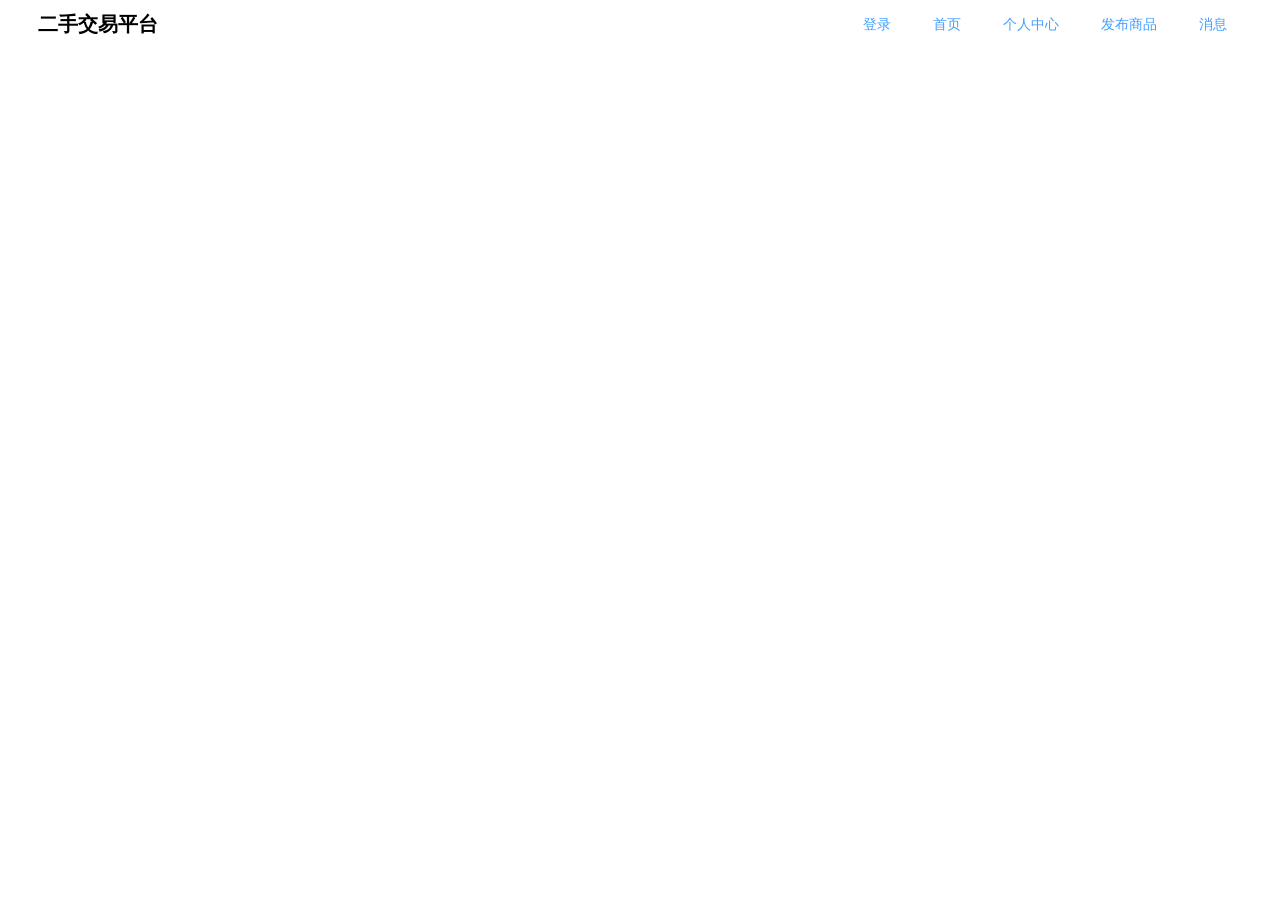
<file: index.html>
<!doctype html>
<html lang="zh-CN">
  <head>
    <meta charset="UTF-8" />
    <title>二手交易平台</title>
    <meta name="viewport" content="width=device-width, initial-scale=1.0" />
    <script type="module" crossorigin src="./assets/index-DPjPw8Ya.js"></script>
    <link rel="stylesheet" crossorigin href="./assets/index-5AOVVKNe.css">
  </head>
  <body>
    <div id="app"></div>

    <script>
        (function(){
            var redirect = sessionStorage.redirect;
            delete sessionStorage.redirect;
            if (redirect && redirect != location.href) {
                history.replaceState(null, null, redirect);
            }
        })();
    </script>
  </body>
</html>
</file>
<file: assets/index-5AOVVKNe.css>
.nav[data-v-f75970c5]{display:flex;justify-content:space-between;align-items:center;padding:0 10px}.logo[data-v-f75970c5]{font-size:20px;font-weight:700;cursor:pointer}.mobile-menu-button[data-v-f75970c5]{font-size:24px;cursor:pointer;padding:5px}.mobile-menu[data-v-f75970c5]{position:fixed;top:60px;left:0;right:0;background-color:#fff;box-shadow:0 2px 12px #0000001a;z-index:1000}.mobile-menu-content[data-v-f75970c5]{padding:10px;display:flex;flex-direction:column;gap:10px}.mobile-user-info[data-v-f75970c5]{padding:10px;border-bottom:1px solid #e4e7ed;margin-bottom:10px}.mobile-user-actions[data-v-f75970c5]{display:flex;gap:10px;margin-top:10px}@media (max-width: 768px){.logo[data-v-f75970c5]{font-size:16px}.nav-right[data-v-f75970c5]{display:none}.mobile-menu-button[data-v-f75970c5]{display:block}}@media (min-width: 769px){.mobile-menu-button[data-v-f75970c5],.mobile-menu[data-v-f75970c5]{display:none}}.search-bar[data-v-d4c4e20e]{display:flex;align-items:center;justify-content:center;margin-top:20px}.goods-card[data-v-d4c4e20e]{cursor:pointer;margin-bottom:20px}.login-wrapper[data-v-da63bbb3]{display:flex;justify-content:center;align-items:center;min-height:60vh}.login-card[data-v-da63bbb3]{width:400px}.detail[data-v-6c25f495]{max-width:600px}.publish-wrapper[data-v-188f1104]{display:flex;justify-content:center}.publish-card[data-v-188f1104]{width:600px}.register-wrapper[data-v-1138fb5c]{display:flex;justify-content:center;align-items:center;min-height:70vh}.register-card[data-v-1138fb5c]{width:450px}.cart[data-v-0b188daa]{max-width:1000px;margin:0 auto;padding:20px}.admin-container[data-v-c609aae5]{min-height:100vh;background-color:#f5f7fa}.admin-header[data-v-c609aae5]{background-color:#409eff;color:#fff;padding:0 20px;height:60px;display:flex;justify-content:space-between;align-items:center}.admin-nav[data-v-c609aae5]{display:flex;align-items:center}.admin-nav span[data-v-c609aae5]{margin-right:20px}.admin-content[data-v-c609aae5]{padding:20px}.admin-card[data-v-c609aae5]{box-shadow:0 2px 12px #0000001a}.card-header[data-v-c609aae5]{display:flex;justify-content:space-between;align-items:center}.message-list-container[data-v-d55cdf0f]{padding:20px;max-width:800px;margin:0 auto}.no-messages[data-v-d55cdf0f]{margin-top:20px}.conversation-list[data-v-d55cdf0f]{display:flex;flex-direction:column;gap:10px;margin-top:20px}.conversation-item[data-v-d55cdf0f]{cursor:pointer;transition:all .3s ease}.conversation-item[data-v-d55cdf0f]:hover{box-shadow:0 4px 12px #00000026}.conversation-content[data-v-d55cdf0f]{display:flex;align-items:center}.conversation-avatar[data-v-d55cdf0f]{position:relative;margin-right:15px}.unread-badge[data-v-d55cdf0f]{position:absolute;top:-5px;right:-5px;background-color:#f56c6c;color:#fff}.conversation-info[data-v-d55cdf0f]{flex:1;min-width:0}.conversation-header[data-v-d55cdf0f]{display:flex;justify-content:space-between;align-items:center;margin-bottom:5px}.conversation-name[data-v-d55cdf0f]{margin:0;font-size:16px;font-weight:700}.conversation-time[data-v-d55cdf0f]{font-size:12px;color:#999}.conversation-latest-message[data-v-d55cdf0f]{margin:0;font-size:14px;color:#666;white-space:nowrap;overflow:hidden;text-overflow:ellipsis}.messages-container[data-v-f8d08fbe]{padding:20px;max-width:800px;margin:0 auto;display:flex;flex-direction:column;min-height:70vh}.chat-header[data-v-f8d08fbe]{display:flex;align-items:center;margin-bottom:20px;padding-bottom:10px;border-bottom:1px solid #e4e7ed}.chat-header h2[data-v-f8d08fbe]{margin:0;font-size:18px;font-weight:700;flex:1;text-align:center}.chat-actions[data-v-f8d08fbe]{margin-left:auto}.no-messages[data-v-f8d08fbe]{margin-top:20px;flex:1;display:flex;align-items:center;justify-content:center}.message-list[data-v-f8d08fbe]{padding:10px 0;flex:1;overflow-y:auto;margin-bottom:20px}.message-item[data-v-f8d08fbe]{display:flex;margin-bottom:15px;align-items:flex-start}.message-item.sent-message[data-v-f8d08fbe]{flex-direction:row-reverse}.message-avatar[data-v-f8d08fbe]{margin:0 10px}.message-content[data-v-f8d08fbe]{max-width:70%;padding:10px 15px;border-radius:18px;background-color:#f0f0f0;position:relative}.message-item.sent-message .message-content[data-v-f8d08fbe]{background-color:#409eff;color:#fff}.message-sender[data-v-f8d08fbe]{font-size:12px;font-weight:700;margin-bottom:5px;color:#666}.message-item.sent-message .message-sender[data-v-f8d08fbe]{color:#fffc;text-align:right}.message-text[data-v-f8d08fbe]{line-height:1.5;margin-bottom:5px;word-break:break-word}.message-footer[data-v-f8d08fbe]{display:flex;justify-content:space-between;align-items:center;margin-top:5px}.message-time[data-v-f8d08fbe]{font-size:10px;color:#999}.message-item.sent-message .message-time[data-v-f8d08fbe]{color:#fff9}.message-input-container[data-v-f8d08fbe]{display:flex;gap:10px;padding-top:10px;border-top:1px solid #e4e7ed}.message-input[data-v-f8d08fbe]{flex:1}.message-input textarea[data-v-f8d08fbe]{resize:none}:root{--el-color-white:#fff;--el-color-black:#000;--el-color-primary-rgb:64, 158, 255;--el-color-success-rgb:103, 194, 58;--el-color-warning-rgb:230, 162, 60;--el-color-danger-rgb:245, 108, 108;--el-color-error-rgb:245, 108, 108;--el-color-info-rgb:144, 147, 153;--el-font-size-extra-large:20px;--el-font-size-large:18px;--el-font-size-medium:16px;--el-font-size-base:14px;--el-font-size-small:13px;--el-font-size-extra-small:12px;--el-font-family:"Helvetica Neue", Helvetica, "PingFang SC", "Hiragino Sans GB", "Microsoft YaHei", "微软雅黑", Arial, sans-serif;--el-font-weight-primary:500;--el-font-line-height-primary:24px;--el-index-normal:1;--el-index-top:1000;--el-index-popper:2000;--el-border-radius-base:4px;--el-border-radius-small:2px;--el-border-radius-round:20px;--el-border-radius-circle:100%;--el-transition-duration:.3s;--el-transition-duration-fast:.2s;--el-transition-function-ease-in-out-bezier:cubic-bezier(.645, .045, .355, 1);--el-transition-function-fast-bezier:cubic-bezier(.23, 1, .32, 1);--el-transition-all:all var(--el-transition-duration) var(--el-transition-function-ease-in-out-bezier);--el-transition-fade:opacity var(--el-transition-duration) var(--el-transition-function-fast-bezier);--el-transition-md-fade:transform var(--el-transition-duration) var(--el-transition-function-fast-bezier), opacity var(--el-transition-duration) var(--el-transition-function-fast-bezier);--el-transition-fade-linear:opacity var(--el-transition-duration-fast) linear;--el-transition-border:border-color var(--el-transition-duration-fast) var(--el-transition-function-ease-in-out-bezier);--el-transition-box-shadow:box-shadow var(--el-transition-duration-fast) var(--el-transition-function-ease-in-out-bezier);--el-transition-color:color var(--el-transition-duration-fast) var(--el-transition-function-ease-in-out-bezier);--el-component-size-large:40px;--el-component-size:32px;--el-component-size-small:24px;--lightningcss-light:initial;--lightningcss-dark: ;color-scheme:light;--el-color-primary:#409eff;--el-color-primary-light-3:#79bbff;--el-color-primary-light-5:#a0cfff;--el-color-primary-light-7:#c6e2ff;--el-color-primary-light-8:#d9ecff;--el-color-primary-light-9:#ecf5ff;--el-color-primary-dark-2:#337ecc;--el-color-success:#67c23a;--el-color-success-light-3:#95d475;--el-color-success-light-5:#b3e19d;--el-color-success-light-7:#d1edc4;--el-color-success-light-8:#e1f3d8;--el-color-success-light-9:#f0f9eb;--el-color-success-dark-2:#529b2e;--el-color-warning:#e6a23c;--el-color-warning-light-3:#eebe77;--el-color-warning-light-5:#f3d19e;--el-color-warning-light-7:#f8e3c5;--el-color-warning-light-8:#faecd8;--el-color-warning-light-9:#fdf6ec;--el-color-warning-dark-2:#b88230;--el-color-danger:#f56c6c;--el-color-danger-light-3:#f89898;--el-color-danger-light-5:#fab6b6;--el-color-danger-light-7:#fcd3d3;--el-color-danger-light-8:#fde2e2;--el-color-danger-light-9:#fef0f0;--el-color-danger-dark-2:#c45656;--el-color-error:#f56c6c;--el-color-error-light-3:#f89898;--el-color-error-light-5:#fab6b6;--el-color-error-light-7:#fcd3d3;--el-color-error-light-8:#fde2e2;--el-color-error-light-9:#fef0f0;--el-color-error-dark-2:#c45656;--el-color-info:#909399;--el-color-info-light-3:#b1b3b8;--el-color-info-light-5:#c8c9cc;--el-color-info-light-7:#dedfe0;--el-color-info-light-8:#e9e9eb;--el-color-info-light-9:#f4f4f5;--el-color-info-dark-2:#73767a;--el-bg-color:#fff;--el-bg-color-page:#f2f3f5;--el-bg-color-overlay:#fff;--el-text-color-primary:#303133;--el-text-color-regular:#606266;--el-text-color-secondary:#909399;--el-text-color-placeholder:#a8abb2;--el-text-color-disabled:#c0c4cc;--el-border-color:#dcdfe6;--el-border-color-light:#e4e7ed;--el-border-color-lighter:#ebeef5;--el-border-color-extra-light:#f2f6fc;--el-border-color-dark:#d4d7de;--el-border-color-darker:#cdd0d6;--el-fill-color:#f0f2f5;--el-fill-color-light:#f5f7fa;--el-fill-color-lighter:#fafafa;--el-fill-color-extra-light:#fafcff;--el-fill-color-dark:#ebedf0;--el-fill-color-darker:#e6e8eb;--el-fill-color-blank:#fff;--el-box-shadow:0px 12px 32px 4px #0000000a, 0px 8px 20px #00000014;--el-box-shadow-light:0px 0px 12px #0000001f;--el-box-shadow-lighter:0px 0px 6px #0000001f;--el-box-shadow-dark:0px 16px 48px 16px #00000014, 0px 12px 32px #0000001f, 0px 8px 16px -8px #00000029;--el-disabled-bg-color:var(--el-fill-color-light);--el-disabled-text-color:var(--el-text-color-placeholder);--el-disabled-border-color:var(--el-border-color-light);--el-overlay-color:#000c;--el-overlay-color-light:#000000b3;--el-overlay-color-lighter:#00000080;--el-mask-color:#ffffffe6;--el-mask-color-extra-light:#ffffff4d;--el-border-width:1px;--el-border-style:solid;--el-border-color-hover:var(--el-text-color-disabled);--el-border:var(--el-border-width) var(--el-border-style) var(--el-border-color);--el-svg-monochrome-grey:var(--el-border-color)}.fade-in-linear-enter-active,.fade-in-linear-leave-active{transition:var(--el-transition-fade-linear)}.fade-in-linear-enter-from,.fade-in-linear-leave-to{opacity:0}.el-fade-in-linear-enter-active,.el-fade-in-linear-leave-active{transition:var(--el-transition-fade-linear)}.el-fade-in-linear-enter-from,.el-fade-in-linear-leave-to{opacity:0}.el-fade-in-enter-active,.el-fade-in-leave-active{transition:all var(--el-transition-duration) cubic-bezier(.55,0,.1,1)}.el-fade-in-enter-from,.el-fade-in-leave-active{opacity:0}.el-zoom-in-center-enter-active,.el-zoom-in-center-leave-active{transition:all var(--el-transition-duration) cubic-bezier(.55,0,.1,1)}.el-zoom-in-center-enter-from,.el-zoom-in-center-leave-active{opacity:0;transform:scaleX(0)}.el-zoom-in-top-enter-active,.el-zoom-in-top-leave-active{opacity:1;transition:var(--el-transition-md-fade);transform-origin:top;transform:scaleY(1)}.el-zoom-in-top-enter-active[data-popper-placement^=top],.el-zoom-in-top-leave-active[data-popper-placement^=top]{transform-origin:bottom}.el-zoom-in-top-enter-from,.el-zoom-in-top-leave-active{opacity:0;transform:scaleY(0)}.el-zoom-in-bottom-enter-active,.el-zoom-in-bottom-leave-active{opacity:1;transition:var(--el-transition-md-fade);transform-origin:bottom;transform:scaleY(1)}.el-zoom-in-bottom-enter-from,.el-zoom-in-bottom-leave-active{opacity:0;transform:scaleY(0)}.el-zoom-in-left-enter-active,.el-zoom-in-left-leave-active{opacity:1;transition:var(--el-transition-md-fade);transform-origin:0 0;transform:scale(1)}.el-zoom-in-left-enter-from,.el-zoom-in-left-leave-active{opacity:0;transform:scale(.45)}.collapse-transition{transition:var(--el-transition-duration) height ease-in-out,var(--el-transition-duration) padding-top ease-in-out,var(--el-transition-duration) padding-bottom ease-in-out}.el-collapse-transition-leave-active,.el-collapse-transition-enter-active{transition:var(--el-transition-duration) max-height ease-in-out,var(--el-transition-duration) padding-top ease-in-out,var(--el-transition-duration) padding-bottom ease-in-out}.horizontal-collapse-transition{transition:var(--el-transition-duration) width ease-in-out,var(--el-transition-duration) padding-left ease-in-out,var(--el-transition-duration) padding-right ease-in-out}.el-list-enter-active,.el-list-leave-active{transition:all 1s}.el-list-enter-from,.el-list-leave-to{opacity:0;transform:translateY(-30px)}.el-list-leave-active{position:absolute!important}.el-opacity-transition{transition:opacity var(--el-transition-duration) cubic-bezier(.55,0,.1,1)}.el-icon--right{margin-left:5px}.el-icon--left{margin-right:5px}@keyframes rotating{0%{transform:rotate(0)}to{transform:rotate(360deg)}}.el-icon{--color:inherit;fill:currentColor;width:1em;height:1em;color:var(--color);line-height:1em;font-size:inherit;justify-content:center;align-items:center;display:inline-flex;position:relative}.el-icon.is-loading{animation:2s linear infinite rotating}.el-icon svg{width:1em;height:1em}.el-affix--fixed{position:fixed}.el-alert{--el-alert-padding:8px 16px;--el-alert-border-radius-base:var(--el-border-radius-base);--el-alert-title-font-size:14px;--el-alert-title-with-description-font-size:16px;--el-alert-description-font-size:14px;--el-alert-close-font-size:16px;--el-alert-close-customed-font-size:14px;--el-alert-icon-size:16px;--el-alert-icon-large-size:28px;width:100%;padding:var(--el-alert-padding);box-sizing:border-box;border-radius:var(--el-alert-border-radius-base);background-color:var(--el-color-white);opacity:1;transition:opacity var(--el-transition-duration-fast);align-items:center;margin:0;display:flex;position:relative;overflow:hidden}.el-alert.is-light .el-alert__close-btn{color:var(--el-text-color-placeholder)}.el-alert.is-dark .el-alert__close-btn,.el-alert.is-dark .el-alert__description{color:var(--el-color-white)}.el-alert.is-center{justify-content:center}.el-alert--primary{--el-alert-bg-color:var(--el-color-primary-light-9)}.el-alert--primary.is-light{background-color:var(--el-alert-bg-color);color:var(--el-color-primary)}.el-alert--primary.is-light .el-alert__description{color:var(--el-color-primary)}.el-alert--primary.is-dark{background-color:var(--el-color-primary);color:var(--el-color-white)}.el-alert--success{--el-alert-bg-color:var(--el-color-success-light-9)}.el-alert--success.is-light{background-color:var(--el-alert-bg-color);color:var(--el-color-success)}.el-alert--success.is-light .el-alert__description{color:var(--el-color-success)}.el-alert--success.is-dark{background-color:var(--el-color-success);color:var(--el-color-white)}.el-alert--info{--el-alert-bg-color:var(--el-color-info-light-9)}.el-alert--info.is-light{background-color:var(--el-alert-bg-color);color:var(--el-color-info)}.el-alert--info.is-light .el-alert__description{color:var(--el-color-info)}.el-alert--info.is-dark{background-color:var(--el-color-info);color:var(--el-color-white)}.el-alert--warning{--el-alert-bg-color:var(--el-color-warning-light-9)}.el-alert--warning.is-light{background-color:var(--el-alert-bg-color);color:var(--el-color-warning)}.el-alert--warning.is-light .el-alert__description{color:var(--el-color-warning)}.el-alert--warning.is-dark{background-color:var(--el-color-warning);color:var(--el-color-white)}.el-alert--error{--el-alert-bg-color:var(--el-color-error-light-9)}.el-alert--error.is-light{background-color:var(--el-alert-bg-color);color:var(--el-color-error)}.el-alert--error.is-light .el-alert__description{color:var(--el-color-error)}.el-alert--error.is-dark{background-color:var(--el-color-error);color:var(--el-color-white)}.el-alert__content{flex-direction:column;gap:4px;display:flex}.el-alert .el-alert__icon{font-size:var(--el-alert-icon-size);width:var(--el-alert-icon-size);margin-right:8px}.el-alert .el-alert__icon.is-big{font-size:var(--el-alert-icon-large-size);width:var(--el-alert-icon-large-size);margin-right:12px}.el-alert__title{font-size:var(--el-alert-title-font-size);line-height:24px}.el-alert__title.with-description{font-size:var(--el-alert-title-with-description-font-size)}.el-alert .el-alert__description{font-size:var(--el-alert-description-font-size);margin:0}.el-alert .el-alert__close-btn{font-size:var(--el-alert-close-font-size);opacity:1;cursor:pointer;position:absolute;top:12px;right:16px}.el-alert .el-alert__close-btn.is-customed{font-style:normal;font-size:var(--el-alert-close-customed-font-size);line-height:24px;top:8px}.el-alert-fade-enter-from,.el-alert-fade-leave-active{opacity:0}.el-aside{box-sizing:border-box;width:var(--el-aside-width,300px);flex-shrink:0;overflow:auto}.el-autocomplete{--el-input-text-color:var(--el-text-color-regular);--el-input-border:var(--el-border);--el-input-hover-border:var(--el-border-color-hover);--el-input-focus-border:var(--el-color-primary);--el-input-transparent-border:0 0 0 1px transparent inset;--el-input-border-color:var(--el-border-color);--el-input-border-radius:var(--el-border-radius-base);--el-input-bg-color:var(--el-fill-color-blank);--el-input-icon-color:var(--el-text-color-placeholder);--el-input-placeholder-color:var(--el-text-color-placeholder);--el-input-hover-border-color:var(--el-border-color-hover);--el-input-clear-hover-color:var(--el-text-color-secondary);--el-input-focus-border-color:var(--el-color-primary);--el-input-width:100%;width:var(--el-input-width);display:inline-block;position:relative}.el-autocomplete__popper.el-popper{background:var(--el-bg-color-overlay);border:1px solid var(--el-border-color-light);box-shadow:var(--el-box-shadow-light)}.el-autocomplete__popper.el-popper .el-popper__arrow:before{border:1px solid var(--el-border-color-light)}.el-autocomplete__popper.el-popper[data-popper-placement^=top] .el-popper__arrow:before{border-top-color:#0000;border-left-color:#0000}.el-autocomplete__popper.el-popper[data-popper-placement^=bottom] .el-popper__arrow:before{border-bottom-color:#0000;border-right-color:#0000}.el-autocomplete__popper.el-popper[data-popper-placement^=left] .el-popper__arrow:before{border-bottom-color:#0000;border-left-color:#0000}.el-autocomplete__popper.el-popper[data-popper-placement^=right] .el-popper__arrow:before{border-top-color:#0000;border-right-color:#0000}.el-autocomplete-suggestion{border-radius:var(--el-border-radius-base);box-sizing:border-box}.el-autocomplete-suggestion__header{border-bottom:1px solid var(--el-border-color-lighter);padding:10px}.el-autocomplete-suggestion__footer{border-top:1px solid var(--el-border-color-lighter);padding:10px}.el-autocomplete-suggestion__wrap{box-sizing:border-box;max-height:280px;padding:10px 0}.el-autocomplete-suggestion__list{margin:0;padding:0}.el-autocomplete-suggestion li{cursor:pointer;color:var(--el-text-color-regular);line-height:34px;font-size:var(--el-font-size-base);text-align:left;text-overflow:ellipsis;white-space:nowrap;margin:0;padding:0 20px;list-style:none;overflow:hidden}.el-autocomplete-suggestion li:hover,.el-autocomplete-suggestion li.highlighted{background-color:var(--el-fill-color-light)}.el-autocomplete-suggestion li.divider{border-top:1px solid var(--el-color-black);margin-top:6px}.el-autocomplete-suggestion li.divider:last-child{margin-bottom:-6px}.el-autocomplete-suggestion.is-loading li{cursor:default;height:100px;color:var(--el-text-color-secondary);justify-content:center;align-items:center;font-size:20px;display:flex}.el-autocomplete-suggestion.is-loading li:hover{background-color:var(--el-bg-color-overlay)}.el-avatar{--el-avatar-text-color:var(--el-color-white);--el-avatar-bg-color:var(--el-text-color-disabled);--el-avatar-text-size:14px;--el-avatar-icon-size:18px;--el-avatar-border-radius:var(--el-border-radius-base);--el-avatar-size-large:56px;--el-avatar-size:40px;--el-avatar-size-small:24px;box-sizing:border-box;text-align:center;color:var(--el-avatar-text-color);background:var(--el-avatar-bg-color);width:var(--el-avatar-size);height:var(--el-avatar-size);font-size:var(--el-avatar-text-size);outline:none;justify-content:center;align-items:center;display:inline-flex;overflow:hidden}.el-avatar>img{width:100%;height:100%;display:block}.el-avatar--circle{border-radius:50%}.el-avatar--square{border-radius:var(--el-avatar-border-radius)}.el-avatar--icon{font-size:var(--el-avatar-icon-size)}.el-avatar--small{--el-avatar-size:24px}.el-avatar--large{--el-avatar-size:56px}.el-avatar-group{--el-avatar-group-item-gap:-8px;--el-avatar-group-collapse-item-gap:4px;display:inline-flex}.el-avatar-group .el-avatar{border:1px solid var(--el-border-color-extra-light)}.el-avatar-group .el-avatar:not(:first-child){margin-left:var(--el-avatar-group-item-gap)}.el-avatar-group__collapse-avatars{--el-avatar-group-item-gap:-8px;--el-avatar-group-collapse-item-gap:4px}.el-avatar-group__collapse-avatars .el-avatar:not(:first-child){margin-left:var(--el-avatar-group-collapse-item-gap)}.el-backtop{--el-backtop-bg-color:var(--el-bg-color-overlay);--el-backtop-text-color:var(--el-color-primary);--el-backtop-hover-bg-color:var(--el-border-color-extra-light);background-color:var(--el-backtop-bg-color);width:40px;height:40px;color:var(--el-backtop-text-color);box-shadow:var(--el-box-shadow-lighter);cursor:pointer;z-index:5;border-radius:50%;justify-content:center;align-items:center;font-size:20px;display:flex;position:fixed}.el-backtop:hover{background-color:var(--el-backtop-hover-bg-color)}.el-backtop__icon{font-size:20px}.el-badge{--el-badge-bg-color:var(--el-color-danger);--el-badge-radius:10px;--el-badge-font-size:12px;--el-badge-padding:6px;--el-badge-size:18px;vertical-align:middle;width:-moz-fit-content;width:fit-content;display:inline-block;position:relative}.el-badge__content{background-color:var(--el-badge-bg-color);border-radius:var(--el-badge-radius);color:var(--el-color-white);font-size:var(--el-badge-font-size);height:var(--el-badge-size);padding:0 var(--el-badge-padding);white-space:nowrap;border:1px solid var(--el-bg-color);justify-content:center;align-items:center;display:inline-flex}.el-badge__content.is-fixed{top:0;right:calc(1px + var(--el-badge-size) / 2);z-index:var(--el-index-normal);position:absolute;transform:translateY(-50%)translate(100%)}.el-badge__content.is-fixed.is-dot{right:5px}.el-badge__content.is-dot{border-radius:50%;width:8px;height:8px;padding:0;right:0}.el-badge__content.is-hide-zero{display:none}.el-badge__content--primary{background-color:var(--el-color-primary)}.el-badge__content--success{background-color:var(--el-color-success)}.el-badge__content--warning{background-color:var(--el-color-warning)}.el-badge__content--info{background-color:var(--el-color-info)}.el-badge__content--danger{background-color:var(--el-color-danger)}.el-breadcrumb__separator{color:var(--el-text-color-placeholder);margin:0 9px;font-weight:700}.el-breadcrumb__separator.el-icon{margin:0 6px;font-weight:400}.el-breadcrumb__separator.el-icon svg{vertical-align:middle}.el-breadcrumb__item{float:left;align-items:center;display:inline-flex}.el-breadcrumb__inner{color:var(--el-text-color-regular)}.el-breadcrumb__inner.is-link,.el-breadcrumb__inner a{transition:var(--el-transition-color);color:var(--el-text-color-primary);font-weight:700;text-decoration:none}.el-breadcrumb__inner.is-link:hover,.el-breadcrumb__inner a:hover{color:var(--el-color-primary);cursor:pointer}.el-breadcrumb__item:last-child .el-breadcrumb__inner,.el-breadcrumb__item:last-child .el-breadcrumb__inner:hover,.el-breadcrumb__item:last-child .el-breadcrumb__inner a,.el-breadcrumb__item:last-child .el-breadcrumb__inner a:hover{color:var(--el-text-color-regular);cursor:text;font-weight:400}.el-breadcrumb__item:last-child .el-breadcrumb__separator{display:none}.el-breadcrumb{font-size:14px;line-height:1}.el-breadcrumb:before,.el-breadcrumb:after{content:"";display:table}.el-breadcrumb:after{clear:both}.el-button-group>.el-button+.el-button{margin-left:0}.el-button-group>.el-button:first-child:last-child{border-top-right-radius:var(--el-border-radius-base);border-bottom-right-radius:var(--el-border-radius-base);border-top-left-radius:var(--el-border-radius-base);border-bottom-left-radius:var(--el-border-radius-base)}.el-button-group>.el-button:first-child:last-child.is-round{border-radius:var(--el-border-radius-round)}.el-button-group>.el-button:first-child:last-child.is-circle{border-radius:50%}.el-button-group>.el-button:not(:first-child):not(:last-child){border-radius:0}.el-button-group>.el-button:hover,.el-button-group>.el-button:focus,.el-button-group>.el-button:active,.el-button-group>.el-button.is-active{z-index:1}.el-button-group--horizontal{vertical-align:middle;display:inline-block}.el-button-group--horizontal:before,.el-button-group--horizontal:after{content:"";display:table}.el-button-group--horizontal:after{clear:both}.el-button-group--horizontal>.el-button{float:left;position:relative}.el-button-group--horizontal>.el-button:first-child{border-top-right-radius:0;border-bottom-right-radius:0}.el-button-group--horizontal>.el-button:last-child{border-top-left-radius:0;border-bottom-left-radius:0}.el-button-group--horizontal>.el-button:not(:last-child){margin-right:-1px}.el-button-group--horizontal .el-button--primary:first-child{border-right-color:var(--el-button-divide-border-color)}.el-button-group--horizontal .el-button--primary:last-child{border-left-color:var(--el-button-divide-border-color)}.el-button-group--horizontal .el-button--primary:not(:first-child):not(:last-child){border-left-color:var(--el-button-divide-border-color);border-right-color:var(--el-button-divide-border-color)}.el-button-group--horizontal .el-button--success:first-child{border-right-color:var(--el-button-divide-border-color)}.el-button-group--horizontal .el-button--success:last-child{border-left-color:var(--el-button-divide-border-color)}.el-button-group--horizontal .el-button--success:not(:first-child):not(:last-child){border-left-color:var(--el-button-divide-border-color);border-right-color:var(--el-button-divide-border-color)}.el-button-group--horizontal .el-button--warning:first-child{border-right-color:var(--el-button-divide-border-color)}.el-button-group--horizontal .el-button--warning:last-child{border-left-color:var(--el-button-divide-border-color)}.el-button-group--horizontal .el-button--warning:not(:first-child):not(:last-child){border-left-color:var(--el-button-divide-border-color);border-right-color:var(--el-button-divide-border-color)}.el-button-group--horizontal .el-button--danger:first-child{border-right-color:var(--el-button-divide-border-color)}.el-button-group--horizontal .el-button--danger:last-child{border-left-color:var(--el-button-divide-border-color)}.el-button-group--horizontal .el-button--danger:not(:first-child):not(:last-child){border-left-color:var(--el-button-divide-border-color);border-right-color:var(--el-button-divide-border-color)}.el-button-group--horizontal .el-button--info:first-child{border-right-color:var(--el-button-divide-border-color)}.el-button-group--horizontal .el-button--info:last-child{border-left-color:var(--el-button-divide-border-color)}.el-button-group--horizontal .el-button--info:not(:first-child):not(:last-child){border-left-color:var(--el-button-divide-border-color);border-right-color:var(--el-button-divide-border-color)}.el-button-group--horizontal>.el-dropdown>.el-button{border-left-color:var(--el-button-divide-border-color);border-top-left-radius:0;border-bottom-left-radius:0}.el-button-group--vertical{flex-direction:column;align-items:stretch;display:inline-flex}.el-button-group--vertical>.el-button{margin-top:-1px}.el-button-group--vertical>.el-button:first-child{border-bottom-right-radius:0;border-bottom-left-radius:0}.el-button-group--vertical>.el-button:last-child{border-top-left-radius:0;border-top-right-radius:0}.el-button-group--vertical>.el-dropdown{margin-top:-1px}.el-button-group--vertical>.el-dropdown>.el-button{border-left-color:var(--el-button-divide-border-color);border-top-left-radius:0;border-top-right-radius:0}.el-button-group--vertical .el-button--primary:first-child{border-bottom-color:var(--el-button-divide-border-color)}.el-button-group--vertical .el-button--primary:last-child{border-top-color:var(--el-button-divide-border-color)}.el-button-group--vertical .el-button--primary:not(:first-child):not(:last-child){border-top-color:var(--el-button-divide-border-color);border-bottom-color:var(--el-button-divide-border-color)}.el-button-group--vertical .el-button--success:first-child{border-bottom-color:var(--el-button-divide-border-color)}.el-button-group--vertical .el-button--success:last-child{border-top-color:var(--el-button-divide-border-color)}.el-button-group--vertical .el-button--success:not(:first-child):not(:last-child){border-top-color:var(--el-button-divide-border-color);border-bottom-color:var(--el-button-divide-border-color)}.el-button-group--vertical .el-button--warning:first-child{border-bottom-color:var(--el-button-divide-border-color)}.el-button-group--vertical .el-button--warning:last-child{border-top-color:var(--el-button-divide-border-color)}.el-button-group--vertical .el-button--warning:not(:first-child):not(:last-child){border-top-color:var(--el-button-divide-border-color);border-bottom-color:var(--el-button-divide-border-color)}.el-button-group--vertical .el-button--danger:first-child{border-bottom-color:var(--el-button-divide-border-color)}.el-button-group--vertical .el-button--danger:last-child{border-top-color:var(--el-button-divide-border-color)}.el-button-group--vertical .el-button--danger:not(:first-child):not(:last-child){border-top-color:var(--el-button-divide-border-color);border-bottom-color:var(--el-button-divide-border-color)}.el-button-group--vertical .el-button--info:first-child{border-bottom-color:var(--el-button-divide-border-color)}.el-button-group--vertical .el-button--info:last-child{border-top-color:var(--el-button-divide-border-color)}.el-button-group--vertical .el-button--info:not(:first-child):not(:last-child){border-top-color:var(--el-button-divide-border-color);border-bottom-color:var(--el-button-divide-border-color)}.el-button{--el-button-font-weight:var(--el-font-weight-primary);--el-button-border-color:var(--el-border-color);--el-button-bg-color:var(--el-fill-color-blank);--el-button-text-color:var(--el-text-color-regular);--el-button-disabled-text-color:var(--el-disabled-text-color);--el-button-disabled-bg-color:var(--el-fill-color-blank);--el-button-disabled-border-color:var(--el-border-color-light);--el-button-divide-border-color:#ffffff80;--el-button-hover-text-color:var(--el-color-primary);--el-button-hover-bg-color:var(--el-color-primary-light-9);--el-button-hover-border-color:var(--el-color-primary-light-7);--el-button-active-text-color:var(--el-button-hover-text-color);--el-button-active-border-color:var(--el-color-primary);--el-button-active-bg-color:var(--el-button-hover-bg-color);--el-button-outline-color:var(--el-color-primary-light-5);--el-button-hover-link-text-color:var(--el-text-color-secondary);--el-button-active-color:var(--el-text-color-primary);white-space:nowrap;cursor:pointer;height:32px;color:var(--el-button-text-color);text-align:center;box-sizing:border-box;line-height:1;font-weight:var(--el-button-font-weight);-webkit-user-select:none;user-select:none;vertical-align:middle;-webkit-appearance:none;background-color:var(--el-button-bg-color);border:var(--el-border);border-color:var(--el-button-border-color);outline:none;justify-content:center;align-items:center;transition:all .1s;display:inline-flex}.el-button:hover{color:var(--el-button-hover-text-color);border-color:var(--el-button-hover-border-color);background-color:var(--el-button-hover-bg-color);outline:none}.el-button:active{color:var(--el-button-active-text-color);border-color:var(--el-button-active-border-color);background-color:var(--el-button-active-bg-color);outline:none}.el-button:focus-visible{outline:2px solid var(--el-button-outline-color);outline-offset:1px;transition:outline-offset,outline}.el-button>span{align-items:center;display:inline-flex}.el-button+.el-button{margin-left:12px}.el-button{font-size:var(--el-font-size-base);border-radius:var(--el-border-radius-base);padding:8px 15px}.el-button.is-round{padding:8px 15px}.el-button::-moz-focus-inner{border:0}.el-button [class*=el-icon]+span{margin-left:6px}.el-button [class*=el-icon] svg{vertical-align:bottom}.el-button.is-plain{--el-button-hover-text-color:var(--el-color-primary);--el-button-hover-bg-color:var(--el-fill-color-blank);--el-button-hover-border-color:var(--el-color-primary)}.el-button.is-active{color:var(--el-button-active-text-color);border-color:var(--el-button-active-border-color);background-color:var(--el-button-active-bg-color);outline:none}.el-button.is-disabled,.el-button.is-disabled:hover{color:var(--el-button-disabled-text-color);cursor:not-allowed;background-image:none;background-color:var(--el-button-disabled-bg-color);border-color:var(--el-button-disabled-border-color)}.el-button.is-loading{pointer-events:none;position:relative}.el-button.is-loading:before{z-index:1;pointer-events:none;content:"";border-radius:inherit;background-color:var(--el-mask-color-extra-light);position:absolute;top:-1px;bottom:-1px;left:-1px;right:-1px}.el-button.is-round{border-radius:var(--el-border-radius-round)}.el-button.is-dashed{--el-button-hover-text-color:var(--el-color-primary);--el-button-hover-bg-color:var(--el-fill-color-blank);--el-button-hover-border-color:var(--el-color-primary);border-style:dashed}.el-button.is-circle{border-radius:50%;width:32px;padding:8px}.el-button.is-text{color:var(--el-button-text-color);background-color:#0000;border:0 solid #0000}.el-button.is-text.is-disabled{color:var(--el-button-disabled-text-color);background-color:#0000!important}.el-button.is-text:not(.is-disabled):hover{background-color:var(--el-fill-color-light)}.el-button.is-text:not(.is-disabled):focus-visible{outline:2px solid var(--el-button-outline-color);outline-offset:1px;transition:outline-offset,outline}.el-button.is-text:not(.is-disabled):active{background-color:var(--el-fill-color)}.el-button.is-text:not(.is-disabled).is-has-bg{background-color:var(--el-fill-color-light)}.el-button.is-text:not(.is-disabled).is-has-bg:hover{background-color:var(--el-fill-color)}.el-button.is-text:not(.is-disabled).is-has-bg:active{background-color:var(--el-fill-color-dark)}.el-button__text--expand{letter-spacing:.3em;margin-right:-.3em}.el-button.is-link{color:var(--el-button-text-color);background:0 0;border-color:#0000;height:auto;padding:2px}.el-button.is-link:hover{color:var(--el-button-hover-link-text-color)}.el-button.is-link.is-disabled{color:var(--el-button-disabled-text-color);background-color:#0000!important;border-color:#0000!important}.el-button.is-link:not(.is-disabled):hover{background-color:#0000;border-color:#0000}.el-button.is-link:not(.is-disabled):active{color:var(--el-button-active-color);background-color:#0000;border-color:#0000}.el-button--text{color:var(--el-color-primary);background:0 0;border-color:#0000;padding-left:0;padding-right:0}.el-button--text.is-disabled{color:var(--el-button-disabled-text-color);background-color:#0000!important;border-color:#0000!important}.el-button--text:not(.is-disabled):hover{color:var(--el-color-primary-light-3);background-color:#0000;border-color:#0000}.el-button--text:not(.is-disabled):active{color:var(--el-color-primary-dark-2);background-color:#0000;border-color:#0000}.el-button__link--expand{letter-spacing:.3em;margin-right:-.3em}.el-button--primary{--el-button-text-color:var(--el-color-white);--el-button-bg-color:var(--el-color-primary);--el-button-border-color:var(--el-color-primary);--el-button-outline-color:var(--el-color-primary-light-5);--el-button-active-color:var(--el-color-primary-dark-2);--el-button-hover-text-color:var(--el-color-white);--el-button-hover-link-text-color:var(--el-color-primary-light-5);--el-button-hover-bg-color:var(--el-color-primary-light-3);--el-button-hover-border-color:var(--el-color-primary-light-3);--el-button-active-bg-color:var(--el-color-primary-dark-2);--el-button-active-border-color:var(--el-color-primary-dark-2);--el-button-disabled-text-color:var(--el-color-white);--el-button-disabled-bg-color:var(--el-color-primary-light-5);--el-button-disabled-border-color:var(--el-color-primary-light-5)}.el-button--primary.is-plain,.el-button--primary.is-text,.el-button--primary.is-link{--el-button-text-color:var(--el-color-primary);--el-button-bg-color:var(--el-color-primary-light-9);--el-button-border-color:var(--el-color-primary-light-5);--el-button-hover-text-color:var(--el-color-white);--el-button-hover-bg-color:var(--el-color-primary);--el-button-hover-border-color:var(--el-color-primary);--el-button-active-text-color:var(--el-color-white)}.el-button--primary.is-plain.is-disabled,.el-button--primary.is-plain.is-disabled:hover,.el-button--primary.is-plain.is-disabled:focus,.el-button--primary.is-plain.is-disabled:active,.el-button--primary.is-text.is-disabled,.el-button--primary.is-text.is-disabled:hover,.el-button--primary.is-text.is-disabled:focus,.el-button--primary.is-text.is-disabled:active,.el-button--primary.is-link.is-disabled,.el-button--primary.is-link.is-disabled:hover,.el-button--primary.is-link.is-disabled:focus,.el-button--primary.is-link.is-disabled:active{color:var(--el-color-primary-light-5);background-color:var(--el-color-primary-light-9);border-color:var(--el-color-primary-light-8)}.el-button--primary.is-dashed{--el-button-text-color:var(--el-color-primary);--el-button-bg-color:var(--el-color-primary-light-9);--el-button-border-color:var(--el-color-primary-light-5);--el-button-hover-text-color:var(--el-color-primary);--el-button-hover-bg-color:var(--el-color-primary-light-9);--el-button-hover-border-color:var(--el-color-primary-light-3);--el-button-active-text-color:var(--el-color-primary-dark-2);--el-button-active-bg-color:var(--el-color-primary-light-9);--el-button-active-border-color:var(--el-color-primary-dark-2)}.el-button--primary.is-dashed.is-disabled,.el-button--primary.is-dashed.is-disabled:hover,.el-button--primary.is-dashed.is-disabled:focus,.el-button--primary.is-dashed.is-disabled:active{color:var(--el-color-primary-light-5);background-color:var(--el-color-primary-light-9);border-color:var(--el-color-primary-light-8)}.el-button--success{--el-button-text-color:var(--el-color-white);--el-button-bg-color:var(--el-color-success);--el-button-border-color:var(--el-color-success);--el-button-outline-color:var(--el-color-success-light-5);--el-button-active-color:var(--el-color-success-dark-2);--el-button-hover-text-color:var(--el-color-white);--el-button-hover-link-text-color:var(--el-color-success-light-5);--el-button-hover-bg-color:var(--el-color-success-light-3);--el-button-hover-border-color:var(--el-color-success-light-3);--el-button-active-bg-color:var(--el-color-success-dark-2);--el-button-active-border-color:var(--el-color-success-dark-2);--el-button-disabled-text-color:var(--el-color-white);--el-button-disabled-bg-color:var(--el-color-success-light-5);--el-button-disabled-border-color:var(--el-color-success-light-5)}.el-button--success.is-plain,.el-button--success.is-text,.el-button--success.is-link{--el-button-text-color:var(--el-color-success);--el-button-bg-color:var(--el-color-success-light-9);--el-button-border-color:var(--el-color-success-light-5);--el-button-hover-text-color:var(--el-color-white);--el-button-hover-bg-color:var(--el-color-success);--el-button-hover-border-color:var(--el-color-success);--el-button-active-text-color:var(--el-color-white)}.el-button--success.is-plain.is-disabled,.el-button--success.is-plain.is-disabled:hover,.el-button--success.is-plain.is-disabled:focus,.el-button--success.is-plain.is-disabled:active,.el-button--success.is-text.is-disabled,.el-button--success.is-text.is-disabled:hover,.el-button--success.is-text.is-disabled:focus,.el-button--success.is-text.is-disabled:active,.el-button--success.is-link.is-disabled,.el-button--success.is-link.is-disabled:hover,.el-button--success.is-link.is-disabled:focus,.el-button--success.is-link.is-disabled:active{color:var(--el-color-success-light-5);background-color:var(--el-color-success-light-9);border-color:var(--el-color-success-light-8)}.el-button--success.is-dashed{--el-button-text-color:var(--el-color-success);--el-button-bg-color:var(--el-color-success-light-9);--el-button-border-color:var(--el-color-success-light-5);--el-button-hover-text-color:var(--el-color-success);--el-button-hover-bg-color:var(--el-color-success-light-9);--el-button-hover-border-color:var(--el-color-success-light-3);--el-button-active-text-color:var(--el-color-success-dark-2);--el-button-active-bg-color:var(--el-color-success-light-9);--el-button-active-border-color:var(--el-color-success-dark-2)}.el-button--success.is-dashed.is-disabled,.el-button--success.is-dashed.is-disabled:hover,.el-button--success.is-dashed.is-disabled:focus,.el-button--success.is-dashed.is-disabled:active{color:var(--el-color-success-light-5);background-color:var(--el-color-success-light-9);border-color:var(--el-color-success-light-8)}.el-button--warning{--el-button-text-color:var(--el-color-white);--el-button-bg-color:var(--el-color-warning);--el-button-border-color:var(--el-color-warning);--el-button-outline-color:var(--el-color-warning-light-5);--el-button-active-color:var(--el-color-warning-dark-2);--el-button-hover-text-color:var(--el-color-white);--el-button-hover-link-text-color:var(--el-color-warning-light-5);--el-button-hover-bg-color:var(--el-color-warning-light-3);--el-button-hover-border-color:var(--el-color-warning-light-3);--el-button-active-bg-color:var(--el-color-warning-dark-2);--el-button-active-border-color:var(--el-color-warning-dark-2);--el-button-disabled-text-color:var(--el-color-white);--el-button-disabled-bg-color:var(--el-color-warning-light-5);--el-button-disabled-border-color:var(--el-color-warning-light-5)}.el-button--warning.is-plain,.el-button--warning.is-text,.el-button--warning.is-link{--el-button-text-color:var(--el-color-warning);--el-button-bg-color:var(--el-color-warning-light-9);--el-button-border-color:var(--el-color-warning-light-5);--el-button-hover-text-color:var(--el-color-white);--el-button-hover-bg-color:var(--el-color-warning);--el-button-hover-border-color:var(--el-color-warning);--el-button-active-text-color:var(--el-color-white)}.el-button--warning.is-plain.is-disabled,.el-button--warning.is-plain.is-disabled:hover,.el-button--warning.is-plain.is-disabled:focus,.el-button--warning.is-plain.is-disabled:active,.el-button--warning.is-text.is-disabled,.el-button--warning.is-text.is-disabled:hover,.el-button--warning.is-text.is-disabled:focus,.el-button--warning.is-text.is-disabled:active,.el-button--warning.is-link.is-disabled,.el-button--warning.is-link.is-disabled:hover,.el-button--warning.is-link.is-disabled:focus,.el-button--warning.is-link.is-disabled:active{color:var(--el-color-warning-light-5);background-color:var(--el-color-warning-light-9);border-color:var(--el-color-warning-light-8)}.el-button--warning.is-dashed{--el-button-text-color:var(--el-color-warning);--el-button-bg-color:var(--el-color-warning-light-9);--el-button-border-color:var(--el-color-warning-light-5);--el-button-hover-text-color:var(--el-color-warning);--el-button-hover-bg-color:var(--el-color-warning-light-9);--el-button-hover-border-color:var(--el-color-warning-light-3);--el-button-active-text-color:var(--el-color-warning-dark-2);--el-button-active-bg-color:var(--el-color-warning-light-9);--el-button-active-border-color:var(--el-color-warning-dark-2)}.el-button--warning.is-dashed.is-disabled,.el-button--warning.is-dashed.is-disabled:hover,.el-button--warning.is-dashed.is-disabled:focus,.el-button--warning.is-dashed.is-disabled:active{color:var(--el-color-warning-light-5);background-color:var(--el-color-warning-light-9);border-color:var(--el-color-warning-light-8)}.el-button--danger{--el-button-text-color:var(--el-color-white);--el-button-bg-color:var(--el-color-danger);--el-button-border-color:var(--el-color-danger);--el-button-outline-color:var(--el-color-danger-light-5);--el-button-active-color:var(--el-color-danger-dark-2);--el-button-hover-text-color:var(--el-color-white);--el-button-hover-link-text-color:var(--el-color-danger-light-5);--el-button-hover-bg-color:var(--el-color-danger-light-3);--el-button-hover-border-color:var(--el-color-danger-light-3);--el-button-active-bg-color:var(--el-color-danger-dark-2);--el-button-active-border-color:var(--el-color-danger-dark-2);--el-button-disabled-text-color:var(--el-color-white);--el-button-disabled-bg-color:var(--el-color-danger-light-5);--el-button-disabled-border-color:var(--el-color-danger-light-5)}.el-button--danger.is-plain,.el-button--danger.is-text,.el-button--danger.is-link{--el-button-text-color:var(--el-color-danger);--el-button-bg-color:var(--el-color-danger-light-9);--el-button-border-color:var(--el-color-danger-light-5);--el-button-hover-text-color:var(--el-color-white);--el-button-hover-bg-color:var(--el-color-danger);--el-button-hover-border-color:var(--el-color-danger);--el-button-active-text-color:var(--el-color-white)}.el-button--danger.is-plain.is-disabled,.el-button--danger.is-plain.is-disabled:hover,.el-button--danger.is-plain.is-disabled:focus,.el-button--danger.is-plain.is-disabled:active,.el-button--danger.is-text.is-disabled,.el-button--danger.is-text.is-disabled:hover,.el-button--danger.is-text.is-disabled:focus,.el-button--danger.is-text.is-disabled:active,.el-button--danger.is-link.is-disabled,.el-button--danger.is-link.is-disabled:hover,.el-button--danger.is-link.is-disabled:focus,.el-button--danger.is-link.is-disabled:active{color:var(--el-color-danger-light-5);background-color:var(--el-color-danger-light-9);border-color:var(--el-color-danger-light-8)}.el-button--danger.is-dashed{--el-button-text-color:var(--el-color-danger);--el-button-bg-color:var(--el-color-danger-light-9);--el-button-border-color:var(--el-color-danger-light-5);--el-button-hover-text-color:var(--el-color-danger);--el-button-hover-bg-color:var(--el-color-danger-light-9);--el-button-hover-border-color:var(--el-color-danger-light-3);--el-button-active-text-color:var(--el-color-danger-dark-2);--el-button-active-bg-color:var(--el-color-danger-light-9);--el-button-active-border-color:var(--el-color-danger-dark-2)}.el-button--danger.is-dashed.is-disabled,.el-button--danger.is-dashed.is-disabled:hover,.el-button--danger.is-dashed.is-disabled:focus,.el-button--danger.is-dashed.is-disabled:active{color:var(--el-color-danger-light-5);background-color:var(--el-color-danger-light-9);border-color:var(--el-color-danger-light-8)}.el-button--info{--el-button-text-color:var(--el-color-white);--el-button-bg-color:var(--el-color-info);--el-button-border-color:var(--el-color-info);--el-button-outline-color:var(--el-color-info-light-5);--el-button-active-color:var(--el-color-info-dark-2);--el-button-hover-text-color:var(--el-color-white);--el-button-hover-link-text-color:var(--el-color-info-light-5);--el-button-hover-bg-color:var(--el-color-info-light-3);--el-button-hover-border-color:var(--el-color-info-light-3);--el-button-active-bg-color:var(--el-color-info-dark-2);--el-button-active-border-color:var(--el-color-info-dark-2);--el-button-disabled-text-color:var(--el-color-white);--el-button-disabled-bg-color:var(--el-color-info-light-5);--el-button-disabled-border-color:var(--el-color-info-light-5)}.el-button--info.is-plain,.el-button--info.is-text,.el-button--info.is-link{--el-button-text-color:var(--el-color-info);--el-button-bg-color:var(--el-color-info-light-9);--el-button-border-color:var(--el-color-info-light-5);--el-button-hover-text-color:var(--el-color-white);--el-button-hover-bg-color:var(--el-color-info);--el-button-hover-border-color:var(--el-color-info);--el-button-active-text-color:var(--el-color-white)}.el-button--info.is-plain.is-disabled,.el-button--info.is-plain.is-disabled:hover,.el-button--info.is-plain.is-disabled:focus,.el-button--info.is-plain.is-disabled:active,.el-button--info.is-text.is-disabled,.el-button--info.is-text.is-disabled:hover,.el-button--info.is-text.is-disabled:focus,.el-button--info.is-text.is-disabled:active,.el-button--info.is-link.is-disabled,.el-button--info.is-link.is-disabled:hover,.el-button--info.is-link.is-disabled:focus,.el-button--info.is-link.is-disabled:active{color:var(--el-color-info-light-5);background-color:var(--el-color-info-light-9);border-color:var(--el-color-info-light-8)}.el-button--info.is-dashed{--el-button-text-color:var(--el-color-info);--el-button-bg-color:var(--el-color-info-light-9);--el-button-border-color:var(--el-color-info-light-5);--el-button-hover-text-color:var(--el-color-info);--el-button-hover-bg-color:var(--el-color-info-light-9);--el-button-hover-border-color:var(--el-color-info-light-3);--el-button-active-text-color:var(--el-color-info-dark-2);--el-button-active-bg-color:var(--el-color-info-light-9);--el-button-active-border-color:var(--el-color-info-dark-2)}.el-button--info.is-dashed.is-disabled,.el-button--info.is-dashed.is-disabled:hover,.el-button--info.is-dashed.is-disabled:focus,.el-button--info.is-dashed.is-disabled:active{color:var(--el-color-info-light-5);background-color:var(--el-color-info-light-9);border-color:var(--el-color-info-light-8)}.el-button--large{--el-button-size:40px;height:var(--el-button-size)}.el-button--large [class*=el-icon]+span{margin-left:8px}.el-button--large{font-size:var(--el-font-size-base);border-radius:var(--el-border-radius-base);padding:12px 19px}.el-button--large.is-round{padding:12px 19px}.el-button--large.is-circle{width:var(--el-button-size);padding:12px}.el-button--small{--el-button-size:24px;height:var(--el-button-size)}.el-button--small [class*=el-icon]+span{margin-left:4px}.el-button--small{border-radius:calc(var(--el-border-radius-base) - 1px);padding:5px 11px;font-size:12px}.el-button--small.is-round{padding:5px 11px}.el-button--small.is-circle{width:var(--el-button-size);padding:5px}.el-calendar{--el-calendar-border:var(--el-table-border,1px solid var(--el-border-color-lighter));--el-calendar-header-border-bottom:var(--el-calendar-border);--el-calendar-selected-bg-color:var(--el-color-primary-light-9);--el-calendar-cell-width:85px;background-color:var(--el-fill-color-blank)}.el-calendar__header{border-bottom:var(--el-calendar-header-border-bottom);justify-content:space-between;padding:12px 20px;display:flex}.el-calendar__title{color:var(--el-text-color);align-self:center}.el-calendar__body{padding:12px 20px 35px}.el-calendar__select-controller .el-select{margin-right:8px}.el-calendar__select-controller .el-calendar-select__year{width:120px}.el-calendar__select-controller .el-calendar-select__month{width:60px}.el-calendar-table{table-layout:fixed;width:100%}.el-calendar-table thead th{color:var(--el-text-color-regular);padding:12px 0;font-weight:400}.el-calendar-table:not(.is-range) td.prev,.el-calendar-table:not(.is-range) td.next{color:var(--el-text-color-placeholder)}.el-calendar-table td{border-bottom:var(--el-calendar-border);border-right:var(--el-calendar-border);vertical-align:top;transition:background-color var(--el-transition-duration-fast) ease}.el-calendar-table td.is-selected{background-color:var(--el-calendar-selected-bg-color)}.el-calendar-table td.is-today{color:var(--el-color-primary)}.el-calendar-table tr:first-child td{border-top:var(--el-calendar-border)}.el-calendar-table tr td:first-child{border-left:var(--el-calendar-border)}.el-calendar-table tr.el-calendar-table__row--hide-border td{border-top:none}.el-calendar-table .el-calendar-day{box-sizing:border-box;height:var(--el-calendar-cell-width);padding:8px}.el-calendar-table .el-calendar-day:hover{cursor:pointer;background-color:var(--el-calendar-selected-bg-color)}.el-card{--el-card-border-color:var(--el-border-color-light);--el-card-border-radius:4px;--el-card-padding:20px;--el-card-bg-color:var(--el-fill-color-blank);border-radius:var(--el-card-border-radius);border:1px solid var(--el-card-border-color);background-color:var(--el-card-bg-color);color:var(--el-text-color-primary);transition:var(--el-transition-duration);flex-direction:column;display:flex;overflow:hidden}.el-card.is-always-shadow,.el-card.is-hover-shadow:hover,.el-card.is-hover-shadow:focus{box-shadow:var(--el-box-shadow-light)}.el-card__header{padding:calc(var(--el-card-padding) - 2px) var(--el-card-padding);border-bottom:1px solid var(--el-card-border-color);box-sizing:border-box}.el-card__body{padding:var(--el-card-padding);flex-grow:1;overflow:auto}.el-card__footer{padding:calc(var(--el-card-padding) - 2px) var(--el-card-padding);border-top:1px solid var(--el-card-border-color);box-sizing:border-box}.el-carousel__item{width:100%;height:100%;z-index:calc(var(--el-index-normal) - 1);display:inline-block;position:absolute;top:0;left:0;overflow:hidden}.el-carousel__item.is-active{z-index:calc(var(--el-index-normal) - 1)}.el-carousel__item.is-animating{transition:transform .4s ease-in-out}.el-carousel__item--card{width:50%;transition:transform .4s ease-in-out}.el-carousel__item--card.is-in-stage{cursor:pointer;z-index:var(--el-index-normal)}.el-carousel__item--card.is-in-stage:hover .el-carousel__mask,.el-carousel__item--card.is-in-stage.is-hover .el-carousel__mask{opacity:.12}.el-carousel__item--card.is-active{z-index:calc(var(--el-index-normal) + 1)}.el-carousel__item--card-vertical{width:100%;height:50%}.el-carousel__mask{background-color:var(--el-color-white);opacity:.24;width:100%;height:100%;transition:var(--el-transition-duration-fast);position:absolute;top:0;left:0}.el-carousel{--el-carousel-arrow-font-size:12px;--el-carousel-arrow-size:36px;--el-carousel-arrow-background:#1f2d3d1c;--el-carousel-arrow-hover-background:#1f2d3d3b;--el-carousel-indicator-width:30px;--el-carousel-indicator-height:2px;--el-carousel-indicator-padding-horizontal:4px;--el-carousel-indicator-padding-vertical:12px;--el-carousel-indicator-out-color:var(--el-border-color-hover);position:relative}.el-carousel--horizontal,.el-carousel--vertical{overflow:hidden}.el-carousel.is-vertical-outside{flex-direction:row;align-items:center;display:flex}.el-carousel.is-vertical-outside .el-carousel__container{flex:1}.el-carousel__container{height:300px;position:relative}.el-carousel__arrow{height:var(--el-carousel-arrow-size);width:var(--el-carousel-arrow-size);cursor:pointer;transition:var(--el-transition-duration);background-color:var(--el-carousel-arrow-background);color:#fff;z-index:10;text-align:center;font-size:var(--el-carousel-arrow-font-size);border:none;border-radius:50%;outline:none;justify-content:center;align-items:center;margin:0;padding:0;display:inline-flex;position:absolute;top:50%;transform:translateY(-50%)}.el-carousel__arrow--left{left:16px}.el-carousel__arrow--right{right:16px}.el-carousel__arrow:hover{background-color:var(--el-carousel-arrow-hover-background)}.el-carousel__arrow i{cursor:pointer}.el-carousel__indicators{z-index:calc(var(--el-index-normal) + 1);margin:0;padding:0;list-style:none;position:absolute}.el-carousel__indicators--horizontal{bottom:0;left:50%;transform:translate(-50%)}.el-carousel__indicators--vertical{top:50%;right:0;transform:translateY(-50%)}.el-carousel__indicators--outside{text-align:center;position:static;transform:none}.el-carousel__indicators--outside .el-carousel__indicator:hover button{opacity:.64}.el-carousel__indicators--outside button{background-color:var(--el-carousel-indicator-out-color);opacity:.24}.el-carousel__indicators--right{right:0}.el-carousel__indicators--labels .el-carousel__button{color:#000;padding:2px 18px;font-size:12px}.el-carousel__indicators--labels .el-carousel__indicator{padding:6px 4px}.el-carousel__indicator{cursor:pointer;background-color:#0000}.el-carousel__indicator:hover button{opacity:.72}.el-carousel__indicator--horizontal{padding:var(--el-carousel-indicator-padding-vertical) var(--el-carousel-indicator-padding-horizontal);display:inline-block}.el-carousel__indicator--vertical{padding:var(--el-carousel-indicator-padding-horizontal) var(--el-carousel-indicator-padding-vertical)}.el-carousel__indicator--vertical .el-carousel__button{width:var(--el-carousel-indicator-height);height:calc(var(--el-carousel-indicator-width) / 2)}.el-carousel__indicator.is-active button{opacity:1}.el-carousel__button{opacity:.48;width:var(--el-carousel-indicator-width);height:var(--el-carousel-indicator-height);cursor:pointer;transition:var(--el-transition-duration);background-color:#fff;border:none;outline:none;margin:0;padding:0;display:block}.el-carousel__indicators--labels .el-carousel__button{width:auto;height:auto}.carousel-arrow-left-enter-from,.carousel-arrow-left-leave-active{opacity:0;transform:translateY(-50%)translate(-10px)}.carousel-arrow-right-enter-from,.carousel-arrow-right-leave-active{opacity:0;transform:translateY(-50%)translate(10px)}.el-transitioning{filter:url(#elCarouselHorizontal)}.el-transitioning-vertical{filter:url(#elCarouselVertical)}.el-cascader-panel{--el-cascader-menu-text-color:var(--el-text-color-regular);--el-cascader-menu-selected-text-color:var(--el-color-primary);--el-cascader-menu-fill:var(--el-bg-color-overlay);--el-cascader-menu-font-size:var(--el-font-size-base);--el-cascader-menu-radius:var(--el-border-radius-base);--el-cascader-menu-border:solid 1px var(--el-border-color-light);--el-cascader-menu-shadow:var(--el-box-shadow-light);--el-cascader-node-background-hover:var(--el-fill-color-light);--el-cascader-node-color-disabled:var(--el-text-color-placeholder);--el-cascader-color-empty:var(--el-text-color-placeholder);--el-cascader-tag-background:var(--el-fill-color);border-radius:var(--el-cascader-menu-radius);width:-moz-fit-content;width:fit-content;font-size:var(--el-cascader-menu-font-size);display:flex}.el-cascader-panel.is-bordered{border:var(--el-cascader-menu-border);border-radius:var(--el-cascader-menu-radius)}.el-cascader-menu{box-sizing:border-box;min-width:180px;color:var(--el-cascader-menu-text-color);border-right:var(--el-cascader-menu-border)}.el-cascader-menu:last-child{border-right:none}.el-cascader-menu:last-child .el-cascader-node{padding-right:20px}.el-cascader-menu__wrap.el-scrollbar__wrap{height:204px}.el-cascader-menu__list{box-sizing:border-box;min-height:100%;margin:0;padding:6px 0;list-style:none;position:relative}.el-cascader-menu__hover-zone{pointer-events:none;width:100%;height:100%;position:absolute;top:0;left:0}.el-cascader-menu__empty-text{color:var(--el-cascader-color-empty);align-items:center;display:flex;position:absolute;top:50%;left:50%;transform:translate(-50%,-50%)}.el-cascader-menu__empty-text .is-loading{margin-right:2px}.el-cascader-node{outline:none;align-items:center;height:34px;padding:0 30px 0 20px;line-height:34px;display:flex;position:relative}.el-cascader-node.is-selectable.in-active-path{color:var(--el-cascader-menu-text-color)}.el-cascader-node.in-active-path,.el-cascader-node.is-selectable.in-checked-path,.el-cascader-node.is-active{color:var(--el-cascader-menu-selected-text-color);font-weight:700}.el-cascader-node:not(.is-disabled){cursor:pointer}.el-cascader-node:not(.is-disabled):hover,.el-cascader-node:not(.is-disabled):focus{background:var(--el-cascader-node-background-hover)}.el-cascader-node.is-disabled{color:var(--el-cascader-node-color-disabled);cursor:not-allowed}.el-cascader-node__prefix{position:absolute;left:10px}.el-cascader-node__postfix{position:absolute;right:10px}.el-cascader-node__label{text-align:left;white-space:nowrap;text-overflow:ellipsis;flex:1;padding:0 8px;overflow:hidden}.el-cascader-node>.el-checkbox,.el-cascader-node>.el-radio{margin-right:0}.el-cascader-node>.el-radio .el-radio__label{padding-left:0}.el-cascader{--el-cascader-menu-text-color:var(--el-text-color-regular);--el-cascader-menu-selected-text-color:var(--el-color-primary);--el-cascader-menu-fill:var(--el-bg-color-overlay);--el-cascader-menu-font-size:var(--el-font-size-base);--el-cascader-menu-radius:var(--el-border-radius-base);--el-cascader-menu-border:solid 1px var(--el-border-color-light);--el-cascader-menu-shadow:var(--el-box-shadow-light);--el-cascader-node-background-hover:var(--el-fill-color-light);--el-cascader-node-color-disabled:var(--el-text-color-placeholder);--el-cascader-color-empty:var(--el-text-color-placeholder);--el-cascader-tag-background:var(--el-fill-color);vertical-align:middle;font-size:var(--el-font-size-base);outline:none;line-height:32px;display:inline-block;position:relative}.el-cascader:not(.is-disabled):hover .el-input__wrapper{cursor:pointer;box-shadow:0 0 0 1px var(--el-input-hover-border-color) inset}.el-cascader .el-input{cursor:pointer;display:flex}.el-cascader .el-input .el-input__inner{text-overflow:ellipsis}.el-cascader .el-input .el-input__inner:read-only{cursor:pointer}.el-cascader .el-input .el-input__inner:disabled{cursor:not-allowed}.el-cascader .el-input .el-input__suffix-inner .el-icon svg{vertical-align:middle}.el-cascader .el-input .icon-arrow-down{transition:transform var(--el-transition-duration);font-size:14px}.el-cascader .el-input .icon-arrow-down.is-reverse{transform:rotate(180deg)}.el-cascader .el-input .icon-circle-close:hover{color:var(--el-input-clear-hover-color,var(--el-text-color-secondary))}.el-cascader .el-input.is-focus .el-input__wrapper{box-shadow:0 0 0 1px var(--el-input-focus-border-color,var(--el-color-primary)) inset}.el-cascader--large{font-size:14px;line-height:40px}.el-cascader--large .el-cascader__tags{gap:6px;padding:8px}.el-cascader--large .el-cascader__search-input{height:24px;margin-left:7px}.el-cascader--small{font-size:12px;line-height:24px}.el-cascader--small .el-cascader__tags{gap:4px;padding:2px}.el-cascader--small .el-cascader__search-input{height:20px;margin-left:5px}.el-cascader.is-disabled .el-cascader__label{z-index:calc(var(--el-index-normal) + 1);color:var(--el-disabled-text-color)}.el-cascader__dropdown{--el-cascader-menu-text-color:var(--el-text-color-regular);--el-cascader-menu-selected-text-color:var(--el-color-primary);--el-cascader-menu-fill:var(--el-bg-color-overlay);--el-cascader-menu-font-size:var(--el-font-size-base);--el-cascader-menu-radius:var(--el-border-radius-base);--el-cascader-menu-border:solid 1px var(--el-border-color-light);--el-cascader-menu-shadow:var(--el-box-shadow-light);--el-cascader-node-background-hover:var(--el-fill-color-light);--el-cascader-node-color-disabled:var(--el-text-color-placeholder);--el-cascader-color-empty:var(--el-text-color-placeholder);--el-cascader-tag-background:var(--el-fill-color);font-size:var(--el-cascader-menu-font-size);border-radius:var(--el-cascader-menu-radius)}.el-cascader__dropdown.el-popper{background:var(--el-cascader-menu-fill);border:var(--el-cascader-menu-border);box-shadow:var(--el-cascader-menu-shadow)}.el-cascader__dropdown.el-popper .el-popper__arrow:before{border:var(--el-cascader-menu-border)}.el-cascader__dropdown.el-popper[data-popper-placement^=top] .el-popper__arrow:before{border-top-color:#0000;border-left-color:#0000}.el-cascader__dropdown.el-popper[data-popper-placement^=bottom] .el-popper__arrow:before{border-bottom-color:#0000;border-right-color:#0000}.el-cascader__dropdown.el-popper[data-popper-placement^=left] .el-popper__arrow:before{border-bottom-color:#0000;border-left-color:#0000}.el-cascader__dropdown.el-popper[data-popper-placement^=right] .el-popper__arrow:before{border-top-color:#0000;border-right-color:#0000}.el-cascader__dropdown.el-popper{box-shadow:var(--el-cascader-menu-shadow)}.el-cascader__header{border-bottom:1px solid var(--el-border-color-light);padding:10px}.el-cascader__footer{border-top:1px solid var(--el-border-color-light);padding:10px}.el-cascader__tags{text-align:left;box-sizing:border-box;flex-wrap:wrap;gap:6px;padding:4px;line-height:normal;display:flex;position:absolute;top:50%;left:0;right:30px;transform:translateY(-50%)}.el-cascader__tags .el-tag{text-overflow:ellipsis;background:var(--el-cascader-tag-background);align-items:center;max-width:100%;display:inline-flex}.el-cascader__tags .el-tag.el-tag--dark,.el-cascader__tags .el-tag.el-tag--plain{background-color:var(--el-tag-bg-color)}.el-cascader__tags .el-tag:not(.is-hit){border-color:#0000}.el-cascader__tags .el-tag:not(.is-hit).el-tag--dark,.el-cascader__tags .el-tag:not(.is-hit).el-tag--plain{border-color:var(--el-tag-border-color)}.el-cascader__tags .el-tag>span{text-overflow:ellipsis;flex:1;line-height:normal;overflow:hidden}.el-cascader__tags .el-tag .el-icon-close{background-color:var(--el-text-color-placeholder);color:var(--el-color-white);flex:none}.el-cascader__tags .el-tag .el-icon-close:hover{background-color:var(--el-text-color-secondary)}.el-cascader__tags .el-tag+input{margin-left:0}.el-cascader__tags.is-validate{right:55px}.el-cascader__collapse-tags{white-space:normal;z-index:var(--el-index-normal)}.el-cascader__collapse-tags .el-tag{text-overflow:ellipsis;background:var(--el-fill-color);align-items:center;max-width:100%;display:inline-flex}.el-cascader__collapse-tags .el-tag.el-tag--dark,.el-cascader__collapse-tags .el-tag.el-tag--plain{background-color:var(--el-tag-bg-color)}.el-cascader__collapse-tags .el-tag:not(.is-hit){border-color:#0000}.el-cascader__collapse-tags .el-tag:not(.is-hit).el-tag--dark,.el-cascader__collapse-tags .el-tag:not(.is-hit).el-tag--plain{border-color:var(--el-tag-border-color)}.el-cascader__collapse-tags .el-tag>span{text-overflow:ellipsis;flex:1;line-height:normal;overflow:hidden}.el-cascader__collapse-tags .el-tag .el-icon-close{background-color:var(--el-text-color-placeholder);color:var(--el-color-white);flex:none}.el-cascader__collapse-tags .el-tag .el-icon-close:hover{background-color:var(--el-text-color-secondary)}.el-cascader__collapse-tags .el-tag+input{margin-left:0}.el-cascader__collapse-tags .el-tag{margin:2px 0}.el-cascader__suggestion-panel{border-radius:var(--el-cascader-menu-radius)}.el-cascader__suggestion-list{max-height:204px;font-size:var(--el-font-size-base);color:var(--el-cascader-menu-text-color);text-align:center;margin:0;padding:6px 0}.el-cascader__suggestion-item{text-align:left;cursor:pointer;outline:none;justify-content:space-between;align-items:center;height:34px;padding:0 15px;display:flex}.el-cascader__suggestion-item:hover,.el-cascader__suggestion-item:focus{background:var(--el-cascader-node-background-hover)}.el-cascader__suggestion-item.is-checked{color:var(--el-cascader-menu-selected-text-color);font-weight:700}.el-cascader__suggestion-item>span{margin-right:10px}.el-cascader__empty-text{color:var(--el-cascader-color-empty);margin:10px 0}.el-cascader__search-input{min-width:60px;height:24px;color:var(--el-cascader-menu-text-color);box-sizing:border-box;background:0 0;border:none;outline:none;flex:1;margin-left:7px;padding:0}.el-cascader__search-input::placeholder{color:#0000}.el-check-tag{background-color:var(--el-color-info-light-9);border-radius:var(--el-border-radius-base);color:var(--el-color-info);cursor:pointer;font-size:var(--el-font-size-base);line-height:var(--el-font-size-base);transition:var(--el-transition-all);padding:7px 15px;font-weight:700;display:inline-block}.el-check-tag:hover{background-color:var(--el-color-info-light-7)}.el-check-tag.el-check-tag--primary.is-checked{background-color:var(--el-color-primary-light-8);color:var(--el-color-primary)}.el-check-tag.el-check-tag--primary.is-checked:hover{background-color:var(--el-color-primary-light-7)}.el-check-tag.el-check-tag--primary.is-checked.is-disabled{background-color:var(--el-color-primary-light-8);color:var(--el-disabled-text-color);cursor:not-allowed}.el-check-tag.el-check-tag--primary.is-checked.is-disabled:hover{background-color:var(--el-color-primary-light-8)}.el-check-tag.el-check-tag--primary.is-disabled{background-color:var(--el-color-info-light-9);color:var(--el-disabled-text-color);cursor:not-allowed}.el-check-tag.el-check-tag--primary.is-disabled:hover{background-color:var(--el-color-info-light-9)}.el-check-tag.el-check-tag--success.is-checked{background-color:var(--el-color-success-light-8);color:var(--el-color-success)}.el-check-tag.el-check-tag--success.is-checked:hover{background-color:var(--el-color-success-light-7)}.el-check-tag.el-check-tag--success.is-checked.is-disabled{background-color:var(--el-color-success-light-8);color:var(--el-disabled-text-color);cursor:not-allowed}.el-check-tag.el-check-tag--success.is-checked.is-disabled:hover{background-color:var(--el-color-success-light-8)}.el-check-tag.el-check-tag--success.is-disabled{background-color:var(--el-color-success-light-9);color:var(--el-disabled-text-color);cursor:not-allowed}.el-check-tag.el-check-tag--success.is-disabled:hover{background-color:var(--el-color-success-light-9)}.el-check-tag.el-check-tag--warning.is-checked{background-color:var(--el-color-warning-light-8);color:var(--el-color-warning)}.el-check-tag.el-check-tag--warning.is-checked:hover{background-color:var(--el-color-warning-light-7)}.el-check-tag.el-check-tag--warning.is-checked.is-disabled{background-color:var(--el-color-warning-light-8);color:var(--el-disabled-text-color);cursor:not-allowed}.el-check-tag.el-check-tag--warning.is-checked.is-disabled:hover{background-color:var(--el-color-warning-light-8)}.el-check-tag.el-check-tag--warning.is-disabled{background-color:var(--el-color-warning-light-9);color:var(--el-disabled-text-color);cursor:not-allowed}.el-check-tag.el-check-tag--warning.is-disabled:hover{background-color:var(--el-color-warning-light-9)}.el-check-tag.el-check-tag--danger.is-checked{background-color:var(--el-color-danger-light-8);color:var(--el-color-danger)}.el-check-tag.el-check-tag--danger.is-checked:hover{background-color:var(--el-color-danger-light-7)}.el-check-tag.el-check-tag--danger.is-checked.is-disabled{background-color:var(--el-color-danger-light-8);color:var(--el-disabled-text-color);cursor:not-allowed}.el-check-tag.el-check-tag--danger.is-checked.is-disabled:hover{background-color:var(--el-color-danger-light-8)}.el-check-tag.el-check-tag--danger.is-disabled{background-color:var(--el-color-danger-light-9);color:var(--el-disabled-text-color);cursor:not-allowed}.el-check-tag.el-check-tag--danger.is-disabled:hover{background-color:var(--el-color-danger-light-9)}.el-check-tag.el-check-tag--error.is-checked{background-color:var(--el-color-error-light-8);color:var(--el-color-error)}.el-check-tag.el-check-tag--error.is-checked:hover{background-color:var(--el-color-error-light-7)}.el-check-tag.el-check-tag--error.is-checked.is-disabled{background-color:var(--el-color-error-light-8);color:var(--el-disabled-text-color);cursor:not-allowed}.el-check-tag.el-check-tag--error.is-checked.is-disabled:hover{background-color:var(--el-color-error-light-8)}.el-check-tag.el-check-tag--error.is-disabled{background-color:var(--el-color-error-light-9);color:var(--el-disabled-text-color);cursor:not-allowed}.el-check-tag.el-check-tag--error.is-disabled:hover{background-color:var(--el-color-error-light-9)}.el-check-tag.el-check-tag--info.is-checked{background-color:var(--el-color-info-light-8);color:var(--el-color-info)}.el-check-tag.el-check-tag--info.is-checked:hover{background-color:var(--el-color-info-light-7)}.el-check-tag.el-check-tag--info.is-checked.is-disabled{background-color:var(--el-color-info-light-8);color:var(--el-disabled-text-color);cursor:not-allowed}.el-check-tag.el-check-tag--info.is-checked.is-disabled:hover{background-color:var(--el-color-info-light-8)}.el-check-tag.el-check-tag--info.is-disabled{background-color:var(--el-color-info-light-9);color:var(--el-disabled-text-color);cursor:not-allowed}.el-check-tag.el-check-tag--info.is-disabled:hover{background-color:var(--el-color-info-light-9)}.el-checkbox-button{--el-checkbox-button-checked-bg-color:var(--el-color-primary);--el-checkbox-button-checked-text-color:var(--el-color-white);--el-checkbox-button-checked-border-color:var(--el-color-primary);--el-checkbox-button-disabled-checked-fill:var(--el-border-color-extra-light);display:inline-block;position:relative}.el-checkbox-button__inner{line-height:1;font-weight:var(--el-checkbox-font-weight);white-space:nowrap;vertical-align:middle;cursor:pointer;background:var(--el-button-bg-color,var(--el-fill-color-blank));outline:var(--el-border);color:var(--el-button-text-color,var(--el-text-color-regular));-webkit-appearance:none;text-align:center;box-sizing:border-box;transition:var(--el-transition-all);-webkit-user-select:none;user-select:none;font-size:var(--el-font-size-base);border-radius:0;margin:0;padding:8px 15px;display:inline-block;position:relative}.el-checkbox-button__inner.is-round{padding:8px 15px}.el-checkbox-button__inner:hover{color:var(--el-color-primary)}.el-checkbox-button__inner [class*=el-icon-]{line-height:.9}.el-checkbox-button__inner [class*=el-icon-]+span{margin-left:5px}.el-checkbox-button__original{opacity:0;z-index:-1;outline:none;margin:0;position:absolute}.el-checkbox-button.is-checked .el-checkbox-button__inner{color:var(--el-checkbox-button-checked-text-color);background-color:var(--el-checkbox-button-checked-bg-color);border-color:var(--el-checkbox-button-checked-border-color);box-shadow:-1px 0 0 0 var(--el-color-primary-light-7)}.el-checkbox-button.is-checked:first-child .el-checkbox-button__inner{border-left-color:var(--el-checkbox-button-checked-border-color)}.el-checkbox-button.is-disabled .el-checkbox-button__inner{color:var(--el-disabled-text-color);cursor:not-allowed;background-image:none;background-color:var(--el-button-disabled-bg-color,var(--el-fill-color-blank));border-color:var(--el-button-disabled-border-color,var(--el-border-color-light));box-shadow:none}.el-checkbox-button.is-disabled:first-child .el-checkbox-button__inner{border-left-color:var(--el-button-disabled-border-color,var(--el-border-color-light))}.el-checkbox-button.is-disabled.is-checked .el-checkbox-button__inner{background-color:var(--el-checkbox-button-disabled-checked-fill)}.el-checkbox-button:first-child .el-checkbox-button__inner{border-top-left-radius:var(--el-border-radius-base);border-bottom-left-radius:var(--el-border-radius-base);box-shadow:none!important}.el-checkbox-button.is-focus .el-checkbox-button__inner{border-color:var(--el-checkbox-button-checked-border-color)}.el-checkbox-button:last-child .el-checkbox-button__inner{border-top-right-radius:var(--el-border-radius-base);border-bottom-right-radius:var(--el-border-radius-base)}.el-checkbox-button--large .el-checkbox-button__inner{font-size:var(--el-font-size-base);border-radius:0;padding:12px 19px}.el-checkbox-button--large .el-checkbox-button__inner.is-round{padding:12px 19px}.el-checkbox-button--small .el-checkbox-button__inner{border-radius:0;padding:5px 11px;font-size:12px}.el-checkbox-button--small .el-checkbox-button__inner.is-round{padding:5px 11px}.el-checkbox-group{font-size:0;line-height:0}.el-checkbox{--el-checkbox-font-size:14px;--el-checkbox-font-weight:var(--el-font-weight-primary);--el-checkbox-text-color:var(--el-text-color-regular);--el-checkbox-input-height:14px;--el-checkbox-input-width:14px;--el-checkbox-border-radius:var(--el-border-radius-small);--el-checkbox-bg-color:var(--el-fill-color-blank);--el-checkbox-input-border:var(--el-border);--el-checkbox-disabled-border-color:var(--el-border-color);--el-checkbox-disabled-input-fill:var(--el-fill-color-light);--el-checkbox-disabled-icon-color:var(--el-text-color-placeholder);--el-checkbox-disabled-checked-input-fill:var(--el-border-color-extra-light);--el-checkbox-disabled-checked-input-border-color:var(--el-border-color);--el-checkbox-disabled-checked-icon-color:var(--el-text-color-placeholder);--el-checkbox-checked-text-color:var(--el-color-primary);--el-checkbox-checked-input-border-color:var(--el-color-primary);--el-checkbox-checked-bg-color:var(--el-color-primary);--el-checkbox-checked-icon-color:var(--el-color-white);--el-checkbox-input-border-color-hover:var(--el-color-primary);color:var(--el-checkbox-text-color);font-weight:var(--el-checkbox-font-weight);font-size:var(--el-font-size-base);cursor:pointer;white-space:nowrap;-webkit-user-select:none;user-select:none;height:var(--el-checkbox-height,32px);align-items:center;margin-right:30px;display:inline-flex;position:relative}.el-checkbox.is-disabled{cursor:not-allowed}.el-checkbox.is-bordered{border-radius:var(--el-border-radius-base);border:var(--el-border);box-sizing:border-box;padding:0 15px 0 9px}.el-checkbox.is-bordered.is-checked{border-color:var(--el-color-primary)}.el-checkbox.is-bordered.is-disabled{border-color:var(--el-border-color-lighter)}.el-checkbox.is-bordered.el-checkbox--large{border-radius:var(--el-border-radius-base);padding:0 19px 0 11px}.el-checkbox.is-bordered.el-checkbox--large .el-checkbox__label{font-size:var(--el-font-size-base)}.el-checkbox.is-bordered.el-checkbox--large .el-checkbox__inner{width:14px;height:14px}.el-checkbox.is-bordered.el-checkbox--small{border-radius:calc(var(--el-border-radius-base) - 1px);padding:0 11px 0 7px}.el-checkbox.is-bordered.el-checkbox--small .el-checkbox__label{font-size:12px}.el-checkbox.is-bordered.el-checkbox--small .el-checkbox__inner{width:12px;height:12px}.el-checkbox.is-bordered.el-checkbox--small .el-checkbox__inner:after{width:2px;height:6px}.el-checkbox input:focus-visible+.el-checkbox__inner{outline:2px solid var(--el-checkbox-input-border-color-hover);outline-offset:1px;border-radius:var(--el-checkbox-border-radius)}.el-checkbox__input{white-space:nowrap;cursor:pointer;outline:none;display:inline-flex;position:relative}.el-checkbox__input.is-disabled .el-checkbox__inner{background-color:var(--el-checkbox-disabled-input-fill);border-color:var(--el-checkbox-disabled-border-color);cursor:not-allowed}.el-checkbox__input.is-disabled .el-checkbox__inner:after{cursor:not-allowed;border-color:var(--el-checkbox-disabled-icon-color);will-change:transform}.el-checkbox__input.is-disabled.is-checked .el-checkbox__inner{background-color:var(--el-checkbox-disabled-checked-input-fill);border-color:var(--el-checkbox-disabled-checked-input-border-color)}.el-checkbox__input.is-disabled.is-checked .el-checkbox__inner:after{border-color:var(--el-checkbox-disabled-checked-icon-color)}.el-checkbox__input.is-disabled.is-indeterminate .el-checkbox__inner{background-color:var(--el-checkbox-disabled-checked-input-fill);border-color:var(--el-checkbox-disabled-checked-input-border-color)}.el-checkbox__input.is-disabled.is-indeterminate .el-checkbox__inner:before{background-color:var(--el-checkbox-disabled-checked-icon-color);border-color:var(--el-checkbox-disabled-checked-icon-color)}.el-checkbox__input.is-disabled+span.el-checkbox__label{color:var(--el-disabled-text-color);cursor:not-allowed}.el-checkbox__input.is-checked .el-checkbox__inner{background-color:var(--el-checkbox-checked-bg-color);border-color:var(--el-checkbox-checked-input-border-color)}.el-checkbox__input.is-checked .el-checkbox__inner:after{border-color:var(--el-checkbox-checked-icon-color);transform:translate(-45%,-60%)rotate(45deg)scaleY(1)}.el-checkbox__input.is-checked+.el-checkbox__label{color:var(--el-checkbox-checked-text-color)}.el-checkbox__input.is-focus:not(.is-checked) .el-checkbox__original:not(:focus-visible){border-color:var(--el-checkbox-input-border-color-hover)}.el-checkbox__input.is-indeterminate .el-checkbox__inner{background-color:var(--el-checkbox-checked-bg-color);border-color:var(--el-checkbox-checked-input-border-color)}.el-checkbox__input.is-indeterminate .el-checkbox__inner:before{content:"";background-color:var(--el-checkbox-checked-icon-color);height:2px;display:block;position:absolute;top:5px;left:0;right:0;transform:scale(.5)}.el-checkbox__input.is-indeterminate .el-checkbox__inner:after{display:none}.el-checkbox__inner{border:var(--el-checkbox-input-border);border-radius:var(--el-checkbox-border-radius);box-sizing:border-box;width:var(--el-checkbox-input-width);height:var(--el-checkbox-input-height);background-color:var(--el-checkbox-bg-color);z-index:var(--el-index-normal);transition:border-color .25s cubic-bezier(.71,-.46,.29,1.46),background-color .25s cubic-bezier(.71,-.46,.29,1.46),outline .25s cubic-bezier(.71,-.46,.29,1.46);display:inline-block;position:relative}.el-checkbox__inner:hover{border-color:var(--el-checkbox-input-border-color-hover)}.el-checkbox__inner:after{box-sizing:content-box;content:"";transform-origin:50%;border:1px solid #0000;border-top:0;border-left:0;width:3px;height:7px;transition:transform .15s ease-in 50ms;position:absolute;top:50%;left:50%;transform:translate(-45%,-60%)rotate(45deg)scaleY(0)}.el-checkbox__original{opacity:0;z-index:-1;outline:none;width:0;height:0;margin:0;position:absolute}.el-checkbox__label{line-height:1;font-size:var(--el-checkbox-font-size);padding-left:8px;display:inline-block}.el-checkbox.el-checkbox--large{height:40px}.el-checkbox.el-checkbox--large .el-checkbox__label{font-size:14px}.el-checkbox.el-checkbox--large .el-checkbox__inner{width:14px;height:14px}.el-checkbox.el-checkbox--small{height:24px}.el-checkbox.el-checkbox--small .el-checkbox__label{font-size:12px}.el-checkbox.el-checkbox--small .el-checkbox__inner{width:12px;height:12px}.el-checkbox.el-checkbox--small .el-checkbox__input.is-indeterminate .el-checkbox__inner:before{top:4px}.el-checkbox.el-checkbox--small .el-checkbox__inner:after{width:2px;height:6px}.el-checkbox:last-of-type{margin-right:0}[class*=el-col-]{box-sizing:border-box}[class*=el-col-].is-guttered{min-height:1px;display:block}.el-col-0{flex:0 0;max-width:0%;display:none}.el-col-0.is-guttered{display:none}.el-col-offset-0{margin-left:0%}.el-col-pull-0{position:relative;right:0%}.el-col-push-0{position:relative;left:0%}.el-col-1{flex:0 0 4.16667%;max-width:4.16667%;display:block}.el-col-1.is-guttered{display:block}.el-col-offset-1{margin-left:4.16667%}.el-col-pull-1{position:relative;right:4.16667%}.el-col-push-1{position:relative;left:4.16667%}.el-col-2{flex:0 0 8.33333%;max-width:8.33333%;display:block}.el-col-2.is-guttered{display:block}.el-col-offset-2{margin-left:8.33333%}.el-col-pull-2{position:relative;right:8.33333%}.el-col-push-2{position:relative;left:8.33333%}.el-col-3{flex:0 0 12.5%;max-width:12.5%;display:block}.el-col-3.is-guttered{display:block}.el-col-offset-3{margin-left:12.5%}.el-col-pull-3{position:relative;right:12.5%}.el-col-push-3{position:relative;left:12.5%}.el-col-4{flex:0 0 16.6667%;max-width:16.6667%;display:block}.el-col-4.is-guttered{display:block}.el-col-offset-4{margin-left:16.6667%}.el-col-pull-4{position:relative;right:16.6667%}.el-col-push-4{position:relative;left:16.6667%}.el-col-5{flex:0 0 20.8333%;max-width:20.8333%;display:block}.el-col-5.is-guttered{display:block}.el-col-offset-5{margin-left:20.8333%}.el-col-pull-5{position:relative;right:20.8333%}.el-col-push-5{position:relative;left:20.8333%}.el-col-6{flex:0 0 25%;max-width:25%;display:block}.el-col-6.is-guttered{display:block}.el-col-offset-6{margin-left:25%}.el-col-pull-6{position:relative;right:25%}.el-col-push-6{position:relative;left:25%}.el-col-7{flex:0 0 29.1667%;max-width:29.1667%;display:block}.el-col-7.is-guttered{display:block}.el-col-offset-7{margin-left:29.1667%}.el-col-pull-7{position:relative;right:29.1667%}.el-col-push-7{position:relative;left:29.1667%}.el-col-8{flex:0 0 33.3333%;max-width:33.3333%;display:block}.el-col-8.is-guttered{display:block}.el-col-offset-8{margin-left:33.3333%}.el-col-pull-8{position:relative;right:33.3333%}.el-col-push-8{position:relative;left:33.3333%}.el-col-9{flex:0 0 37.5%;max-width:37.5%;display:block}.el-col-9.is-guttered{display:block}.el-col-offset-9{margin-left:37.5%}.el-col-pull-9{position:relative;right:37.5%}.el-col-push-9{position:relative;left:37.5%}.el-col-10{flex:0 0 41.6667%;max-width:41.6667%;display:block}.el-col-10.is-guttered{display:block}.el-col-offset-10{margin-left:41.6667%}.el-col-pull-10{position:relative;right:41.6667%}.el-col-push-10{position:relative;left:41.6667%}.el-col-11{flex:0 0 45.8333%;max-width:45.8333%;display:block}.el-col-11.is-guttered{display:block}.el-col-offset-11{margin-left:45.8333%}.el-col-pull-11{position:relative;right:45.8333%}.el-col-push-11{position:relative;left:45.8333%}.el-col-12{flex:0 0 50%;max-width:50%;display:block}.el-col-12.is-guttered{display:block}.el-col-offset-12{margin-left:50%}.el-col-pull-12{position:relative;right:50%}.el-col-push-12{position:relative;left:50%}.el-col-13{flex:0 0 54.1667%;max-width:54.1667%;display:block}.el-col-13.is-guttered{display:block}.el-col-offset-13{margin-left:54.1667%}.el-col-pull-13{position:relative;right:54.1667%}.el-col-push-13{position:relative;left:54.1667%}.el-col-14{flex:0 0 58.3333%;max-width:58.3333%;display:block}.el-col-14.is-guttered{display:block}.el-col-offset-14{margin-left:58.3333%}.el-col-pull-14{position:relative;right:58.3333%}.el-col-push-14{position:relative;left:58.3333%}.el-col-15{flex:0 0 62.5%;max-width:62.5%;display:block}.el-col-15.is-guttered{display:block}.el-col-offset-15{margin-left:62.5%}.el-col-pull-15{position:relative;right:62.5%}.el-col-push-15{position:relative;left:62.5%}.el-col-16{flex:0 0 66.6667%;max-width:66.6667%;display:block}.el-col-16.is-guttered{display:block}.el-col-offset-16{margin-left:66.6667%}.el-col-pull-16{position:relative;right:66.6667%}.el-col-push-16{position:relative;left:66.6667%}.el-col-17{flex:0 0 70.8333%;max-width:70.8333%;display:block}.el-col-17.is-guttered{display:block}.el-col-offset-17{margin-left:70.8333%}.el-col-pull-17{position:relative;right:70.8333%}.el-col-push-17{position:relative;left:70.8333%}.el-col-18{flex:0 0 75%;max-width:75%;display:block}.el-col-18.is-guttered{display:block}.el-col-offset-18{margin-left:75%}.el-col-pull-18{position:relative;right:75%}.el-col-push-18{position:relative;left:75%}.el-col-19{flex:0 0 79.1667%;max-width:79.1667%;display:block}.el-col-19.is-guttered{display:block}.el-col-offset-19{margin-left:79.1667%}.el-col-pull-19{position:relative;right:79.1667%}.el-col-push-19{position:relative;left:79.1667%}.el-col-20{flex:0 0 83.3333%;max-width:83.3333%;display:block}.el-col-20.is-guttered{display:block}.el-col-offset-20{margin-left:83.3333%}.el-col-pull-20{position:relative;right:83.3333%}.el-col-push-20{position:relative;left:83.3333%}.el-col-21{flex:0 0 87.5%;max-width:87.5%;display:block}.el-col-21.is-guttered{display:block}.el-col-offset-21{margin-left:87.5%}.el-col-pull-21{position:relative;right:87.5%}.el-col-push-21{position:relative;left:87.5%}.el-col-22{flex:0 0 91.6667%;max-width:91.6667%;display:block}.el-col-22.is-guttered{display:block}.el-col-offset-22{margin-left:91.6667%}.el-col-pull-22{position:relative;right:91.6667%}.el-col-push-22{position:relative;left:91.6667%}.el-col-23{flex:0 0 95.8333%;max-width:95.8333%;display:block}.el-col-23.is-guttered{display:block}.el-col-offset-23{margin-left:95.8333%}.el-col-pull-23{position:relative;right:95.8333%}.el-col-push-23{position:relative;left:95.8333%}.el-col-24{flex:0 0 100%;max-width:100%;display:block}.el-col-24.is-guttered{display:block}.el-col-offset-24{margin-left:100%}.el-col-pull-24{position:relative;right:100%}.el-col-push-24{position:relative;left:100%}@media only screen and (max-width:767px){.el-col-xs-0{flex:0 0;max-width:0%;display:none}.el-col-xs-0.is-guttered{display:none}.el-col-xs-offset-0{margin-left:0%}.el-col-xs-pull-0{position:relative;right:0%}.el-col-xs-push-0{position:relative;left:0%}.el-col-xs-1{flex:0 0 4.16667%;max-width:4.16667%;display:block}.el-col-xs-1.is-guttered{display:block}.el-col-xs-offset-1{margin-left:4.16667%}.el-col-xs-pull-1{position:relative;right:4.16667%}.el-col-xs-push-1{position:relative;left:4.16667%}.el-col-xs-2{flex:0 0 8.33333%;max-width:8.33333%;display:block}.el-col-xs-2.is-guttered{display:block}.el-col-xs-offset-2{margin-left:8.33333%}.el-col-xs-pull-2{position:relative;right:8.33333%}.el-col-xs-push-2{position:relative;left:8.33333%}.el-col-xs-3{flex:0 0 12.5%;max-width:12.5%;display:block}.el-col-xs-3.is-guttered{display:block}.el-col-xs-offset-3{margin-left:12.5%}.el-col-xs-pull-3{position:relative;right:12.5%}.el-col-xs-push-3{position:relative;left:12.5%}.el-col-xs-4{flex:0 0 16.6667%;max-width:16.6667%;display:block}.el-col-xs-4.is-guttered{display:block}.el-col-xs-offset-4{margin-left:16.6667%}.el-col-xs-pull-4{position:relative;right:16.6667%}.el-col-xs-push-4{position:relative;left:16.6667%}.el-col-xs-5{flex:0 0 20.8333%;max-width:20.8333%;display:block}.el-col-xs-5.is-guttered{display:block}.el-col-xs-offset-5{margin-left:20.8333%}.el-col-xs-pull-5{position:relative;right:20.8333%}.el-col-xs-push-5{position:relative;left:20.8333%}.el-col-xs-6{flex:0 0 25%;max-width:25%;display:block}.el-col-xs-6.is-guttered{display:block}.el-col-xs-offset-6{margin-left:25%}.el-col-xs-pull-6{position:relative;right:25%}.el-col-xs-push-6{position:relative;left:25%}.el-col-xs-7{flex:0 0 29.1667%;max-width:29.1667%;display:block}.el-col-xs-7.is-guttered{display:block}.el-col-xs-offset-7{margin-left:29.1667%}.el-col-xs-pull-7{position:relative;right:29.1667%}.el-col-xs-push-7{position:relative;left:29.1667%}.el-col-xs-8{flex:0 0 33.3333%;max-width:33.3333%;display:block}.el-col-xs-8.is-guttered{display:block}.el-col-xs-offset-8{margin-left:33.3333%}.el-col-xs-pull-8{position:relative;right:33.3333%}.el-col-xs-push-8{position:relative;left:33.3333%}.el-col-xs-9{flex:0 0 37.5%;max-width:37.5%;display:block}.el-col-xs-9.is-guttered{display:block}.el-col-xs-offset-9{margin-left:37.5%}.el-col-xs-pull-9{position:relative;right:37.5%}.el-col-xs-push-9{position:relative;left:37.5%}.el-col-xs-10{flex:0 0 41.6667%;max-width:41.6667%;display:block}.el-col-xs-10.is-guttered{display:block}.el-col-xs-offset-10{margin-left:41.6667%}.el-col-xs-pull-10{position:relative;right:41.6667%}.el-col-xs-push-10{position:relative;left:41.6667%}.el-col-xs-11{flex:0 0 45.8333%;max-width:45.8333%;display:block}.el-col-xs-11.is-guttered{display:block}.el-col-xs-offset-11{margin-left:45.8333%}.el-col-xs-pull-11{position:relative;right:45.8333%}.el-col-xs-push-11{position:relative;left:45.8333%}.el-col-xs-12{flex:0 0 50%;max-width:50%;display:block}.el-col-xs-12.is-guttered{display:block}.el-col-xs-offset-12{margin-left:50%}.el-col-xs-pull-12{position:relative;right:50%}.el-col-xs-push-12{position:relative;left:50%}.el-col-xs-13{flex:0 0 54.1667%;max-width:54.1667%;display:block}.el-col-xs-13.is-guttered{display:block}.el-col-xs-offset-13{margin-left:54.1667%}.el-col-xs-pull-13{position:relative;right:54.1667%}.el-col-xs-push-13{position:relative;left:54.1667%}.el-col-xs-14{flex:0 0 58.3333%;max-width:58.3333%;display:block}.el-col-xs-14.is-guttered{display:block}.el-col-xs-offset-14{margin-left:58.3333%}.el-col-xs-pull-14{position:relative;right:58.3333%}.el-col-xs-push-14{position:relative;left:58.3333%}.el-col-xs-15{flex:0 0 62.5%;max-width:62.5%;display:block}.el-col-xs-15.is-guttered{display:block}.el-col-xs-offset-15{margin-left:62.5%}.el-col-xs-pull-15{position:relative;right:62.5%}.el-col-xs-push-15{position:relative;left:62.5%}.el-col-xs-16{flex:0 0 66.6667%;max-width:66.6667%;display:block}.el-col-xs-16.is-guttered{display:block}.el-col-xs-offset-16{margin-left:66.6667%}.el-col-xs-pull-16{position:relative;right:66.6667%}.el-col-xs-push-16{position:relative;left:66.6667%}.el-col-xs-17{flex:0 0 70.8333%;max-width:70.8333%;display:block}.el-col-xs-17.is-guttered{display:block}.el-col-xs-offset-17{margin-left:70.8333%}.el-col-xs-pull-17{position:relative;right:70.8333%}.el-col-xs-push-17{position:relative;left:70.8333%}.el-col-xs-18{flex:0 0 75%;max-width:75%;display:block}.el-col-xs-18.is-guttered{display:block}.el-col-xs-offset-18{margin-left:75%}.el-col-xs-pull-18{position:relative;right:75%}.el-col-xs-push-18{position:relative;left:75%}.el-col-xs-19{flex:0 0 79.1667%;max-width:79.1667%;display:block}.el-col-xs-19.is-guttered{display:block}.el-col-xs-offset-19{margin-left:79.1667%}.el-col-xs-pull-19{position:relative;right:79.1667%}.el-col-xs-push-19{position:relative;left:79.1667%}.el-col-xs-20{flex:0 0 83.3333%;max-width:83.3333%;display:block}.el-col-xs-20.is-guttered{display:block}.el-col-xs-offset-20{margin-left:83.3333%}.el-col-xs-pull-20{position:relative;right:83.3333%}.el-col-xs-push-20{position:relative;left:83.3333%}.el-col-xs-21{flex:0 0 87.5%;max-width:87.5%;display:block}.el-col-xs-21.is-guttered{display:block}.el-col-xs-offset-21{margin-left:87.5%}.el-col-xs-pull-21{position:relative;right:87.5%}.el-col-xs-push-21{position:relative;left:87.5%}.el-col-xs-22{flex:0 0 91.6667%;max-width:91.6667%;display:block}.el-col-xs-22.is-guttered{display:block}.el-col-xs-offset-22{margin-left:91.6667%}.el-col-xs-pull-22{position:relative;right:91.6667%}.el-col-xs-push-22{position:relative;left:91.6667%}.el-col-xs-23{flex:0 0 95.8333%;max-width:95.8333%;display:block}.el-col-xs-23.is-guttered{display:block}.el-col-xs-offset-23{margin-left:95.8333%}.el-col-xs-pull-23{position:relative;right:95.8333%}.el-col-xs-push-23{position:relative;left:95.8333%}.el-col-xs-24{flex:0 0 100%;max-width:100%;display:block}.el-col-xs-24.is-guttered{display:block}.el-col-xs-offset-24{margin-left:100%}.el-col-xs-pull-24{position:relative;right:100%}.el-col-xs-push-24{position:relative;left:100%}}@media only screen and (min-width:768px){.el-col-sm-0{flex:0 0;max-width:0%;display:none}.el-col-sm-0.is-guttered{display:none}.el-col-sm-offset-0{margin-left:0%}.el-col-sm-pull-0{position:relative;right:0%}.el-col-sm-push-0{position:relative;left:0%}.el-col-sm-1{flex:0 0 4.16667%;max-width:4.16667%;display:block}.el-col-sm-1.is-guttered{display:block}.el-col-sm-offset-1{margin-left:4.16667%}.el-col-sm-pull-1{position:relative;right:4.16667%}.el-col-sm-push-1{position:relative;left:4.16667%}.el-col-sm-2{flex:0 0 8.33333%;max-width:8.33333%;display:block}.el-col-sm-2.is-guttered{display:block}.el-col-sm-offset-2{margin-left:8.33333%}.el-col-sm-pull-2{position:relative;right:8.33333%}.el-col-sm-push-2{position:relative;left:8.33333%}.el-col-sm-3{flex:0 0 12.5%;max-width:12.5%;display:block}.el-col-sm-3.is-guttered{display:block}.el-col-sm-offset-3{margin-left:12.5%}.el-col-sm-pull-3{position:relative;right:12.5%}.el-col-sm-push-3{position:relative;left:12.5%}.el-col-sm-4{flex:0 0 16.6667%;max-width:16.6667%;display:block}.el-col-sm-4.is-guttered{display:block}.el-col-sm-offset-4{margin-left:16.6667%}.el-col-sm-pull-4{position:relative;right:16.6667%}.el-col-sm-push-4{position:relative;left:16.6667%}.el-col-sm-5{flex:0 0 20.8333%;max-width:20.8333%;display:block}.el-col-sm-5.is-guttered{display:block}.el-col-sm-offset-5{margin-left:20.8333%}.el-col-sm-pull-5{position:relative;right:20.8333%}.el-col-sm-push-5{position:relative;left:20.8333%}.el-col-sm-6{flex:0 0 25%;max-width:25%;display:block}.el-col-sm-6.is-guttered{display:block}.el-col-sm-offset-6{margin-left:25%}.el-col-sm-pull-6{position:relative;right:25%}.el-col-sm-push-6{position:relative;left:25%}.el-col-sm-7{flex:0 0 29.1667%;max-width:29.1667%;display:block}.el-col-sm-7.is-guttered{display:block}.el-col-sm-offset-7{margin-left:29.1667%}.el-col-sm-pull-7{position:relative;right:29.1667%}.el-col-sm-push-7{position:relative;left:29.1667%}.el-col-sm-8{flex:0 0 33.3333%;max-width:33.3333%;display:block}.el-col-sm-8.is-guttered{display:block}.el-col-sm-offset-8{margin-left:33.3333%}.el-col-sm-pull-8{position:relative;right:33.3333%}.el-col-sm-push-8{position:relative;left:33.3333%}.el-col-sm-9{flex:0 0 37.5%;max-width:37.5%;display:block}.el-col-sm-9.is-guttered{display:block}.el-col-sm-offset-9{margin-left:37.5%}.el-col-sm-pull-9{position:relative;right:37.5%}.el-col-sm-push-9{position:relative;left:37.5%}.el-col-sm-10{flex:0 0 41.6667%;max-width:41.6667%;display:block}.el-col-sm-10.is-guttered{display:block}.el-col-sm-offset-10{margin-left:41.6667%}.el-col-sm-pull-10{position:relative;right:41.6667%}.el-col-sm-push-10{position:relative;left:41.6667%}.el-col-sm-11{flex:0 0 45.8333%;max-width:45.8333%;display:block}.el-col-sm-11.is-guttered{display:block}.el-col-sm-offset-11{margin-left:45.8333%}.el-col-sm-pull-11{position:relative;right:45.8333%}.el-col-sm-push-11{position:relative;left:45.8333%}.el-col-sm-12{flex:0 0 50%;max-width:50%;display:block}.el-col-sm-12.is-guttered{display:block}.el-col-sm-offset-12{margin-left:50%}.el-col-sm-pull-12{position:relative;right:50%}.el-col-sm-push-12{position:relative;left:50%}.el-col-sm-13{flex:0 0 54.1667%;max-width:54.1667%;display:block}.el-col-sm-13.is-guttered{display:block}.el-col-sm-offset-13{margin-left:54.1667%}.el-col-sm-pull-13{position:relative;right:54.1667%}.el-col-sm-push-13{position:relative;left:54.1667%}.el-col-sm-14{flex:0 0 58.3333%;max-width:58.3333%;display:block}.el-col-sm-14.is-guttered{display:block}.el-col-sm-offset-14{margin-left:58.3333%}.el-col-sm-pull-14{position:relative;right:58.3333%}.el-col-sm-push-14{position:relative;left:58.3333%}.el-col-sm-15{flex:0 0 62.5%;max-width:62.5%;display:block}.el-col-sm-15.is-guttered{display:block}.el-col-sm-offset-15{margin-left:62.5%}.el-col-sm-pull-15{position:relative;right:62.5%}.el-col-sm-push-15{position:relative;left:62.5%}.el-col-sm-16{flex:0 0 66.6667%;max-width:66.6667%;display:block}.el-col-sm-16.is-guttered{display:block}.el-col-sm-offset-16{margin-left:66.6667%}.el-col-sm-pull-16{position:relative;right:66.6667%}.el-col-sm-push-16{position:relative;left:66.6667%}.el-col-sm-17{flex:0 0 70.8333%;max-width:70.8333%;display:block}.el-col-sm-17.is-guttered{display:block}.el-col-sm-offset-17{margin-left:70.8333%}.el-col-sm-pull-17{position:relative;right:70.8333%}.el-col-sm-push-17{position:relative;left:70.8333%}.el-col-sm-18{flex:0 0 75%;max-width:75%;display:block}.el-col-sm-18.is-guttered{display:block}.el-col-sm-offset-18{margin-left:75%}.el-col-sm-pull-18{position:relative;right:75%}.el-col-sm-push-18{position:relative;left:75%}.el-col-sm-19{flex:0 0 79.1667%;max-width:79.1667%;display:block}.el-col-sm-19.is-guttered{display:block}.el-col-sm-offset-19{margin-left:79.1667%}.el-col-sm-pull-19{position:relative;right:79.1667%}.el-col-sm-push-19{position:relative;left:79.1667%}.el-col-sm-20{flex:0 0 83.3333%;max-width:83.3333%;display:block}.el-col-sm-20.is-guttered{display:block}.el-col-sm-offset-20{margin-left:83.3333%}.el-col-sm-pull-20{position:relative;right:83.3333%}.el-col-sm-push-20{position:relative;left:83.3333%}.el-col-sm-21{flex:0 0 87.5%;max-width:87.5%;display:block}.el-col-sm-21.is-guttered{display:block}.el-col-sm-offset-21{margin-left:87.5%}.el-col-sm-pull-21{position:relative;right:87.5%}.el-col-sm-push-21{position:relative;left:87.5%}.el-col-sm-22{flex:0 0 91.6667%;max-width:91.6667%;display:block}.el-col-sm-22.is-guttered{display:block}.el-col-sm-offset-22{margin-left:91.6667%}.el-col-sm-pull-22{position:relative;right:91.6667%}.el-col-sm-push-22{position:relative;left:91.6667%}.el-col-sm-23{flex:0 0 95.8333%;max-width:95.8333%;display:block}.el-col-sm-23.is-guttered{display:block}.el-col-sm-offset-23{margin-left:95.8333%}.el-col-sm-pull-23{position:relative;right:95.8333%}.el-col-sm-push-23{position:relative;left:95.8333%}.el-col-sm-24{flex:0 0 100%;max-width:100%;display:block}.el-col-sm-24.is-guttered{display:block}.el-col-sm-offset-24{margin-left:100%}.el-col-sm-pull-24{position:relative;right:100%}.el-col-sm-push-24{position:relative;left:100%}}@media only screen and (min-width:992px){.el-col-md-0{flex:0 0;max-width:0%;display:none}.el-col-md-0.is-guttered{display:none}.el-col-md-offset-0{margin-left:0%}.el-col-md-pull-0{position:relative;right:0%}.el-col-md-push-0{position:relative;left:0%}.el-col-md-1{flex:0 0 4.16667%;max-width:4.16667%;display:block}.el-col-md-1.is-guttered{display:block}.el-col-md-offset-1{margin-left:4.16667%}.el-col-md-pull-1{position:relative;right:4.16667%}.el-col-md-push-1{position:relative;left:4.16667%}.el-col-md-2{flex:0 0 8.33333%;max-width:8.33333%;display:block}.el-col-md-2.is-guttered{display:block}.el-col-md-offset-2{margin-left:8.33333%}.el-col-md-pull-2{position:relative;right:8.33333%}.el-col-md-push-2{position:relative;left:8.33333%}.el-col-md-3{flex:0 0 12.5%;max-width:12.5%;display:block}.el-col-md-3.is-guttered{display:block}.el-col-md-offset-3{margin-left:12.5%}.el-col-md-pull-3{position:relative;right:12.5%}.el-col-md-push-3{position:relative;left:12.5%}.el-col-md-4{flex:0 0 16.6667%;max-width:16.6667%;display:block}.el-col-md-4.is-guttered{display:block}.el-col-md-offset-4{margin-left:16.6667%}.el-col-md-pull-4{position:relative;right:16.6667%}.el-col-md-push-4{position:relative;left:16.6667%}.el-col-md-5{flex:0 0 20.8333%;max-width:20.8333%;display:block}.el-col-md-5.is-guttered{display:block}.el-col-md-offset-5{margin-left:20.8333%}.el-col-md-pull-5{position:relative;right:20.8333%}.el-col-md-push-5{position:relative;left:20.8333%}.el-col-md-6{flex:0 0 25%;max-width:25%;display:block}.el-col-md-6.is-guttered{display:block}.el-col-md-offset-6{margin-left:25%}.el-col-md-pull-6{position:relative;right:25%}.el-col-md-push-6{position:relative;left:25%}.el-col-md-7{flex:0 0 29.1667%;max-width:29.1667%;display:block}.el-col-md-7.is-guttered{display:block}.el-col-md-offset-7{margin-left:29.1667%}.el-col-md-pull-7{position:relative;right:29.1667%}.el-col-md-push-7{position:relative;left:29.1667%}.el-col-md-8{flex:0 0 33.3333%;max-width:33.3333%;display:block}.el-col-md-8.is-guttered{display:block}.el-col-md-offset-8{margin-left:33.3333%}.el-col-md-pull-8{position:relative;right:33.3333%}.el-col-md-push-8{position:relative;left:33.3333%}.el-col-md-9{flex:0 0 37.5%;max-width:37.5%;display:block}.el-col-md-9.is-guttered{display:block}.el-col-md-offset-9{margin-left:37.5%}.el-col-md-pull-9{position:relative;right:37.5%}.el-col-md-push-9{position:relative;left:37.5%}.el-col-md-10{flex:0 0 41.6667%;max-width:41.6667%;display:block}.el-col-md-10.is-guttered{display:block}.el-col-md-offset-10{margin-left:41.6667%}.el-col-md-pull-10{position:relative;right:41.6667%}.el-col-md-push-10{position:relative;left:41.6667%}.el-col-md-11{flex:0 0 45.8333%;max-width:45.8333%;display:block}.el-col-md-11.is-guttered{display:block}.el-col-md-offset-11{margin-left:45.8333%}.el-col-md-pull-11{position:relative;right:45.8333%}.el-col-md-push-11{position:relative;left:45.8333%}.el-col-md-12{flex:0 0 50%;max-width:50%;display:block}.el-col-md-12.is-guttered{display:block}.el-col-md-offset-12{margin-left:50%}.el-col-md-pull-12{position:relative;right:50%}.el-col-md-push-12{position:relative;left:50%}.el-col-md-13{flex:0 0 54.1667%;max-width:54.1667%;display:block}.el-col-md-13.is-guttered{display:block}.el-col-md-offset-13{margin-left:54.1667%}.el-col-md-pull-13{position:relative;right:54.1667%}.el-col-md-push-13{position:relative;left:54.1667%}.el-col-md-14{flex:0 0 58.3333%;max-width:58.3333%;display:block}.el-col-md-14.is-guttered{display:block}.el-col-md-offset-14{margin-left:58.3333%}.el-col-md-pull-14{position:relative;right:58.3333%}.el-col-md-push-14{position:relative;left:58.3333%}.el-col-md-15{flex:0 0 62.5%;max-width:62.5%;display:block}.el-col-md-15.is-guttered{display:block}.el-col-md-offset-15{margin-left:62.5%}.el-col-md-pull-15{position:relative;right:62.5%}.el-col-md-push-15{position:relative;left:62.5%}.el-col-md-16{flex:0 0 66.6667%;max-width:66.6667%;display:block}.el-col-md-16.is-guttered{display:block}.el-col-md-offset-16{margin-left:66.6667%}.el-col-md-pull-16{position:relative;right:66.6667%}.el-col-md-push-16{position:relative;left:66.6667%}.el-col-md-17{flex:0 0 70.8333%;max-width:70.8333%;display:block}.el-col-md-17.is-guttered{display:block}.el-col-md-offset-17{margin-left:70.8333%}.el-col-md-pull-17{position:relative;right:70.8333%}.el-col-md-push-17{position:relative;left:70.8333%}.el-col-md-18{flex:0 0 75%;max-width:75%;display:block}.el-col-md-18.is-guttered{display:block}.el-col-md-offset-18{margin-left:75%}.el-col-md-pull-18{position:relative;right:75%}.el-col-md-push-18{position:relative;left:75%}.el-col-md-19{flex:0 0 79.1667%;max-width:79.1667%;display:block}.el-col-md-19.is-guttered{display:block}.el-col-md-offset-19{margin-left:79.1667%}.el-col-md-pull-19{position:relative;right:79.1667%}.el-col-md-push-19{position:relative;left:79.1667%}.el-col-md-20{flex:0 0 83.3333%;max-width:83.3333%;display:block}.el-col-md-20.is-guttered{display:block}.el-col-md-offset-20{margin-left:83.3333%}.el-col-md-pull-20{position:relative;right:83.3333%}.el-col-md-push-20{position:relative;left:83.3333%}.el-col-md-21{flex:0 0 87.5%;max-width:87.5%;display:block}.el-col-md-21.is-guttered{display:block}.el-col-md-offset-21{margin-left:87.5%}.el-col-md-pull-21{position:relative;right:87.5%}.el-col-md-push-21{position:relative;left:87.5%}.el-col-md-22{flex:0 0 91.6667%;max-width:91.6667%;display:block}.el-col-md-22.is-guttered{display:block}.el-col-md-offset-22{margin-left:91.6667%}.el-col-md-pull-22{position:relative;right:91.6667%}.el-col-md-push-22{position:relative;left:91.6667%}.el-col-md-23{flex:0 0 95.8333%;max-width:95.8333%;display:block}.el-col-md-23.is-guttered{display:block}.el-col-md-offset-23{margin-left:95.8333%}.el-col-md-pull-23{position:relative;right:95.8333%}.el-col-md-push-23{position:relative;left:95.8333%}.el-col-md-24{flex:0 0 100%;max-width:100%;display:block}.el-col-md-24.is-guttered{display:block}.el-col-md-offset-24{margin-left:100%}.el-col-md-pull-24{position:relative;right:100%}.el-col-md-push-24{position:relative;left:100%}}@media only screen and (min-width:1200px){.el-col-lg-0{flex:0 0;max-width:0%;display:none}.el-col-lg-0.is-guttered{display:none}.el-col-lg-offset-0{margin-left:0%}.el-col-lg-pull-0{position:relative;right:0%}.el-col-lg-push-0{position:relative;left:0%}.el-col-lg-1{flex:0 0 4.16667%;max-width:4.16667%;display:block}.el-col-lg-1.is-guttered{display:block}.el-col-lg-offset-1{margin-left:4.16667%}.el-col-lg-pull-1{position:relative;right:4.16667%}.el-col-lg-push-1{position:relative;left:4.16667%}.el-col-lg-2{flex:0 0 8.33333%;max-width:8.33333%;display:block}.el-col-lg-2.is-guttered{display:block}.el-col-lg-offset-2{margin-left:8.33333%}.el-col-lg-pull-2{position:relative;right:8.33333%}.el-col-lg-push-2{position:relative;left:8.33333%}.el-col-lg-3{flex:0 0 12.5%;max-width:12.5%;display:block}.el-col-lg-3.is-guttered{display:block}.el-col-lg-offset-3{margin-left:12.5%}.el-col-lg-pull-3{position:relative;right:12.5%}.el-col-lg-push-3{position:relative;left:12.5%}.el-col-lg-4{flex:0 0 16.6667%;max-width:16.6667%;display:block}.el-col-lg-4.is-guttered{display:block}.el-col-lg-offset-4{margin-left:16.6667%}.el-col-lg-pull-4{position:relative;right:16.6667%}.el-col-lg-push-4{position:relative;left:16.6667%}.el-col-lg-5{flex:0 0 20.8333%;max-width:20.8333%;display:block}.el-col-lg-5.is-guttered{display:block}.el-col-lg-offset-5{margin-left:20.8333%}.el-col-lg-pull-5{position:relative;right:20.8333%}.el-col-lg-push-5{position:relative;left:20.8333%}.el-col-lg-6{flex:0 0 25%;max-width:25%;display:block}.el-col-lg-6.is-guttered{display:block}.el-col-lg-offset-6{margin-left:25%}.el-col-lg-pull-6{position:relative;right:25%}.el-col-lg-push-6{position:relative;left:25%}.el-col-lg-7{flex:0 0 29.1667%;max-width:29.1667%;display:block}.el-col-lg-7.is-guttered{display:block}.el-col-lg-offset-7{margin-left:29.1667%}.el-col-lg-pull-7{position:relative;right:29.1667%}.el-col-lg-push-7{position:relative;left:29.1667%}.el-col-lg-8{flex:0 0 33.3333%;max-width:33.3333%;display:block}.el-col-lg-8.is-guttered{display:block}.el-col-lg-offset-8{margin-left:33.3333%}.el-col-lg-pull-8{position:relative;right:33.3333%}.el-col-lg-push-8{position:relative;left:33.3333%}.el-col-lg-9{flex:0 0 37.5%;max-width:37.5%;display:block}.el-col-lg-9.is-guttered{display:block}.el-col-lg-offset-9{margin-left:37.5%}.el-col-lg-pull-9{position:relative;right:37.5%}.el-col-lg-push-9{position:relative;left:37.5%}.el-col-lg-10{flex:0 0 41.6667%;max-width:41.6667%;display:block}.el-col-lg-10.is-guttered{display:block}.el-col-lg-offset-10{margin-left:41.6667%}.el-col-lg-pull-10{position:relative;right:41.6667%}.el-col-lg-push-10{position:relative;left:41.6667%}.el-col-lg-11{flex:0 0 45.8333%;max-width:45.8333%;display:block}.el-col-lg-11.is-guttered{display:block}.el-col-lg-offset-11{margin-left:45.8333%}.el-col-lg-pull-11{position:relative;right:45.8333%}.el-col-lg-push-11{position:relative;left:45.8333%}.el-col-lg-12{flex:0 0 50%;max-width:50%;display:block}.el-col-lg-12.is-guttered{display:block}.el-col-lg-offset-12{margin-left:50%}.el-col-lg-pull-12{position:relative;right:50%}.el-col-lg-push-12{position:relative;left:50%}.el-col-lg-13{flex:0 0 54.1667%;max-width:54.1667%;display:block}.el-col-lg-13.is-guttered{display:block}.el-col-lg-offset-13{margin-left:54.1667%}.el-col-lg-pull-13{position:relative;right:54.1667%}.el-col-lg-push-13{position:relative;left:54.1667%}.el-col-lg-14{flex:0 0 58.3333%;max-width:58.3333%;display:block}.el-col-lg-14.is-guttered{display:block}.el-col-lg-offset-14{margin-left:58.3333%}.el-col-lg-pull-14{position:relative;right:58.3333%}.el-col-lg-push-14{position:relative;left:58.3333%}.el-col-lg-15{flex:0 0 62.5%;max-width:62.5%;display:block}.el-col-lg-15.is-guttered{display:block}.el-col-lg-offset-15{margin-left:62.5%}.el-col-lg-pull-15{position:relative;right:62.5%}.el-col-lg-push-15{position:relative;left:62.5%}.el-col-lg-16{flex:0 0 66.6667%;max-width:66.6667%;display:block}.el-col-lg-16.is-guttered{display:block}.el-col-lg-offset-16{margin-left:66.6667%}.el-col-lg-pull-16{position:relative;right:66.6667%}.el-col-lg-push-16{position:relative;left:66.6667%}.el-col-lg-17{flex:0 0 70.8333%;max-width:70.8333%;display:block}.el-col-lg-17.is-guttered{display:block}.el-col-lg-offset-17{margin-left:70.8333%}.el-col-lg-pull-17{position:relative;right:70.8333%}.el-col-lg-push-17{position:relative;left:70.8333%}.el-col-lg-18{flex:0 0 75%;max-width:75%;display:block}.el-col-lg-18.is-guttered{display:block}.el-col-lg-offset-18{margin-left:75%}.el-col-lg-pull-18{position:relative;right:75%}.el-col-lg-push-18{position:relative;left:75%}.el-col-lg-19{flex:0 0 79.1667%;max-width:79.1667%;display:block}.el-col-lg-19.is-guttered{display:block}.el-col-lg-offset-19{margin-left:79.1667%}.el-col-lg-pull-19{position:relative;right:79.1667%}.el-col-lg-push-19{position:relative;left:79.1667%}.el-col-lg-20{flex:0 0 83.3333%;max-width:83.3333%;display:block}.el-col-lg-20.is-guttered{display:block}.el-col-lg-offset-20{margin-left:83.3333%}.el-col-lg-pull-20{position:relative;right:83.3333%}.el-col-lg-push-20{position:relative;left:83.3333%}.el-col-lg-21{flex:0 0 87.5%;max-width:87.5%;display:block}.el-col-lg-21.is-guttered{display:block}.el-col-lg-offset-21{margin-left:87.5%}.el-col-lg-pull-21{position:relative;right:87.5%}.el-col-lg-push-21{position:relative;left:87.5%}.el-col-lg-22{flex:0 0 91.6667%;max-width:91.6667%;display:block}.el-col-lg-22.is-guttered{display:block}.el-col-lg-offset-22{margin-left:91.6667%}.el-col-lg-pull-22{position:relative;right:91.6667%}.el-col-lg-push-22{position:relative;left:91.6667%}.el-col-lg-23{flex:0 0 95.8333%;max-width:95.8333%;display:block}.el-col-lg-23.is-guttered{display:block}.el-col-lg-offset-23{margin-left:95.8333%}.el-col-lg-pull-23{position:relative;right:95.8333%}.el-col-lg-push-23{position:relative;left:95.8333%}.el-col-lg-24{flex:0 0 100%;max-width:100%;display:block}.el-col-lg-24.is-guttered{display:block}.el-col-lg-offset-24{margin-left:100%}.el-col-lg-pull-24{position:relative;right:100%}.el-col-lg-push-24{position:relative;left:100%}}@media only screen and (min-width:1920px){.el-col-xl-0{flex:0 0;max-width:0%;display:none}.el-col-xl-0.is-guttered{display:none}.el-col-xl-offset-0{margin-left:0%}.el-col-xl-pull-0{position:relative;right:0%}.el-col-xl-push-0{position:relative;left:0%}.el-col-xl-1{flex:0 0 4.16667%;max-width:4.16667%;display:block}.el-col-xl-1.is-guttered{display:block}.el-col-xl-offset-1{margin-left:4.16667%}.el-col-xl-pull-1{position:relative;right:4.16667%}.el-col-xl-push-1{position:relative;left:4.16667%}.el-col-xl-2{flex:0 0 8.33333%;max-width:8.33333%;display:block}.el-col-xl-2.is-guttered{display:block}.el-col-xl-offset-2{margin-left:8.33333%}.el-col-xl-pull-2{position:relative;right:8.33333%}.el-col-xl-push-2{position:relative;left:8.33333%}.el-col-xl-3{flex:0 0 12.5%;max-width:12.5%;display:block}.el-col-xl-3.is-guttered{display:block}.el-col-xl-offset-3{margin-left:12.5%}.el-col-xl-pull-3{position:relative;right:12.5%}.el-col-xl-push-3{position:relative;left:12.5%}.el-col-xl-4{flex:0 0 16.6667%;max-width:16.6667%;display:block}.el-col-xl-4.is-guttered{display:block}.el-col-xl-offset-4{margin-left:16.6667%}.el-col-xl-pull-4{position:relative;right:16.6667%}.el-col-xl-push-4{position:relative;left:16.6667%}.el-col-xl-5{flex:0 0 20.8333%;max-width:20.8333%;display:block}.el-col-xl-5.is-guttered{display:block}.el-col-xl-offset-5{margin-left:20.8333%}.el-col-xl-pull-5{position:relative;right:20.8333%}.el-col-xl-push-5{position:relative;left:20.8333%}.el-col-xl-6{flex:0 0 25%;max-width:25%;display:block}.el-col-xl-6.is-guttered{display:block}.el-col-xl-offset-6{margin-left:25%}.el-col-xl-pull-6{position:relative;right:25%}.el-col-xl-push-6{position:relative;left:25%}.el-col-xl-7{flex:0 0 29.1667%;max-width:29.1667%;display:block}.el-col-xl-7.is-guttered{display:block}.el-col-xl-offset-7{margin-left:29.1667%}.el-col-xl-pull-7{position:relative;right:29.1667%}.el-col-xl-push-7{position:relative;left:29.1667%}.el-col-xl-8{flex:0 0 33.3333%;max-width:33.3333%;display:block}.el-col-xl-8.is-guttered{display:block}.el-col-xl-offset-8{margin-left:33.3333%}.el-col-xl-pull-8{position:relative;right:33.3333%}.el-col-xl-push-8{position:relative;left:33.3333%}.el-col-xl-9{flex:0 0 37.5%;max-width:37.5%;display:block}.el-col-xl-9.is-guttered{display:block}.el-col-xl-offset-9{margin-left:37.5%}.el-col-xl-pull-9{position:relative;right:37.5%}.el-col-xl-push-9{position:relative;left:37.5%}.el-col-xl-10{flex:0 0 41.6667%;max-width:41.6667%;display:block}.el-col-xl-10.is-guttered{display:block}.el-col-xl-offset-10{margin-left:41.6667%}.el-col-xl-pull-10{position:relative;right:41.6667%}.el-col-xl-push-10{position:relative;left:41.6667%}.el-col-xl-11{flex:0 0 45.8333%;max-width:45.8333%;display:block}.el-col-xl-11.is-guttered{display:block}.el-col-xl-offset-11{margin-left:45.8333%}.el-col-xl-pull-11{position:relative;right:45.8333%}.el-col-xl-push-11{position:relative;left:45.8333%}.el-col-xl-12{flex:0 0 50%;max-width:50%;display:block}.el-col-xl-12.is-guttered{display:block}.el-col-xl-offset-12{margin-left:50%}.el-col-xl-pull-12{position:relative;right:50%}.el-col-xl-push-12{position:relative;left:50%}.el-col-xl-13{flex:0 0 54.1667%;max-width:54.1667%;display:block}.el-col-xl-13.is-guttered{display:block}.el-col-xl-offset-13{margin-left:54.1667%}.el-col-xl-pull-13{position:relative;right:54.1667%}.el-col-xl-push-13{position:relative;left:54.1667%}.el-col-xl-14{flex:0 0 58.3333%;max-width:58.3333%;display:block}.el-col-xl-14.is-guttered{display:block}.el-col-xl-offset-14{margin-left:58.3333%}.el-col-xl-pull-14{position:relative;right:58.3333%}.el-col-xl-push-14{position:relative;left:58.3333%}.el-col-xl-15{flex:0 0 62.5%;max-width:62.5%;display:block}.el-col-xl-15.is-guttered{display:block}.el-col-xl-offset-15{margin-left:62.5%}.el-col-xl-pull-15{position:relative;right:62.5%}.el-col-xl-push-15{position:relative;left:62.5%}.el-col-xl-16{flex:0 0 66.6667%;max-width:66.6667%;display:block}.el-col-xl-16.is-guttered{display:block}.el-col-xl-offset-16{margin-left:66.6667%}.el-col-xl-pull-16{position:relative;right:66.6667%}.el-col-xl-push-16{position:relative;left:66.6667%}.el-col-xl-17{flex:0 0 70.8333%;max-width:70.8333%;display:block}.el-col-xl-17.is-guttered{display:block}.el-col-xl-offset-17{margin-left:70.8333%}.el-col-xl-pull-17{position:relative;right:70.8333%}.el-col-xl-push-17{position:relative;left:70.8333%}.el-col-xl-18{flex:0 0 75%;max-width:75%;display:block}.el-col-xl-18.is-guttered{display:block}.el-col-xl-offset-18{margin-left:75%}.el-col-xl-pull-18{position:relative;right:75%}.el-col-xl-push-18{position:relative;left:75%}.el-col-xl-19{flex:0 0 79.1667%;max-width:79.1667%;display:block}.el-col-xl-19.is-guttered{display:block}.el-col-xl-offset-19{margin-left:79.1667%}.el-col-xl-pull-19{position:relative;right:79.1667%}.el-col-xl-push-19{position:relative;left:79.1667%}.el-col-xl-20{flex:0 0 83.3333%;max-width:83.3333%;display:block}.el-col-xl-20.is-guttered{display:block}.el-col-xl-offset-20{margin-left:83.3333%}.el-col-xl-pull-20{position:relative;right:83.3333%}.el-col-xl-push-20{position:relative;left:83.3333%}.el-col-xl-21{flex:0 0 87.5%;max-width:87.5%;display:block}.el-col-xl-21.is-guttered{display:block}.el-col-xl-offset-21{margin-left:87.5%}.el-col-xl-pull-21{position:relative;right:87.5%}.el-col-xl-push-21{position:relative;left:87.5%}.el-col-xl-22{flex:0 0 91.6667%;max-width:91.6667%;display:block}.el-col-xl-22.is-guttered{display:block}.el-col-xl-offset-22{margin-left:91.6667%}.el-col-xl-pull-22{position:relative;right:91.6667%}.el-col-xl-push-22{position:relative;left:91.6667%}.el-col-xl-23{flex:0 0 95.8333%;max-width:95.8333%;display:block}.el-col-xl-23.is-guttered{display:block}.el-col-xl-offset-23{margin-left:95.8333%}.el-col-xl-pull-23{position:relative;right:95.8333%}.el-col-xl-push-23{position:relative;left:95.8333%}.el-col-xl-24{flex:0 0 100%;max-width:100%;display:block}.el-col-xl-24.is-guttered{display:block}.el-col-xl-offset-24{margin-left:100%}.el-col-xl-pull-24{position:relative;right:100%}.el-col-xl-push-24{position:relative;left:100%}}.el-collapse-item.is-disabled .el-collapse-item__header{color:var(--el-text-color-disabled);cursor:not-allowed}.el-collapse-item__header{width:100%;min-height:var(--el-collapse-header-height);line-height:var(--el-collapse-header-height);background-color:var(--el-collapse-header-bg-color);color:var(--el-collapse-header-text-color);cursor:pointer;border:none;border-bottom:1px solid var(--el-collapse-border-color);font-size:var(--el-collapse-header-font-size);transition:border-bottom-color var(--el-transition-duration);box-sizing:border-box;outline:none;align-items:center;padding:0;font-weight:500;display:flex}.el-collapse-item__arrow{transition:transform var(--el-transition-duration);font-weight:300}.el-collapse-item__arrow.is-active{transform:rotate(90deg)}.el-collapse-item__title{text-align:left;flex:auto}.el-collapse-item__header.focusing:focus:not(:hover){color:var(--el-color-primary)}.el-collapse-item__header.is-active{border-bottom-color:#0000}.el-collapse-item__wrap{will-change:height;background-color:var(--el-collapse-content-bg-color);box-sizing:border-box;border-bottom:1px solid var(--el-collapse-border-color);overflow:hidden}.el-collapse-item__content{font-size:var(--el-collapse-content-font-size);color:var(--el-collapse-content-text-color);padding-bottom:25px;line-height:1.76923}.el-collapse-item:last-child{margin-bottom:-1px}.el-collapse{--el-collapse-border-color:var(--el-border-color-lighter);--el-collapse-header-height:48px;--el-collapse-header-bg-color:var(--el-fill-color-blank);--el-collapse-header-text-color:var(--el-text-color-primary);--el-collapse-header-font-size:13px;--el-collapse-content-bg-color:var(--el-fill-color-blank);--el-collapse-content-font-size:13px;--el-collapse-content-text-color:var(--el-text-color-primary);border-top:1px solid var(--el-collapse-border-color);border-bottom:1px solid var(--el-collapse-border-color)}.el-collapse-icon-position-left .el-collapse-item__header{gap:8px}.el-collapse-icon-position-left .el-collapse-item__title{order:1}.el-collapse-icon-position-right .el-collapse-item__header{padding-right:8px}.el-color-picker-panel{--el-colorpicker-bg-color:var(--el-bg-color-overlay);--el-fill-color-blank:var(--el-colorpicker-bg-color);box-sizing:content-box;background:var(--el-colorpicker-bg-color);width:300px;padding:12px}.el-color-picker-panel.is-border{border:solid 1px var(--el-border-color-lighter);border-radius:4px}.el-color-picker-panel__wrapper{margin-bottom:6px}.el-color-picker-panel__footer{text-align:right;justify-content:space-between;margin-top:12px;display:flex}.el-color-picker-panel__footer .el-input{color:#000;width:160px;font-size:12px;line-height:26px}.el-color-picker-panel.is-disabled .el-color-svpanel,.el-color-picker-panel.is-disabled .el-color-hue-slider{cursor:not-allowed;opacity:.3}.el-color-picker-panel.is-disabled .el-color-hue-slider__thumb{cursor:not-allowed}.el-color-picker-panel.is-disabled .el-color-alpha-slider,.el-color-picker-panel.is-disabled .el-color-predefine .el-color-predefine__color-selector{cursor:not-allowed;opacity:.3}.el-color-predefine{width:280px;margin-top:8px;font-size:12px;display:flex}.el-color-predefine__colors{flex-wrap:wrap;flex:1;gap:8px;display:flex}.el-color-predefine__color-selector{border-radius:var(--el-border-radius-base);cursor:pointer;border:none;outline:none;width:20px;height:20px;padding:0;overflow:hidden}.el-color-predefine__color-selector.selected{box-shadow:0 0 3px 2px var(--el-color-primary)}.el-color-predefine__color-selector:focus-visible{outline:2px solid var(--el-color-primary);outline-offset:2px}.el-color-predefine__color-selector>div{height:100%;display:flex}.el-color-predefine__color-selector.is-alpha{background-image:url([data-uri])}.el-color-hue-slider{box-sizing:border-box;float:right;background-color:red;width:280px;height:12px;padding:0 2px;position:relative}.el-color-hue-slider__bar{background:linear-gradient(90deg,red,#ff0 17%,#0f0 33%,#0ff,#00f 67%,#f0f 83%,red);height:100%;position:relative}.el-color-hue-slider__thumb{cursor:pointer;box-sizing:border-box;border:1px solid var(--el-border-color-lighter);z-index:1;background:#fff;border-radius:1px;width:4px;height:100%;position:absolute;top:0;left:0;box-shadow:0 0 2px #0009}.el-color-hue-slider__thumb:focus-visible{outline:2px solid var(--el-color-primary);outline-offset:1px}.el-color-hue-slider.is-vertical{width:12px;height:180px;padding:2px 0}.el-color-hue-slider.is-vertical .el-color-hue-slider__bar{background:linear-gradient(red,#ff0 17%,#0f0 33%,#0ff,#00f 67%,#f0f 83%,red)}.el-color-hue-slider.is-vertical .el-color-hue-slider__thumb{width:100%;height:4px;top:0;left:0}.el-color-svpanel{background-image:linear-gradient(#0000,#000),linear-gradient(90deg,#fff,#fff0);width:280px;height:180px;position:relative}.el-color-svpanel__cursor{cursor:pointer;border-radius:50%;width:4px;height:4px;position:absolute;transform:translate(-2px,-2px);box-shadow:0 0 0 1.5px #fff,inset 0 0 1px 1px #0000004d,0 0 1px 2px #0006}.el-color-svpanel__cursor:focus-visible{outline:2px solid var(--el-color-primary);outline-offset:2px}.el-color-alpha-slider{box-sizing:border-box;background-image:linear-gradient(45deg,var(--el-color-picker-alpha-bg-a) 25%,var(--el-color-picker-alpha-bg-b) 25%),linear-gradient(135deg,var(--el-color-picker-alpha-bg-a) 25%,var(--el-color-picker-alpha-bg-b) 25%),linear-gradient(45deg,var(--el-color-picker-alpha-bg-b) 75%,var(--el-color-picker-alpha-bg-a) 75%),linear-gradient(135deg,var(--el-color-picker-alpha-bg-b) 75%,var(--el-color-picker-alpha-bg-a) 75%);background-position:0 0,6px 0,6px -6px,0 6px;background-size:12px 12px;width:280px;height:12px;position:relative}.el-color-alpha-slider.is-disabled .el-color-alpha-slider__thumb{cursor:not-allowed}.el-color-alpha-slider__bar{background:linear-gradient(to right,#fff0 0%,var(--el-bg-color) 100%);height:100%;position:relative}.el-color-alpha-slider__thumb{cursor:pointer;box-sizing:border-box;border:1px solid var(--el-border-color-lighter);z-index:1;background:#fff;border-radius:1px;width:4px;height:100%;position:absolute;top:0;left:0;box-shadow:0 0 2px #0009}.el-color-alpha-slider__thumb:focus-visible{outline:2px solid var(--el-color-primary);outline-offset:1px}.el-color-alpha-slider.is-vertical{width:20px;height:180px}.el-color-alpha-slider.is-vertical .el-color-alpha-slider__bar{background:linear-gradient(#fff0,#fff)}.el-color-alpha-slider.is-vertical .el-color-alpha-slider__thumb{width:100%;height:4px;top:0;left:0}.el-color-picker-panel{--el-color-picker-alpha-bg-a:#ccc;--el-color-picker-alpha-bg-b:transparent}.dark .el-color-picker-panel{--el-color-picker-alpha-bg-a:#333}.el-color-picker{outline:none;width:32px;height:32px;line-height:normal;display:inline-block;position:relative}.el-color-picker:hover:not(:-webkit-any(.is-disabled,.is-focused)) .el-color-picker__trigger{border-color:var(--el-border-color-hover)}.el-color-picker:hover:not(:is(.is-disabled,.is-focused)) .el-color-picker__trigger{border-color:var(--el-border-color-hover)}.el-color-picker:focus-visible:not(.is-disabled) .el-color-picker__trigger{outline:2px solid var(--el-color-primary);outline-offset:1px}.el-color-picker.is-focused .el-color-picker__trigger{border-color:var(--el-color-primary)}.el-color-picker.is-disabled .el-color-picker__trigger{cursor:not-allowed;background-color:var(--el-fill-color-light)}.el-color-picker.is-disabled .el-color-picker__color{opacity:.3}.el-color-picker--large{width:40px;height:40px}.el-color-picker--small{width:24px;height:24px}.el-color-picker--small .el-color-picker__icon,.el-color-picker--small .el-color-picker__empty{transform:scale(.8)}.el-color-picker__trigger{box-sizing:border-box;border:1px solid var(--el-border-color);cursor:pointer;border-radius:4px;justify-content:center;align-items:center;width:100%;height:100%;padding:4px;font-size:0;display:inline-flex;position:relative}.el-color-picker__color{box-sizing:border-box;border:1px solid var(--el-text-color-secondary);border-radius:var(--el-border-radius-small);text-align:center;width:100%;height:100%;display:block;position:relative}.el-color-picker__color.is-alpha{background-image:linear-gradient(45deg,var(--el-color-picker-alpha-bg-a) 25%,var(--el-color-picker-alpha-bg-b) 25%),linear-gradient(135deg,var(--el-color-picker-alpha-bg-a) 25%,var(--el-color-picker-alpha-bg-b) 25%),linear-gradient(45deg,var(--el-color-picker-alpha-bg-b) 75%,var(--el-color-picker-alpha-bg-a) 75%),linear-gradient(135deg,var(--el-color-picker-alpha-bg-b) 75%,var(--el-color-picker-alpha-bg-a) 75%);background-position:0 0,6px 0,6px -6px,0 6px;background-size:12px 12px}.el-color-picker__color-inner{justify-content:center;align-items:center;width:100%;height:100%;display:inline-flex}.el-color-picker .el-color-picker__empty{color:var(--el-text-color-secondary);font-size:12px}.el-color-picker .el-color-picker__icon{color:#fff;justify-content:center;align-items:center;font-size:12px;display:inline-flex}.el-color-picker__panel{border-radius:var(--el-border-radius-base);box-shadow:var(--el-box-shadow-light);background-color:#fff}.el-color-picker__panel.el-popper{border:1px solid var(--el-border-color-lighter)}.el-color-picker,.el-color-picker__panel{--el-color-picker-alpha-bg-a:#ccc;--el-color-picker-alpha-bg-b:transparent}.dark .el-color-picker,.dark .el-color-picker__panel{--el-color-picker-alpha-bg-a:#333}.el-container{box-sizing:border-box;flex-direction:row;flex:auto;min-width:0;display:flex}.el-container.is-vertical{flex-direction:column}.el-date-table{-webkit-user-select:none;user-select:none;font-size:12px}.el-date-table.is-week-mode .el-date-table__row:hover .el-date-table-cell{background-color:var(--el-datepicker-inrange-bg-color)}.el-date-table.is-week-mode .el-date-table__row:hover td.available:hover{color:var(--el-datepicker-text-color)}.el-date-table.is-week-mode .el-date-table__row:hover td:first-child .el-date-table-cell{border-top-left-radius:15px;border-bottom-left-radius:15px;margin-left:5px}.el-date-table.is-week-mode .el-date-table__row:hover td:last-child .el-date-table-cell{border-top-right-radius:15px;border-bottom-right-radius:15px;margin-right:5px}.el-date-table.is-week-mode .el-date-table__row.current .el-date-table-cell{background-color:var(--el-datepicker-inrange-bg-color)}.el-date-table td{box-sizing:border-box;text-align:center;cursor:pointer;width:32px;height:30px;padding:4px 0;position:relative}.el-date-table td .el-date-table-cell{box-sizing:border-box;height:30px;padding:3px 0}.el-date-table td .el-date-table-cell .el-date-table-cell__text{border-radius:50%;width:24px;height:24px;margin:0 auto;line-height:24px;display:block;position:absolute;left:50%;transform:translate(-50%)}.el-date-table td.next-month,.el-date-table td.prev-month{color:var(--el-datepicker-off-text-color)}.el-date-table td.today{position:relative}.el-date-table td.today .el-date-table-cell__text{color:var(--el-color-primary);font-weight:700}.el-date-table td.today.start-date .el-date-table-cell__text,.el-date-table td.today.end-date .el-date-table-cell__text{color:#fff}.el-date-table td.available:hover{color:var(--el-datepicker-hover-text-color)}.el-date-table td.in-range .el-date-table-cell{background-color:var(--el-datepicker-inrange-bg-color)}.el-date-table td.in-range .el-date-table-cell:hover{background-color:var(--el-datepicker-inrange-hover-bg-color)}.el-date-table td.current:not(.disabled) .el-date-table-cell__text{color:#fff;background-color:var(--el-datepicker-active-color)}.el-date-table td.current:not(.disabled):focus-visible .el-date-table-cell__text{outline:2px solid var(--el-datepicker-active-color);outline-offset:1px}.el-date-table td.start-date .el-date-table-cell,.el-date-table td.end-date .el-date-table-cell{color:#fff}.el-date-table td.start-date .el-date-table-cell__text,.el-date-table td.end-date .el-date-table-cell__text{background-color:var(--el-datepicker-active-color)}.el-date-table td.start-date .el-date-table-cell{border-top-left-radius:15px;border-bottom-left-radius:15px;margin-left:5px}.el-date-table td.end-date .el-date-table-cell{border-top-right-radius:15px;border-bottom-right-radius:15px;margin-right:5px}.el-date-table td.disabled .el-date-table-cell{background-color:var(--el-fill-color-light);opacity:1;cursor:not-allowed;color:var(--el-text-color-placeholder)}.el-date-table td.selected .el-date-table-cell{border-radius:15px;margin-left:5px;margin-right:5px}.el-date-table td.selected .el-date-table-cell__text{background-color:var(--el-datepicker-active-color);color:#fff;border-radius:15px}.el-date-table td.week{color:var(--el-datepicker-off-text-color);cursor:default;font-size:80%}.el-date-table td:focus{outline:none}.el-date-table th{color:var(--el-datepicker-header-text-color);border-bottom:solid 1px var(--el-border-color-lighter);padding:5px;font-weight:400}.el-date-table th.el-date-table__week-header{width:24px;padding:0}.el-month-table{border-collapse:collapse;margin:-1px;font-size:12px}.el-month-table td{text-align:center;cursor:pointer;width:68px;padding:8px 0;position:relative}.el-month-table td .el-date-table-cell{box-sizing:border-box;height:48px;padding:6px 0}.el-month-table td.today .el-date-table-cell__text{color:var(--el-color-primary);font-weight:700}.el-month-table td.today.start-date .el-date-table-cell__text,.el-month-table td.today.end-date .el-date-table-cell__text{color:#fff}.el-month-table td.disabled .el-date-table-cell__text{background-color:var(--el-fill-color-light);cursor:not-allowed;color:var(--el-text-color-placeholder)}.el-month-table td.disabled .el-date-table-cell__text:hover{color:var(--el-text-color-placeholder)}.el-month-table td .el-date-table-cell__text{width:54px;height:36px;color:var(--el-datepicker-text-color);border-radius:18px;margin:0 auto;line-height:36px;display:block;position:absolute;left:50%;transform:translate(-50%)}.el-month-table td .el-date-table-cell__text:hover{color:var(--el-datepicker-hover-text-color)}.el-month-table td.in-range .el-date-table-cell{background-color:var(--el-datepicker-inrange-bg-color)}.el-month-table td.in-range .el-date-table-cell:hover{background-color:var(--el-datepicker-inrange-hover-bg-color)}.el-month-table td.start-date .el-date-table-cell,.el-month-table td.end-date .el-date-table-cell{color:#fff}.el-month-table td.start-date .el-date-table-cell__text,.el-month-table td.end-date .el-date-table-cell__text{color:#fff;background-color:var(--el-datepicker-active-color)}.el-month-table td.start-date .el-date-table-cell{border-top-left-radius:24px;border-bottom-left-radius:24px;margin-left:3px}.el-month-table td.end-date .el-date-table-cell{border-top-right-radius:24px;border-bottom-right-radius:24px;margin-right:3px}.el-month-table td.current:not(.disabled) .el-date-table-cell{border-radius:24px;margin-left:3px;margin-right:3px}.el-month-table td.current:not(.disabled) .el-date-table-cell__text{color:#fff;background-color:var(--el-datepicker-active-color)}.el-month-table td:focus-visible{outline:none}.el-month-table td:focus-visible .el-date-table-cell__text{outline:2px solid var(--el-datepicker-active-color);outline-offset:1px}.el-year-table{border-collapse:collapse;margin:-1px;font-size:12px}.el-year-table .el-icon{color:var(--el-datepicker-icon-color)}.el-year-table td{text-align:center;cursor:pointer;width:68px;padding:8px 0;position:relative}.el-year-table td .el-date-table-cell{box-sizing:border-box;height:48px;padding:6px 0}.el-year-table td.today .el-date-table-cell__text{color:var(--el-color-primary);font-weight:700}.el-year-table td.today.start-date .el-date-table-cell__text,.el-year-table td.today.end-date .el-date-table-cell__text{color:#fff}.el-year-table td.disabled .el-date-table-cell__text{background-color:var(--el-fill-color-light);cursor:not-allowed;color:var(--el-text-color-placeholder)}.el-year-table td.disabled .el-date-table-cell__text:hover{color:var(--el-text-color-placeholder)}.el-year-table td .el-date-table-cell__text{width:60px;height:36px;color:var(--el-datepicker-text-color);border-radius:18px;margin:0 auto;line-height:36px;display:block;position:absolute;left:50%;transform:translate(-50%)}.el-year-table td .el-date-table-cell__text:hover{color:var(--el-datepicker-hover-text-color)}.el-year-table td.in-range .el-date-table-cell{background-color:var(--el-datepicker-inrange-bg-color)}.el-year-table td.in-range .el-date-table-cell:hover{background-color:var(--el-datepicker-inrange-hover-bg-color)}.el-year-table td.start-date .el-date-table-cell,.el-year-table td.end-date .el-date-table-cell{color:#fff}.el-year-table td.start-date .el-date-table-cell__text,.el-year-table td.end-date .el-date-table-cell__text{color:#fff;background-color:var(--el-datepicker-active-color)}.el-year-table td.start-date .el-date-table-cell{border-top-left-radius:24px;border-bottom-left-radius:24px}.el-year-table td.end-date .el-date-table-cell{border-top-right-radius:24px;border-bottom-right-radius:24px}.el-year-table td.current:not(.disabled) .el-date-table-cell__text{color:#fff;background-color:var(--el-datepicker-active-color)}.el-year-table td:focus-visible{outline:none}.el-year-table td:focus-visible .el-date-table-cell__text{outline:2px solid var(--el-datepicker-active-color);outline-offset:1px}.el-time-spinner.has-seconds .el-time-spinner__wrapper{width:33.3%}.el-time-spinner__wrapper{vertical-align:top;width:50%;max-height:192px;display:inline-block;position:relative;overflow:auto}.el-time-spinner__wrapper.el-scrollbar__wrap:not(.el-scrollbar__wrap--hidden-default){padding-bottom:15px}.el-time-spinner__wrapper.is-arrow{box-sizing:border-box;text-align:center;overflow:hidden}.el-time-spinner__wrapper.is-arrow .el-time-spinner__list{transform:translateY(-32px)}.el-time-spinner__wrapper.is-arrow .el-time-spinner__item:hover:not(.is-disabled):not(.is-active){background:var(--el-fill-color-light);cursor:default}.el-time-spinner__arrow{color:var(--el-text-color-secondary);width:100%;z-index:var(--el-index-normal);text-align:center;cursor:pointer;height:30px;font-size:12px;line-height:30px;position:absolute;left:0}.el-time-spinner__arrow:hover{color:var(--el-color-primary)}.el-time-spinner__arrow.arrow-up{top:10px}.el-time-spinner__arrow.arrow-down{bottom:10px}.el-time-spinner__input.el-input{width:70%}.el-time-spinner__input.el-input .el-input__inner{text-align:center;padding:0}.el-time-spinner__list{text-align:center;margin:0;padding:0;list-style:none}.el-time-spinner__list:after,.el-time-spinner__list:before{content:"";width:100%;height:80px;display:block}.el-time-spinner__item{height:32px;color:var(--el-text-color-regular);font-size:12px;line-height:32px}.el-time-spinner__item:hover:not(.is-disabled):not(.is-active){background:var(--el-fill-color-light);cursor:pointer}.el-time-spinner__item.is-active:not(.is-disabled){color:var(--el-text-color-primary);font-weight:700}.el-time-spinner__item.is-disabled{color:var(--el-text-color-placeholder);cursor:not-allowed}.el-picker__popper{--el-datepicker-border-color:var(--el-disabled-border-color)}.el-picker__popper.el-popper{background:var(--el-bg-color-overlay);border:1px solid var(--el-datepicker-border-color);box-shadow:var(--el-box-shadow-light)}.el-picker__popper.el-popper .el-popper__arrow:before{border:1px solid var(--el-datepicker-border-color)}.el-picker__popper.el-popper[data-popper-placement^=top] .el-popper__arrow:before{border-top-color:#0000;border-left-color:#0000}.el-picker__popper.el-popper[data-popper-placement^=bottom] .el-popper__arrow:before{border-bottom-color:#0000;border-right-color:#0000}.el-picker__popper.el-popper[data-popper-placement^=left] .el-popper__arrow:before{border-bottom-color:#0000;border-left-color:#0000}.el-picker__popper.el-popper[data-popper-placement^=right] .el-popper__arrow:before{border-top-color:#0000;border-right-color:#0000}.el-date-editor{--el-date-editor-width:220px;--el-date-editor-monthrange-width:300px;--el-date-editor-daterange-width:350px;--el-date-editor-datetimerange-width:400px;--el-input-text-color:var(--el-text-color-regular);--el-input-border:var(--el-border);--el-input-hover-border:var(--el-border-color-hover);--el-input-focus-border:var(--el-color-primary);--el-input-transparent-border:0 0 0 1px transparent inset;--el-input-border-color:var(--el-border-color);--el-input-border-radius:var(--el-border-radius-base);--el-input-bg-color:var(--el-fill-color-blank);--el-input-icon-color:var(--el-text-color-placeholder);--el-input-placeholder-color:var(--el-text-color-placeholder);--el-input-hover-border-color:var(--el-border-color-hover);--el-input-clear-hover-color:var(--el-text-color-secondary);--el-input-focus-border-color:var(--el-color-primary);--el-input-width:100%;text-align:left;vertical-align:middle;position:relative}.el-date-editor.el-input__wrapper{box-shadow:0 0 0 1px var(--el-input-border-color,var(--el-border-color)) inset}.el-date-editor.el-input__wrapper:hover{box-shadow:0 0 0 1px var(--el-input-hover-border-color) inset}.el-date-editor.is-focus .el-input__wrapper{box-shadow:0 0 0 1px var(--el-input-focus-border-color) inset}.el-date-editor.el-input,.el-date-editor.el-input__wrapper{width:var(--el-date-editor-width);height:var(--el-input-height,var(--el-component-size))}.el-date-editor--monthrange{--el-date-editor-width:var(--el-date-editor-monthrange-width)}.el-date-editor--daterange,.el-date-editor--timerange{--el-date-editor-width:var(--el-date-editor-daterange-width)}.el-date-editor--datetimerange{--el-date-editor-width:var(--el-date-editor-datetimerange-width)}.el-date-editor--dates .el-input__wrapper{text-overflow:ellipsis;white-space:nowrap}.el-date-editor .close-icon,.el-date-editor .clear-icon{cursor:pointer}.el-date-editor .clear-icon:hover{color:var(--el-input-clear-hover-color)}.el-date-editor .el-range__icon{height:inherit;color:var(--el-text-color-placeholder);float:left;font-size:14px}.el-date-editor .el-range__icon svg{vertical-align:middle}.el-date-editor .el-range-input{-webkit-appearance:none;-moz-appearance:none;appearance:none;text-align:center;width:39%;height:30px;line-height:30px;font-size:var(--el-font-size-base);color:var(--el-text-color-regular);background-color:#0000;border:none;outline:none;margin:0;padding:0;display:inline-block}.el-date-editor .el-range-input::placeholder{color:var(--el-text-color-placeholder)}.el-date-editor .el-range-separator{overflow-wrap:break-word;height:100%;color:var(--el-text-color-primary);flex:1;justify-content:center;align-items:center;margin:0;padding:0 5px;font-size:14px;display:inline-flex}.el-date-editor .el-range__close-icon{color:var(--el-text-color-placeholder);height:inherit;width:unset;cursor:pointer;font-size:14px}.el-date-editor .el-range__close-icon:hover{color:var(--el-input-clear-hover-color)}.el-date-editor .el-range__close-icon svg{vertical-align:middle}.el-date-editor .el-range__close-icon--hidden{opacity:0;visibility:hidden}.el-range-editor.el-input__wrapper{vertical-align:middle;align-items:center;padding:0 10px;display:inline-flex}.el-range-editor.is-active,.el-range-editor.is-active:hover{box-shadow:0 0 0 1px var(--el-input-focus-border-color) inset}.el-range-editor--large{line-height:var(--el-component-size-large)}.el-range-editor--large.el-input__wrapper{height:var(--el-component-size-large)}.el-range-editor--large .el-range-separator{font-size:14px;line-height:40px}.el-range-editor--large .el-range-input{height:38px;font-size:14px;line-height:38px}.el-range-editor--small{line-height:var(--el-component-size-small)}.el-range-editor--small.el-input__wrapper{height:var(--el-component-size-small)}.el-range-editor--small .el-range-separator{font-size:12px;line-height:24px}.el-range-editor--small .el-range-input{height:22px;font-size:12px;line-height:22px}.el-range-editor.is-disabled{background-color:var(--el-disabled-bg-color);border-color:var(--el-disabled-border-color);color:var(--el-disabled-text-color);cursor:not-allowed}.el-range-editor.is-disabled:hover,.el-range-editor.is-disabled:focus{border-color:var(--el-disabled-border-color)}.el-range-editor.is-disabled input{background-color:var(--el-disabled-bg-color);color:var(--el-disabled-text-color);cursor:not-allowed}.el-range-editor.is-disabled input::placeholder{color:var(--el-text-color-placeholder)}.el-range-editor.is-disabled .el-range-separator{color:var(--el-disabled-text-color)}.el-picker-panel{color:var(--el-text-color-regular);background:var(--el-datepicker-bg-color);border-radius:var(--el-popper-border-radius,var(--el-border-radius-base));line-height:30px}.el-picker-panel .el-time-panel{border:solid 1px var(--el-datepicker-border-color);background-color:var(--el-datepicker-bg-color);box-shadow:var(--el-box-shadow-light);margin:5px 0}.el-picker-panel__body:after,.el-picker-panel__body-wrapper:after{content:"";clear:both;display:table}.el-picker-panel__content{margin:15px;position:relative}.el-picker-panel__footer{border-top:1px solid var(--el-datepicker-inner-border-color);text-align:right;background-color:var(--el-datepicker-bg-color);padding:4px 12px;font-size:0;position:relative}.el-picker-panel__shortcut{width:100%;color:var(--el-datepicker-text-color);text-align:left;cursor:pointer;background-color:#0000;border:0;outline:none;padding-left:12px;font-size:14px;line-height:28px;display:block}.el-picker-panel__shortcut:hover{color:var(--el-datepicker-hover-text-color)}.el-picker-panel__shortcut.active{color:var(--el-datepicker-active-color);background-color:#e6f1fe}.el-picker-panel__btn{border:1px solid var(--el-fill-color-darker);color:var(--el-text-color-primary);cursor:pointer;background-color:#0000;border-radius:2px;outline:none;padding:0 20px;font-size:12px;line-height:24px}.el-picker-panel__btn[disabled]{color:var(--el-text-color-disabled);cursor:not-allowed}.el-picker-panel__icon-btn{color:var(--el-datepicker-icon-color);cursor:pointer;background:0 0;border:0;outline:none;margin-top:8px;padding:1px 6px;font-size:12px;line-height:1}.el-picker-panel__icon-btn:hover{color:var(--el-datepicker-hover-text-color)}.el-picker-panel__icon-btn:focus-visible{color:var(--el-datepicker-hover-text-color)}.el-picker-panel__icon-btn.is-disabled{color:var(--el-text-color-disabled)}.el-picker-panel__icon-btn.is-disabled:hover{cursor:not-allowed}.el-picker-panel__icon-btn.is-disabled .el-icon{cursor:inherit}.el-picker-panel__icon-btn .el-icon{cursor:pointer;font-size:inherit}.el-picker-panel__link-btn{vertical-align:middle}.el-picker-panel.is-disabled .el-picker-panel__prev-btn{color:var(--el-text-color-disabled)}.el-picker-panel.is-disabled .el-picker-panel__prev-btn:hover{cursor:not-allowed}.el-picker-panel.is-disabled .el-picker-panel__prev-btn .el-icon{cursor:inherit}.el-picker-panel.is-disabled .el-picker-panel__next-btn{color:var(--el-text-color-disabled)}.el-picker-panel.is-disabled .el-picker-panel__next-btn:hover{cursor:not-allowed}.el-picker-panel.is-disabled .el-picker-panel__next-btn .el-icon{cursor:inherit}.el-picker-panel.is-disabled .el-picker-panel__icon-btn{color:var(--el-text-color-disabled)}.el-picker-panel.is-disabled .el-picker-panel__icon-btn:hover{cursor:not-allowed}.el-picker-panel.is-disabled .el-picker-panel__icon-btn .el-icon{cursor:inherit}.el-picker-panel.is-disabled .el-picker-panel__shortcut{color:var(--el-text-color-disabled)}.el-picker-panel.is-disabled .el-picker-panel__shortcut:hover{cursor:not-allowed}.el-picker-panel.is-disabled .el-picker-panel__shortcut .el-icon{cursor:inherit}.el-picker-panel [slot=sidebar],.el-picker-panel__sidebar{border-right:1px solid var(--el-datepicker-inner-border-color);box-sizing:border-box;width:110px;padding-top:6px;position:absolute;top:0;bottom:0;overflow:auto}.el-picker-panel [slot=sidebar]+.el-picker-panel__body,.el-picker-panel__sidebar+.el-picker-panel__body{margin-left:110px}.el-date-picker{--el-datepicker-text-color:var(--el-text-color-regular);--el-datepicker-off-text-color:var(--el-text-color-placeholder);--el-datepicker-header-text-color:var(--el-text-color-regular);--el-datepicker-icon-color:var(--el-text-color-primary);--el-datepicker-border-color:var(--el-disabled-border-color);--el-datepicker-inner-border-color:var(--el-border-color-light);--el-datepicker-inrange-bg-color:var(--el-border-color-extra-light);--el-datepicker-inrange-hover-bg-color:var(--el-border-color-extra-light);--el-datepicker-active-color:var(--el-color-primary);--el-datepicker-hover-text-color:var(--el-color-primary);--el-datepicker-bg-color:var(--el-bg-color-overlay);--el-fill-color-blank:var(--el-datepicker-bg-color);width:322px}.el-date-picker.has-sidebar.has-time{width:434px}.el-date-picker.has-sidebar{width:438px}.el-date-picker.has-time .el-picker-panel__body-wrapper{position:relative}.el-date-picker .el-picker-panel__content{width:292px}.el-date-picker table{table-layout:fixed;width:100%}.el-date-picker__editor-wrap{padding:0 5px;display:table-cell;position:relative}.el-date-picker__time-header{border-bottom:1px solid var(--el-datepicker-inner-border-color);box-sizing:border-box;width:100%;padding:8px 5px 5px;font-size:12px;display:table;position:relative}.el-date-picker__header{text-align:center;padding:12px 12px 0}.el-date-picker__header--bordered{border-bottom:solid 1px var(--el-border-color-lighter);margin-bottom:0;padding-bottom:12px}.el-date-picker__header--bordered+.el-picker-panel__content{margin-top:0}.el-date-picker__header-label{text-align:center;cursor:pointer;color:var(--el-text-color-regular);padding:0 5px;font-size:16px;font-weight:500;line-height:22px}.el-date-picker__header-label:hover{color:var(--el-datepicker-hover-text-color)}.el-date-picker__header-label:focus-visible{color:var(--el-datepicker-hover-text-color);outline:none}.el-date-picker__header-label.active{color:var(--el-datepicker-active-color)}.el-date-picker__prev-btn{float:left}.el-date-picker__next-btn{float:right}.el-date-picker__time-wrap{text-align:center;padding:10px}.el-date-picker__time-label{float:left;cursor:pointer;margin-left:10px;line-height:30px}.el-date-picker .el-time-panel{position:absolute}.el-date-picker.is-disabled .el-date-picker__header-label{color:var(--el-text-color-disabled)}.el-date-picker.is-disabled .el-date-picker__header-label:hover{cursor:not-allowed}.el-date-picker.is-disabled .el-date-picker__header-label .el-icon{cursor:inherit}.el-date-range-picker{--el-datepicker-text-color:var(--el-text-color-regular);--el-datepicker-off-text-color:var(--el-text-color-placeholder);--el-datepicker-header-text-color:var(--el-text-color-regular);--el-datepicker-icon-color:var(--el-text-color-primary);--el-datepicker-border-color:var(--el-disabled-border-color);--el-datepicker-inner-border-color:var(--el-border-color-light);--el-datepicker-inrange-bg-color:var(--el-border-color-extra-light);--el-datepicker-inrange-hover-bg-color:var(--el-border-color-extra-light);--el-datepicker-active-color:var(--el-color-primary);--el-datepicker-hover-text-color:var(--el-color-primary);--el-datepicker-bg-color:var(--el-bg-color-overlay);width:646px}.el-date-range-picker.has-sidebar{width:756px}.el-date-range-picker.has-time .el-picker-panel__body-wrapper{position:relative}.el-date-range-picker table{table-layout:fixed;width:100%}.el-date-range-picker .el-picker-panel__body{min-width:513px}.el-date-range-picker .el-picker-panel__content{margin:0}.el-date-range-picker__header{text-align:center;height:28px;position:relative}.el-date-range-picker__header [class*=arrow-left]{float:left}.el-date-range-picker__header [class*=arrow-right]{float:right}.el-date-range-picker__header div{margin-right:50px;font-size:16px;font-weight:500}.el-date-range-picker__header-label{text-align:center;cursor:pointer;color:var(--el-text-color-regular);padding:0 5px;font-size:16px;font-weight:500;line-height:22px}.el-date-range-picker__header-label:hover{color:var(--el-datepicker-hover-text-color)}.el-date-range-picker__header-label:focus-visible{color:var(--el-datepicker-hover-text-color);outline:none}.el-date-range-picker__header-label.active{color:var(--el-datepicker-active-color)}.el-date-range-picker__content{box-sizing:border-box;width:50%;margin:0;padding:16px;display:table-cell}.el-date-range-picker__content.is-left{border-right:1px solid var(--el-datepicker-inner-border-color)}.el-date-range-picker__content .el-date-range-picker__header div{margin-left:50px;margin-right:50px}.el-date-range-picker__editors-wrap{box-sizing:border-box;display:table-cell}.el-date-range-picker__editors-wrap.is-right{text-align:right}.el-date-range-picker__time-header{border-bottom:1px solid var(--el-datepicker-inner-border-color);box-sizing:border-box;width:100%;padding:8px 5px 5px;font-size:12px;display:table;position:relative}.el-date-range-picker__time-header>.el-icon-arrow-right{vertical-align:middle;color:var(--el-datepicker-icon-color);font-size:20px;display:table-cell}.el-date-range-picker__time-picker-wrap{padding:0 5px;display:table-cell;position:relative}.el-date-range-picker__time-picker-wrap .el-picker-panel{z-index:1;background:#fff;position:absolute;top:13px;right:0}.el-date-range-picker__time-picker-wrap .el-time-panel{position:absolute}.el-date-range-picker.is-disabled .el-date-range-picker__header-label{color:var(--el-text-color-disabled)}.el-date-range-picker.is-disabled .el-date-range-picker__header-label:hover{cursor:not-allowed}.el-date-range-picker.is-disabled .el-date-range-picker__header-label .el-icon{cursor:inherit}.el-time-range-picker{width:354px;overflow:visible}.el-time-range-picker__content{text-align:center;z-index:1;padding:10px;position:relative}.el-time-range-picker__cell{box-sizing:border-box;width:50%;margin:0;padding:4px 7px 7px;display:inline-block}.el-time-range-picker__header{text-align:center;margin-bottom:5px;font-size:14px}.el-time-range-picker__body{border:1px solid var(--el-datepicker-border-color);border-radius:2px}.el-time-panel{width:180px;z-index:var(--el-index-top);-webkit-user-select:none;user-select:none;box-sizing:content-box;border-radius:2px;position:relative;left:0}.el-time-panel__content{font-size:0;position:relative;overflow:hidden}.el-time-panel__content:after,.el-time-panel__content:before{content:"";z-index:-1;box-sizing:border-box;text-align:left;height:32px;margin-top:-16px;padding-top:6px;position:absolute;top:50%;left:0;right:0}.el-time-panel__content:after{margin-left:12%;margin-right:12%;left:50%}.el-time-panel__content:before{border-top:1px solid var(--el-border-color-light);border-bottom:1px solid var(--el-border-color-light);margin-left:12%;margin-right:12%;padding-left:50%}.el-time-panel__content.has-seconds:after{left:66.6667%}.el-time-panel__content.has-seconds:before{padding-left:33.3333%}.el-time-panel__footer{border-top:1px solid var(--el-timepicker-inner-border-color,var(--el-border-color-light));text-align:right;box-sizing:border-box;height:36px;padding:4px;line-height:25px}.el-time-panel__btn{cursor:pointer;color:var(--el-text-color-primary);background-color:#0000;border:none;outline:none;margin:0 5px;padding:0 5px;font-size:12px;line-height:28px}.el-time-panel__btn.confirm{color:var(--el-timepicker-active-color,var(--el-color-primary));font-weight:800}.el-picker-panel.is-border{border:solid 1px var(--el-border-color-lighter)}.el-picker-panel.is-border .el-picker-panel__body-wrapper{position:relative}.el-picker-panel.is-border.el-picker-panel [slot=sidebar],.el-picker-panel.is-border.el-picker-panel__sidebar{border-right:1px solid var(--el-datepicker-inner-border-color);box-sizing:border-box;width:110px;height:100%;padding-top:6px;position:absolute;top:0;overflow:auto}.el-descriptions{--el-descriptions-table-border:1px solid var(--el-border-color-lighter);--el-descriptions-item-bordered-label-background:var(--el-fill-color-light);box-sizing:border-box;font-size:var(--el-font-size-base);color:var(--el-text-color-primary)}.el-descriptions__header{justify-content:space-between;align-items:center;margin-bottom:16px;display:flex}.el-descriptions__title{color:var(--el-text-color-primary);font-size:16px;font-weight:700}.el-descriptions__body{background-color:var(--el-fill-color-blank)}.el-descriptions__body .el-descriptions__table{border-collapse:collapse;width:100%}.el-descriptions__body .el-descriptions__table .el-descriptions__cell{box-sizing:border-box;text-align:left;font-size:14px;line-height:23px}.el-descriptions__body .el-descriptions__table .el-descriptions__cell.is-left{text-align:left}.el-descriptions__body .el-descriptions__table .el-descriptions__cell.is-center{text-align:center}.el-descriptions__body .el-descriptions__table .el-descriptions__cell.is-right{text-align:right}.el-descriptions__body .el-descriptions__table.is-bordered .el-descriptions__cell{border:var(--el-descriptions-table-border);padding:8px 11px}.el-descriptions__body .el-descriptions__table:not(.is-bordered) .el-descriptions__cell{padding-bottom:12px}.el-descriptions--large{font-size:14px}.el-descriptions--large .el-descriptions__header{margin-bottom:20px}.el-descriptions--large .el-descriptions__header .el-descriptions__title{font-size:16px}.el-descriptions--large .el-descriptions__body .el-descriptions__table .el-descriptions__cell{font-size:14px}.el-descriptions--large .el-descriptions__body .el-descriptions__table.is-bordered .el-descriptions__cell{padding:12px 15px}.el-descriptions--large .el-descriptions__body .el-descriptions__table:not(.is-bordered) .el-descriptions__cell{padding-bottom:16px}.el-descriptions--small{font-size:12px}.el-descriptions--small .el-descriptions__header{margin-bottom:12px}.el-descriptions--small .el-descriptions__header .el-descriptions__title{font-size:14px}.el-descriptions--small .el-descriptions__body .el-descriptions__table .el-descriptions__cell{font-size:12px}.el-descriptions--small .el-descriptions__body .el-descriptions__table.is-bordered .el-descriptions__cell{padding:4px 7px}.el-descriptions--small .el-descriptions__body .el-descriptions__table:not(.is-bordered) .el-descriptions__cell{padding-bottom:8px}.el-descriptions__label.el-descriptions__cell.is-bordered-label{color:var(--el-text-color-regular);background:var(--el-descriptions-item-bordered-label-background);font-weight:700}.el-descriptions__label:not(.is-bordered-label){color:var(--el-text-color-primary);margin-right:16px}.el-descriptions__label.el-descriptions__cell:not(.is-bordered-label).is-vertical-label{padding-bottom:6px}.el-descriptions__content.el-descriptions__cell.is-bordered-content{color:var(--el-text-color-primary)}.el-descriptions__content:not(.is-bordered-label){color:var(--el-text-color-regular)}.el-descriptions--large .el-descriptions__label:not(.is-bordered-label){margin-right:16px}.el-descriptions--large .el-descriptions__label.el-descriptions__cell:not(.is-bordered-label).is-vertical-label{padding-bottom:8px}.el-descriptions--small .el-descriptions__label:not(.is-bordered-label){margin-right:12px}.el-descriptions--small .el-descriptions__label.el-descriptions__cell:not(.is-bordered-label).is-vertical-label{padding-bottom:4px}:root{--el-popup-modal-bg-color:var(--el-color-black);--el-popup-modal-opacity:.5}.v-modal-enter{animation:v-modal-in var(--el-transition-duration-fast) ease}.v-modal-leave{animation:v-modal-out var(--el-transition-duration-fast) ease forwards}@keyframes v-modal-in{0%{opacity:0}}@keyframes v-modal-out{to{opacity:0}}.v-modal{width:100%;height:100%;opacity:var(--el-popup-modal-opacity);background:var(--el-popup-modal-bg-color);position:fixed;top:0;left:0}.el-popup-parent--hidden{overflow:hidden}.el-dialog{--el-dialog-width:50%;--el-dialog-margin-top:15vh;--el-dialog-bg-color:var(--el-bg-color);--el-dialog-box-shadow:var(--el-box-shadow);--el-dialog-title-font-size:var(--el-font-size-large);--el-dialog-content-font-size:14px;--el-dialog-font-line-height:var(--el-font-line-height-primary);--el-dialog-padding-primary:16px;--el-dialog-border-radius:var(--el-border-radius-base);margin:var(--el-dialog-margin-top,15vh) auto 50px;background:var(--el-dialog-bg-color);border-radius:var(--el-dialog-border-radius);box-shadow:var(--el-dialog-box-shadow);box-sizing:border-box;padding:var(--el-dialog-padding-primary);width:var(--el-dialog-width,50%);overflow-wrap:break-word;position:relative}.el-dialog:focus{outline:none!important}.el-dialog.is-align-center{margin:auto}.el-dialog.is-fullscreen{--el-dialog-width:100%;--el-dialog-margin-top:0;border-radius:0;height:100%;margin-bottom:0;overflow:auto}.el-dialog__wrapper{margin:0;position:fixed;top:0;bottom:0;left:0;right:0;overflow:auto}.el-dialog.is-draggable .el-dialog__header{cursor:move;-webkit-user-select:none;user-select:none}.el-dialog__header{padding-bottom:var(--el-dialog-padding-primary)}.el-dialog__header.show-close{padding-right:calc(var(--el-dialog-padding-primary) + var(--el-message-close-size,16px))}.el-dialog__headerbtn{cursor:pointer;width:48px;height:48px;font-size:var(--el-message-close-size,16px);background:0 0;border:none;outline:none;padding:0;position:absolute;top:0;right:0}.el-dialog__headerbtn .el-dialog__close{color:var(--el-color-info);font-size:inherit}.el-dialog__headerbtn:focus .el-dialog__close,.el-dialog__headerbtn:hover .el-dialog__close{color:var(--el-color-primary)}.el-dialog__title{line-height:var(--el-dialog-font-line-height);font-size:var(--el-dialog-title-font-size);color:var(--el-text-color-primary)}.el-dialog__body{color:var(--el-text-color-regular);font-size:var(--el-dialog-content-font-size)}.el-dialog__footer{padding-top:var(--el-dialog-padding-primary);text-align:right;box-sizing:border-box}.el-dialog--center{text-align:center}.el-dialog--center .el-dialog__body{text-align:initial}.el-dialog--center .el-dialog__footer{text-align:inherit}.el-modal-dialog.is-penetrable{pointer-events:none}.el-modal-dialog.is-penetrable .el-dialog{pointer-events:auto}.el-overlay-dialog{position:fixed;top:0;bottom:0;left:0;right:0;overflow:auto}.el-overlay-dialog.is-closing .el-dialog{pointer-events:none}.dialog-fade-enter-active{animation:modal-fade-in var(--el-transition-duration)}.dialog-fade-enter-active .el-overlay-dialog{animation:dialog-fade-in var(--el-transition-duration)}.dialog-fade-leave-active{animation:modal-fade-out var(--el-transition-duration)}.dialog-fade-leave-active .el-overlay-dialog{animation:dialog-fade-out var(--el-transition-duration)}@keyframes dialog-fade-in{0%{opacity:0;transform:translateY(-20px)}to{opacity:1;transform:translate(0)}}@keyframes dialog-fade-out{0%{opacity:1;transform:translate(0)}to{opacity:0;transform:translateY(-20px)}}@keyframes modal-fade-in{0%{opacity:0}to{opacity:1}}@keyframes modal-fade-out{0%{opacity:1}to{opacity:0}}.el-divider{position:relative}.el-divider--horizontal{border-top:1px var(--el-border-color) var(--el-border-style);width:100%;height:1px;margin:24px 0;display:block}.el-divider--vertical{vertical-align:middle;border-left:1px var(--el-border-color) var(--el-border-style);width:1px;height:1em;margin:0 8px;display:inline-block;position:relative}.el-divider__text{background-color:var(--el-bg-color);color:var(--el-text-color-primary);padding:0 20px;font-size:14px;font-weight:500;position:absolute}.el-divider__text.is-left{left:20px;transform:translateY(-50%)}.el-divider__text.is-center{left:50%;transform:translate(-50%)translateY(-50%)}.el-divider__text.is-right{right:20px;transform:translateY(-50%)}.el-overlay.is-drawer{overflow:hidden}.el-drawer{--el-drawer-bg-color:var(--el-dialog-bg-color,var(--el-bg-color));--el-drawer-padding-primary:var(--el-dialog-padding-primary,20px);--el-drawer-dragger-size:8px;box-sizing:border-box;background-color:var(--el-drawer-bg-color);box-shadow:var(--el-box-shadow-dark);transition:all var(--el-transition-duration);flex-direction:column;display:flex;position:absolute}.el-drawer .rtl,.el-drawer .ltr,.el-drawer .ttb,.el-drawer .btt{transform:translate(0)}.el-drawer__sr-focus:focus{outline:none!important}.el-drawer__header{color:var(--el-text-color-primary);padding:var(--el-drawer-padding-primary);align-items:center;margin-bottom:32px;padding-bottom:0;display:flex;overflow:hidden}.el-drawer__header>:first-child{flex:1}.el-drawer__title{line-height:inherit;flex:1;margin:0;font-size:16px}.el-drawer__footer{padding:var(--el-drawer-padding-primary);text-align:right;padding-top:10px;overflow:hidden}.el-drawer__close-btn{cursor:pointer;font-size:var(--el-font-size-extra-large);color:inherit;background-color:#0000;border:none;outline:none;display:inline-flex}.el-drawer__close-btn:focus i,.el-drawer__close-btn:hover i{color:var(--el-color-primary)}.el-drawer__body{padding:var(--el-drawer-padding-primary);flex:1;overflow:auto}.el-drawer__body>*{box-sizing:border-box}.el-drawer.is-dragging{transition:none}.el-drawer__dragger{-webkit-user-select:none;user-select:none;background-color:#0000;transition:all .2s;position:absolute}.el-drawer__dragger:before{content:"";background-color:#0000;transition:all .2s;position:absolute}.el-drawer__dragger:hover:before{background-color:var(--el-color-primary)}.el-drawer.ltr,.el-drawer.rtl{height:100%;top:0;bottom:0}.el-drawer.ltr>.el-drawer__dragger,.el-drawer.rtl>.el-drawer__dragger{height:100%;width:var(--el-drawer-dragger-size);cursor:ew-resize;top:0;bottom:0}.el-drawer.ltr>.el-drawer__dragger:before,.el-drawer.rtl>.el-drawer__dragger:before{width:3px;top:0;bottom:0}.el-drawer.ttb,.el-drawer.btt{width:100%;left:0;right:0}.el-drawer.ttb>.el-drawer__dragger,.el-drawer.btt>.el-drawer__dragger{width:100%;height:var(--el-drawer-dragger-size);cursor:ns-resize;left:0;right:0}.el-drawer.ttb>.el-drawer__dragger:before,.el-drawer.btt>.el-drawer__dragger:before{height:3px;left:0;right:0}.el-drawer.ltr{left:0}.el-drawer.ltr>.el-drawer__dragger{right:0}.el-drawer.ltr>.el-drawer__dragger:before{right:-2px}.el-drawer.rtl{right:0}.el-drawer.rtl>.el-drawer__dragger{left:0}.el-drawer.rtl>.el-drawer__dragger:before{left:-2px}.el-drawer.ttb{top:0}.el-drawer.ttb>.el-drawer__dragger{bottom:0}.el-drawer.ttb>.el-drawer__dragger:before{bottom:-2px}.el-drawer.btt{bottom:0}.el-drawer.btt>.el-drawer__dragger{top:0}.el-drawer.btt>.el-drawer__dragger:before{top:-2px}.el-modal-drawer.is-penetrable{pointer-events:none}.el-modal-drawer.is-penetrable .el-drawer{pointer-events:auto}.el-drawer-fade-enter-active,.el-drawer-fade-leave-active{transition:all var(--el-transition-duration)}.el-drawer-fade-enter-from,.el-drawer-fade-enter-active,.el-drawer-fade-enter-to,.el-drawer-fade-leave-from,.el-drawer-fade-leave-active,.el-drawer-fade-leave-to{overflow:hidden!important}.el-drawer-fade-enter-from,.el-drawer-fade-leave-to{background-color:#0000!important}.el-drawer-fade-enter-from .rtl,.el-drawer-fade-leave-to .rtl{transform:translate(100%)}.el-drawer-fade-enter-from .ltr,.el-drawer-fade-leave-to .ltr{transform:translate(-100%)}.el-drawer-fade-enter-from .ttb,.el-drawer-fade-leave-to .ttb{transform:translateY(-100%)}.el-drawer-fade-enter-from .btt,.el-drawer-fade-leave-to .btt{transform:translateY(100%)}.el-dropdown{--el-dropdown-menu-box-shadow:var(--el-box-shadow-light);--el-dropdown-menuItem-hover-fill:var(--el-color-primary-light-9);--el-dropdown-menuItem-hover-color:var(--el-color-primary);--el-dropdown-menu-index:10;color:var(--el-text-color-regular);font-size:var(--el-font-size-base);vertical-align:top;line-height:1;display:inline-flex;position:relative}.el-dropdown.is-disabled{color:var(--el-text-color-placeholder);cursor:not-allowed}.el-dropdown__popper{--el-dropdown-menu-box-shadow:var(--el-box-shadow-light);--el-dropdown-menuItem-hover-fill:var(--el-color-primary-light-9);--el-dropdown-menuItem-hover-color:var(--el-color-primary);--el-dropdown-menu-index:10}.el-dropdown__popper.el-popper{background:var(--el-bg-color-overlay);border:1px solid var(--el-border-color-light);box-shadow:var(--el-dropdown-menu-box-shadow)}.el-dropdown__popper.el-popper .el-popper__arrow:before{border:1px solid var(--el-border-color-light)}.el-dropdown__popper.el-popper[data-popper-placement^=top] .el-popper__arrow:before{border-top-color:#0000;border-left-color:#0000}.el-dropdown__popper.el-popper[data-popper-placement^=bottom] .el-popper__arrow:before{border-bottom-color:#0000;border-right-color:#0000}.el-dropdown__popper.el-popper[data-popper-placement^=left] .el-popper__arrow:before{border-bottom-color:#0000;border-left-color:#0000}.el-dropdown__popper.el-popper[data-popper-placement^=right] .el-popper__arrow:before{border-top-color:#0000;border-right-color:#0000}.el-dropdown__popper .el-dropdown-menu{border:none}.el-dropdown__popper .el-dropdown__popper-selfdefine{outline:none}.el-dropdown__popper .el-scrollbar__bar{z-index:calc(var(--el-dropdown-menu-index) + 1)}.el-dropdown__popper .el-dropdown__list{box-sizing:border-box;margin:0;padding:0;list-style:none}.el-dropdown .el-dropdown__caret-button{border-left:none;justify-content:center;align-items:center;width:32px;padding-left:0;padding-right:0;display:inline-flex}.el-dropdown .el-dropdown__caret-button>span{display:inline-flex}.el-dropdown .el-dropdown__caret-button:before{content:"";background:var(--el-overlay-color-lighter);width:1px;display:block;position:absolute;top:-1px;bottom:-1px;left:0}.el-dropdown .el-dropdown__caret-button.el-button:before{background:var(--el-border-color);opacity:.5}.el-dropdown .el-dropdown__caret-button .el-dropdown__icon{font-size:inherit;padding-left:0}.el-dropdown .el-dropdown-selfdefine{outline:none}.el-dropdown--large .el-dropdown__caret-button{width:40px}.el-dropdown--small .el-dropdown__caret-button{width:24px}.el-dropdown-menu{z-index:var(--el-dropdown-menu-index);background-color:var(--el-bg-color-overlay);border-radius:var(--el-border-radius-base);box-shadow:none;border:none;margin:0;padding:5px 0;list-style:none;position:relative;top:0;left:0}.el-dropdown-menu__item{white-space:nowrap;line-height:22px;font-size:var(--el-font-size-base);color:var(--el-text-color-regular);cursor:pointer;outline:none;align-items:center;margin:0;padding:5px 16px;list-style:none;display:flex}.el-dropdown-menu__item:not(.is-disabled):hover,.el-dropdown-menu__item:not(.is-disabled):focus{background-color:var(--el-dropdown-menuItem-hover-fill);color:var(--el-dropdown-menuItem-hover-color)}.el-dropdown-menu__item i{margin-right:5px}.el-dropdown-menu__item--divided{border-top:1px solid var(--el-border-color-lighter);margin:6px 0}.el-dropdown-menu__item.is-disabled{cursor:not-allowed;color:var(--el-text-color-disabled)}.el-dropdown-menu--large{padding:7px 0}.el-dropdown-menu--large .el-dropdown-menu__item{padding:7px 20px;font-size:14px;line-height:22px}.el-dropdown-menu--large .el-dropdown-menu__item--divided{margin:8px 0}.el-dropdown-menu--small{padding:3px 0}.el-dropdown-menu--small .el-dropdown-menu__item{padding:2px 12px;font-size:12px;line-height:20px}.el-dropdown-menu--small .el-dropdown-menu__item--divided{margin:4px 0}.el-empty{--el-empty-padding:40px 0;--el-empty-image-width:160px;--el-empty-description-margin-top:20px;--el-empty-bottom-margin-top:20px;--el-empty-fill-color-0:var(--el-color-white);--el-empty-fill-color-1:#fcfcfd;--el-empty-fill-color-2:#f8f9fb;--el-empty-fill-color-3:#f7f8fc;--el-empty-fill-color-4:#eeeff3;--el-empty-fill-color-5:#edeef2;--el-empty-fill-color-6:#e9ebef;--el-empty-fill-color-7:#e5e7e9;--el-empty-fill-color-8:#e0e3e9;--el-empty-fill-color-9:#d5d7de;text-align:center;box-sizing:border-box;padding:var(--el-empty-padding);flex-direction:column;justify-content:center;align-items:center;display:flex}.el-empty__image{width:var(--el-empty-image-width)}.el-empty__image img{-webkit-user-select:none;user-select:none;vertical-align:top;object-fit:contain;width:100%;height:100%}.el-empty__image svg{color:var(--el-svg-monochrome-grey);fill:currentColor;vertical-align:top;width:100%;height:100%}.el-empty__description{margin-top:var(--el-empty-description-margin-top)}.el-empty__description p{font-size:var(--el-font-size-base);color:var(--el-text-color-secondary);margin:0}.el-empty__bottom{margin-top:var(--el-empty-bottom-margin-top)}.el-footer{--el-footer-padding:0 20px;--el-footer-height:60px;padding:var(--el-footer-padding);box-sizing:border-box;height:var(--el-footer-height);flex-shrink:0}.el-form-item{--font-size:14px;margin-bottom:18px;display:flex}.el-form-item .el-form-item{margin-bottom:0}.el-form-item .el-input__validateIcon{display:none}.el-form-item--large{--font-size:14px;--el-form-label-font-size:var(--font-size);margin-bottom:22px}.el-form-item--large .el-form-item__label{height:40px;line-height:40px}.el-form-item--large .el-form-item__content{line-height:40px}.el-form-item--large .el-form-item__error{padding-top:4px}.el-form-item--default{--font-size:14px;--el-form-label-font-size:var(--font-size);margin-bottom:18px}.el-form-item--default .el-form-item__label{height:32px;line-height:32px}.el-form-item--default .el-form-item__content{line-height:32px}.el-form-item--default .el-form-item__error{padding-top:2px}.el-form-item--small{--font-size:12px;--el-form-label-font-size:var(--font-size);margin-bottom:18px}.el-form-item--small .el-form-item__label{height:24px;line-height:24px}.el-form-item--small .el-form-item__content{line-height:24px}.el-form-item--small .el-form-item__error{padding-top:2px}.el-form-item--label-left .el-form-item__label{text-align:left;justify-content:flex-start}.el-form-item--label-right .el-form-item__label{text-align:right;justify-content:flex-end}.el-form-item--label-top{display:block}.el-form-item--label-top .el-form-item__label{text-align:left;width:-moz-fit-content;width:fit-content;height:auto;margin-bottom:8px;padding-right:0;line-height:22px;display:block}.el-form-item__label-wrap{display:flex}.el-form-item__label{font-size:var(--el-form-label-font-size);color:var(--el-text-color-regular);box-sizing:border-box;flex:none;align-items:flex-start;height:32px;padding:0 12px 0 0;line-height:32px;display:inline-flex}.el-form-item__content{line-height:32px;font-size:var(--font-size);flex-wrap:wrap;flex:1;align-items:center;min-width:0;display:flex;position:relative}.el-form-item__content .el-input-group{vertical-align:top}.el-form-item__error{color:var(--el-color-danger);padding-top:2px;font-size:12px;line-height:1;position:absolute;top:100%;left:0}.el-form-item__error--inline{margin-left:10px;display:inline-block;position:relative;top:auto;left:auto}.el-form-item.is-required:not(.is-no-asterisk).asterisk-left>.el-form-item__label:before,.el-form-item.is-required:not(.is-no-asterisk).asterisk-left>.el-form-item__label-wrap>.el-form-item__label:before{content:"*";color:var(--el-color-danger);margin-right:4px}.el-form-item.is-required:not(.is-no-asterisk).asterisk-right>.el-form-item__label:after,.el-form-item.is-required:not(.is-no-asterisk).asterisk-right>.el-form-item__label-wrap>.el-form-item__label:after{content:"*";color:var(--el-color-danger);margin-left:4px}.el-form-item.is-error .el-form-item__content .el-input__wrapper,.el-form-item.is-error .el-form-item__content .el-input__wrapper:hover,.el-form-item.is-error .el-form-item__content .el-input__wrapper:focus,.el-form-item.is-error .el-form-item__content .el-input__wrapper.is-focus,.el-form-item.is-error .el-form-item__content .el-textarea__inner,.el-form-item.is-error .el-form-item__content .el-textarea__inner:hover,.el-form-item.is-error .el-form-item__content .el-textarea__inner:focus,.el-form-item.is-error .el-form-item__content .el-textarea__inner.is-focus,.el-form-item.is-error .el-form-item__content .el-select__wrapper,.el-form-item.is-error .el-form-item__content .el-select__wrapper:hover,.el-form-item.is-error .el-form-item__content .el-select__wrapper:focus,.el-form-item.is-error .el-form-item__content .el-select__wrapper.is-focus,.el-form-item.is-error .el-form-item__content .el-input-tag__wrapper,.el-form-item.is-error .el-form-item__content .el-input-tag__wrapper:hover,.el-form-item.is-error .el-form-item__content .el-input-tag__wrapper:focus,.el-form-item.is-error .el-form-item__content .el-input-tag__wrapper.is-focus{box-shadow:0 0 0 1px var(--el-color-danger) inset}.el-form-item.is-error .el-form-item__content .el-input-group__append .el-input__wrapper,.el-form-item.is-error .el-form-item__content .el-input-group__prepend .el-input__wrapper{box-shadow:inset 0 0 0 1px #0000}.el-form-item.is-error .el-form-item__content .el-input-group__append .el-input__validateIcon,.el-form-item.is-error .el-form-item__content .el-input-group__prepend .el-input__validateIcon{display:none}.el-form-item.is-error .el-form-item__content .el-input__validateIcon{color:var(--el-color-danger)}.el-form-item--feedback .el-input__validateIcon{display:inline-flex}.el-form{--el-form-label-font-size:var(--el-font-size-base);--el-form-inline-content-width:220px}.el-form--inline .el-form-item{vertical-align:middle;margin-right:32px;display:inline-flex}.el-form--inline.el-form--label-top{flex-wrap:wrap;display:flex}.el-form--inline.el-form--label-top .el-form-item{display:block}.el-header{--el-header-padding:0 20px;--el-header-height:60px;padding:var(--el-header-padding);box-sizing:border-box;height:var(--el-header-height);flex-shrink:0}.el-image-viewer__wrapper{position:fixed;top:0;bottom:0;left:0;right:0}.el-image-viewer__wrapper:focus{outline:none!important}.el-image-viewer__btn{z-index:1;opacity:.8;cursor:pointer;box-sizing:border-box;-webkit-user-select:none;user-select:none;border-radius:50%;justify-content:center;align-items:center;display:flex;position:absolute}.el-image-viewer__btn .el-icon{cursor:pointer}.el-image-viewer__close{width:40px;height:40px;font-size:40px;top:40px;right:40px}.el-image-viewer__canvas{-webkit-user-select:none;user-select:none;justify-content:center;align-items:center;width:100%;height:100%;display:flex;position:static}.el-image-viewer__actions{background-color:var(--el-text-color-regular);border-color:#fff;border-radius:22px;height:44px;padding:0 23px;bottom:30px;left:50%;transform:translate(-50%)}.el-image-viewer__actions__inner{cursor:default;color:#fff;justify-content:space-around;align-items:center;gap:22px;width:100%;height:100%;padding:0 6px;font-size:23px;display:flex}.el-image-viewer__actions__divider{margin:0 -6px}.el-image-viewer__progress{cursor:default;color:#fff;bottom:90px;left:50%;transform:translate(-50%)}.el-image-viewer__prev{color:#fff;background-color:var(--el-text-color-regular);border-color:#fff;width:44px;height:44px;font-size:24px;top:50%;left:40px;transform:translateY(-50%)}.el-image-viewer__next{text-indent:2px;color:#fff;background-color:var(--el-text-color-regular);border-color:#fff;width:44px;height:44px;font-size:24px;top:50%;right:40px;transform:translateY(-50%)}.el-image-viewer__close{color:#fff;background-color:var(--el-text-color-regular);border-color:#fff;width:44px;height:44px;font-size:24px}.el-image-viewer__mask{opacity:.5;background:#000;width:100%;height:100%;position:absolute;top:0;left:0}.el-image-viewer-parent--hidden{overflow:hidden}.viewer-fade-enter-active{animation:viewer-fade-in var(--el-transition-duration)}.viewer-fade-leave-active{animation:viewer-fade-out var(--el-transition-duration)}@keyframes viewer-fade-in{0%{opacity:0;transform:translateY(-20px)}to{opacity:1;transform:translate(0)}}@keyframes viewer-fade-out{0%{opacity:1;transform:translate(0)}to{opacity:0;transform:translateY(-20px)}}.el-image__error,.el-image__placeholder,.el-image__wrapper,.el-image__inner{width:100%;height:100%}.el-image{display:inline-block;position:relative;overflow:hidden}.el-image__inner{vertical-align:top;opacity:1}.el-image__inner.is-loading{opacity:0}.el-image__wrapper{position:absolute;top:0;left:0}.el-image__placeholder{background:var(--el-fill-color-light)}.el-image__error{background:var(--el-fill-color-light);color:var(--el-text-color-placeholder);vertical-align:middle;justify-content:center;align-items:center;font-size:14px;display:flex}.el-image__preview{cursor:pointer}.el-textarea{--el-input-text-color:var(--el-text-color-regular);--el-input-border:var(--el-border);--el-input-hover-border:var(--el-border-color-hover);--el-input-focus-border:var(--el-color-primary);--el-input-transparent-border:0 0 0 1px transparent inset;--el-input-border-color:var(--el-border-color);--el-input-border-radius:var(--el-border-radius-base);--el-input-bg-color:var(--el-fill-color-blank);--el-input-icon-color:var(--el-text-color-placeholder);--el-input-placeholder-color:var(--el-text-color-placeholder);--el-input-hover-border-color:var(--el-border-color-hover);--el-input-clear-hover-color:var(--el-text-color-secondary);--el-input-focus-border-color:var(--el-color-primary);--el-input-width:100%;vertical-align:bottom;width:100%;font-size:var(--el-font-size-base);display:inline-block;position:relative}.el-textarea__inner{resize:vertical;box-sizing:border-box;width:100%;line-height:1.5;font-size:inherit;color:var(--el-input-text-color,var(--el-text-color-regular));background-color:var(--el-input-bg-color,var(--el-fill-color-blank));-webkit-appearance:none;box-shadow:0 0 0 1px var(--el-input-border-color,var(--el-border-color)) inset;border-radius:var(--el-input-border-radius,var(--el-border-radius-base));transition:var(--el-transition-box-shadow);background-image:none;border:none;padding:5px 11px;font-family:inherit;display:block;position:relative}.el-textarea__inner.is-clearable{padding:5px 26px 5px 11px}.el-textarea__inner::placeholder{color:var(--el-input-placeholder-color,var(--el-text-color-placeholder))}.el-textarea__inner:hover{box-shadow:0 0 0 1px var(--el-input-hover-border-color) inset}.el-textarea__inner:focus{box-shadow:0 0 0 1px var(--el-input-focus-border-color) inset;outline:none}.el-textarea__clear{color:var(--el-input-icon-color);cursor:pointer;font-size:14px;position:absolute;top:15px;right:11px;transform:translateY(-50%)}.el-textarea__clear:hover{color:var(--el-input-clear-hover-color)}.el-textarea .el-input__count{color:var(--el-color-info);background:var(--el-fill-color-blank);font-size:12px;line-height:14px;position:absolute;bottom:5px;right:10px}.el-textarea .el-input__count.is-outside{top:100%;right:0;bottom:unset;background:0 0;padding-top:2px;line-height:1;position:absolute}.el-textarea.is-disabled .el-textarea__inner{box-shadow:0 0 0 1px var(--el-disabled-border-color) inset;background-color:var(--el-disabled-bg-color);color:var(--el-disabled-text-color);cursor:not-allowed}.el-textarea.is-disabled .el-textarea__inner::placeholder{color:var(--el-text-color-placeholder)}.el-textarea.is-exceed .el-textarea__inner{box-shadow:0 0 0 1px var(--el-color-danger) inset}.el-textarea.is-exceed .el-input__count{color:var(--el-color-danger)}.el-input{--el-input-text-color:var(--el-text-color-regular);--el-input-border:var(--el-border);--el-input-hover-border:var(--el-border-color-hover);--el-input-focus-border:var(--el-color-primary);--el-input-transparent-border:0 0 0 1px transparent inset;--el-input-border-color:var(--el-border-color);--el-input-border-radius:var(--el-border-radius-base);--el-input-bg-color:var(--el-fill-color-blank);--el-input-icon-color:var(--el-text-color-placeholder);--el-input-placeholder-color:var(--el-text-color-placeholder);--el-input-hover-border-color:var(--el-border-color-hover);--el-input-clear-hover-color:var(--el-text-color-secondary);--el-input-focus-border-color:var(--el-color-primary);--el-input-width:100%;--el-input-height:var(--el-component-size);font-size:var(--el-font-size-base);width:var(--el-input-width);line-height:var(--el-input-height);box-sizing:border-box;vertical-align:middle;display:inline-flex;position:relative}.el-input::-webkit-scrollbar{z-index:11;width:6px}.el-input::-webkit-scrollbar:horizontal{height:6px}.el-input::-webkit-scrollbar-thumb{background:var(--el-text-color-disabled);border-radius:5px;width:6px}.el-input::-webkit-scrollbar-corner{background:var(--el-fill-color-blank)}.el-input::-webkit-scrollbar-track{background:var(--el-fill-color-blank)}.el-input::-webkit-scrollbar-track-piece{background:var(--el-fill-color-blank);width:6px}.el-input .el-input__clear,.el-input .el-input__password{color:var(--el-input-icon-color);cursor:pointer;font-size:14px}.el-input .el-input__clear:hover,.el-input .el-input__password:hover{color:var(--el-input-clear-hover-color)}.el-input .el-input__count{height:100%;color:var(--el-color-info);align-items:center;font-size:12px;display:inline-flex}.el-input .el-input__count .el-input__count-inner{background:var(--el-fill-color-blank);line-height:initial;padding-left:8px;display:inline-block}.el-input .el-input__count.is-outside{height:unset;padding-top:2px;position:absolute;top:100%;right:0}.el-input .el-input__count.is-outside .el-input__count-inner{background:0 0;padding-left:0;line-height:1}.el-input__wrapper{background-color:var(--el-input-bg-color,var(--el-fill-color-blank));border-radius:var(--el-input-border-radius,var(--el-border-radius-base));cursor:text;transition:var(--el-transition-box-shadow);box-shadow:0 0 0 1px var(--el-input-border-color,var(--el-border-color)) inset;background-image:none;flex-grow:1;justify-content:center;align-items:center;padding:1px 11px;display:inline-flex;transform:translate(0)}.el-input__wrapper:hover{box-shadow:0 0 0 1px var(--el-input-hover-border-color) inset}.el-input__wrapper.is-focus{box-shadow:0 0 0 1px var(--el-input-focus-border-color) inset}.el-input{--el-input-inner-height:calc(var(--el-input-height,32px) - 2px)}.el-input__inner{-webkit-appearance:none;width:100%;color:var(--el-input-text-color,var(--el-text-color-regular));font-size:inherit;height:var(--el-input-inner-height);line-height:var(--el-input-inner-height);box-sizing:border-box;background:0 0;border:none;outline:none;flex-grow:1;padding:0}.el-input__inner:focus{outline:none}.el-input__inner::placeholder{color:var(--el-input-placeholder-color,var(--el-text-color-placeholder))}.el-input__inner[type=password]::-ms-reveal{display:none}.el-input__inner[type=number]{line-height:1}.el-input__prefix{white-space:nowrap;height:100%;line-height:var(--el-input-inner-height);text-align:center;color:var(--el-input-icon-color,var(--el-text-color-placeholder));transition:all var(--el-transition-duration);pointer-events:none;flex-wrap:nowrap;flex-shrink:0;display:inline-flex}.el-input__prefix-inner{pointer-events:all;justify-content:center;align-items:center;display:inline-flex}.el-input__prefix-inner>:last-child{margin-right:8px}.el-input__prefix-inner>:first-child,.el-input__prefix-inner>:first-child.el-input__icon{margin-left:0}.el-input__suffix{white-space:nowrap;height:100%;line-height:var(--el-input-inner-height);text-align:center;color:var(--el-input-icon-color,var(--el-text-color-placeholder));transition:all var(--el-transition-duration);pointer-events:none;flex-wrap:nowrap;flex-shrink:0;display:inline-flex}.el-input__suffix-inner{pointer-events:all;justify-content:center;align-items:center;display:inline-flex}.el-input__suffix-inner>:first-child{margin-left:8px}.el-input .el-input__icon{height:inherit;line-height:inherit;transition:all var(--el-transition-duration);justify-content:center;align-items:center;margin-left:8px;display:flex}.el-input__validateIcon{pointer-events:none}.el-input.is-active .el-input__wrapper{box-shadow:0 0 0 1px var(--el-input-focus-color, ) inset}.el-input.is-disabled{cursor:not-allowed}.el-input.is-disabled .el-input__wrapper{background-color:var(--el-disabled-bg-color);cursor:not-allowed;box-shadow:0 0 0 1px var(--el-disabled-border-color) inset}.el-input.is-disabled .el-input__inner{color:var(--el-disabled-text-color);-webkit-text-fill-color:var(--el-disabled-text-color);cursor:not-allowed}.el-input.is-disabled .el-input__inner::placeholder{color:var(--el-text-color-placeholder)}.el-input.is-disabled .el-input__icon{cursor:not-allowed}.el-input.is-disabled .el-input__prefix-inner,.el-input.is-disabled .el-input__suffix-inner{pointer-events:none}.el-input.is-exceed .el-input__wrapper{box-shadow:0 0 0 1px var(--el-color-danger) inset}.el-input.is-exceed .el-input__suffix .el-input__count{color:var(--el-color-danger)}.el-input--large{--el-input-height:var(--el-component-size-large);font-size:14px}.el-input--large .el-input__wrapper{padding:1px 15px}.el-input--large{--el-input-inner-height:calc(var(--el-input-height,40px) - 2px)}.el-input--small{--el-input-height:var(--el-component-size-small);font-size:12px}.el-input--small .el-input__wrapper{padding:1px 7px}.el-input--small{--el-input-inner-height:calc(var(--el-input-height,24px) - 2px)}.el-input-group{align-items:stretch;width:100%;display:inline-flex}.el-input-group__append,.el-input-group__prepend{background-color:var(--el-fill-color-light);color:var(--el-color-info);border-radius:var(--el-input-border-radius);white-space:nowrap;justify-content:center;align-items:center;min-height:100%;padding:0 20px;display:inline-flex;position:relative}.el-input-group__append:focus,.el-input-group__prepend:focus{outline:none}.el-input-group__append .el-select,.el-input-group__append .el-button,.el-input-group__prepend .el-select,.el-input-group__prepend .el-button{flex:1;margin:0 -20px;display:inline-block}.el-input-group__append button.el-button,.el-input-group__append button.el-button:hover,.el-input-group__append div.el-select .el-select__wrapper,.el-input-group__append div.el-select:hover .el-select__wrapper,.el-input-group__prepend button.el-button,.el-input-group__prepend button.el-button:hover,.el-input-group__prepend div.el-select .el-select__wrapper,.el-input-group__prepend div.el-select:hover .el-select__wrapper{color:inherit;background-color:#0000;border-color:#0000}.el-input-group__append .el-button,.el-input-group__append .el-input,.el-input-group__prepend .el-button,.el-input-group__prepend .el-input{font-size:inherit}.el-input-group__prepend{box-shadow:1px 0 0 0 var(--el-input-border-color) inset,0 1px 0 0 var(--el-input-border-color) inset,0 -1px 0 0 var(--el-input-border-color) inset;border-right:0;border-top-right-radius:0;border-bottom-right-radius:0}.el-input-group__append{box-shadow:0 1px 0 0 var(--el-input-border-color) inset,0 -1px 0 0 var(--el-input-border-color) inset,-1px 0 0 0 var(--el-input-border-color) inset;border-left:0;border-top-left-radius:0;border-bottom-left-radius:0}.el-input-group--prepend>.el-input__wrapper{border-top-left-radius:0;border-bottom-left-radius:0}.el-input-group--prepend .el-input-group__prepend .el-select .el-select__wrapper{box-shadow:1px 0 0 0 var(--el-input-border-color) inset,0 1px 0 0 var(--el-input-border-color) inset,0 -1px 0 0 var(--el-input-border-color) inset;border-top-right-radius:0;border-bottom-right-radius:0}.el-input-group--append>.el-input__wrapper{border-top-right-radius:0;border-bottom-right-radius:0}.el-input-group--append .el-input-group__append .el-select .el-select__wrapper{box-shadow:0 1px 0 0 var(--el-input-border-color) inset,0 -1px 0 0 var(--el-input-border-color) inset,-1px 0 0 0 var(--el-input-border-color) inset;border-top-left-radius:0;border-bottom-left-radius:0}.el-input-hidden{display:none!important}.el-input-number{vertical-align:middle;width:150px;line-height:30px;display:inline-flex;position:relative}.el-input-number .el-input__wrapper{padding-left:42px;padding-right:42px}.el-input-number .el-input__inner{-webkit-appearance:none;-moz-appearance:textfield;text-align:center;line-height:1}.el-input-number .el-input__inner::-webkit-inner-spin-button{-webkit-appearance:none;margin:0}.el-input-number .el-input__inner::-webkit-outer-spin-button{-webkit-appearance:none;margin:0}.el-input-number.is-left .el-input__inner{text-align:left}.el-input-number.is-right .el-input__inner{text-align:right}.el-input-number.is-center .el-input__inner{text-align:center}.el-input-number__increase,.el-input-number__decrease{z-index:1;background:var(--el-fill-color-light);width:32px;height:auto;color:var(--el-text-color-regular);cursor:pointer;-webkit-user-select:none;user-select:none;justify-content:center;align-items:center;font-size:13px;display:flex;position:absolute;top:1px;bottom:1px}.el-input-number__increase:hover,.el-input-number__decrease:hover{color:var(--el-color-primary)}.el-input-number__increase:hover~.el-input:not(.is-disabled) .el-input__wrapper,.el-input-number__decrease:hover~.el-input:not(.is-disabled) .el-input__wrapper{box-shadow:0 0 0 1px var(--el-input-focus-border-color,var(--el-color-primary)) inset}.el-input-number__increase.is-disabled,.el-input-number__decrease.is-disabled{color:var(--el-disabled-text-color);cursor:not-allowed}.el-input-number__increase{border-radius:0 var(--el-border-radius-base) var(--el-border-radius-base) 0;border-left:var(--el-border);right:1px}.el-input-number__decrease{border-radius:var(--el-border-radius-base) 0 0 var(--el-border-radius-base);border-right:var(--el-border);left:1px}.el-input-number.is-disabled .el-input-number__increase,.el-input-number.is-disabled .el-input-number__decrease{border-color:var(--el-disabled-border-color);color:var(--el-disabled-border-color)}.el-input-number.is-disabled .el-input-number__increase:hover,.el-input-number.is-disabled .el-input-number__decrease:hover{color:var(--el-disabled-border-color);cursor:not-allowed}.el-input-number--large{width:180px;line-height:38px}.el-input-number--large .el-input-number__increase,.el-input-number--large .el-input-number__decrease{width:40px;font-size:14px}.el-input-number--large.is-controls-right .el-input--large .el-input__wrapper{padding-right:47px}.el-input-number--large .el-input--large .el-input__wrapper{padding-left:47px;padding-right:47px}.el-input-number--small{width:120px;line-height:22px}.el-input-number--small .el-input-number__increase,.el-input-number--small .el-input-number__decrease{width:24px;font-size:12px}.el-input-number--small.is-controls-right .el-input--small .el-input__wrapper{padding-right:31px}.el-input-number--small .el-input--small .el-input__wrapper{padding-left:31px;padding-right:31px}.el-input-number--small .el-input-number__increase [class*=el-icon],.el-input-number--small .el-input-number__decrease [class*=el-icon]{transform:scale(.9)}.el-input-number.is-without-controls .el-input__wrapper{padding-left:15px;padding-right:15px}.el-input-number.is-controls-right .el-input__wrapper{padding-left:15px;padding-right:42px}.el-input-number.is-controls-right .el-input-number__increase,.el-input-number.is-controls-right .el-input-number__decrease{--el-input-number-controls-height:15px;height:var(--el-input-number-controls-height);line-height:var(--el-input-number-controls-height)}.el-input-number.is-controls-right .el-input-number__increase [class*=el-icon],.el-input-number.is-controls-right .el-input-number__decrease [class*=el-icon]{transform:scale(.8)}.el-input-number.is-controls-right .el-input-number__increase{border-radius:0 var(--el-border-radius-base) 0 0;border-bottom:var(--el-border);bottom:auto;left:auto}.el-input-number.is-controls-right .el-input-number__decrease{border-right:none;border-left:var(--el-border);border-radius:0 0 var(--el-border-radius-base) 0;top:auto;left:auto;right:1px}.el-input-number.is-controls-right[class*=large] [class*=increase],.el-input-number.is-controls-right[class*=large] [class*=decrease]{--el-input-number-controls-height:19px}.el-input-number.is-controls-right[class*=small] [class*=increase],.el-input-number.is-controls-right[class*=small] [class*=decrease]{--el-input-number-controls-height:11px}.el-input-tag{--el-input-tag-border-color-hover:var(--el-border-color-hover);--el-input-tag-placeholder-color:var(--el-text-color-placeholder);--el-input-tag-disabled-color:var(--el-disabled-text-color);--el-input-tag-disabled-border:var(--el-disabled-border-color);--el-input-tag-font-size:var(--el-font-size-base);--el-input-tag-close-hover-color:var(--el-text-color-secondary);--el-input-tag-text-color:var(--el-text-color-regular);--el-input-tag-input-focus-border-color:var(--el-color-primary);--el-input-tag-width:100%;--el-input-tag-mini-height:var(--el-component-size);--el-input-tag-gap:6px;--el-input-tag-padding:4px;--el-input-tag-inner-padding:8px;--el-input-tag-line-height:24px;box-sizing:border-box;cursor:pointer;font-size:var(--el-input-tag-font-size);padding:var(--el-input-tag-padding);width:var(--el-input-tag-width);min-height:var(--el-input-tag-mini-height);line-height:var(--el-input-tag-line-height);border-radius:var(--el-border-radius-base);background-color:var(--el-fill-color-blank);transition:var(--el-transition-duration);box-shadow:0 0 0 1px var(--el-border-color) inset;align-items:center;display:flex;transform:translate(0)}.el-input-tag.is-focused{box-shadow:0 0 0 1px var(--el-color-primary) inset}.el-input-tag.is-hovering:not(.is-focused){box-shadow:0 0 0 1px var(--el-border-color-hover) inset}.el-input-tag.is-disabled{cursor:not-allowed;background-color:var(--el-fill-color-light);box-shadow:0 0 0 1px var(--el-input-tag-disabled-border) inset}.el-input-tag.is-disabled:hover{box-shadow:0 0 0 1px var(--el-input-tag-disabled-border) inset}.el-input-tag.is-disabled.is-focus{box-shadow:0 0 0 1px var(--el-input-focus-border-color) inset}.el-input-tag.is-disabled .el-input-tag__inner .el-input-tag__input,.el-input-tag.is-disabled .el-input-tag__inner .el-tag{cursor:not-allowed}.el-input-tag__prefix{padding:0 var(--el-input-tag-inner-padding);color:var(--el-input-icon-color,var(--el-text-color-placeholder));flex-shrink:0;align-items:center;display:flex}.el-input-tag__suffix{padding:0 var(--el-input-tag-inner-padding);color:var(--el-input-icon-color,var(--el-text-color-placeholder));flex-shrink:0;align-items:center;gap:8px;display:flex}.el-input-tag__collapse-tag{line-height:1}.el-input-tag__input-tag-list{flex-wrap:wrap;flex:1;align-items:center;gap:6px;min-width:0;display:flex;position:relative}.el-input-tag__input-tag-list.is-near{margin-left:-8px}.el-input-tag__input-tag-list .el-tag{cursor:pointer;border-color:#0000}.el-input-tag__input-tag-list .el-tag.el-tag--plain{border-color:var(--el-tag-border-color)}.el-input-tag__input-tag-list .el-tag .el-tag__content{min-width:0}.el-input-tag__inner{align-items:center;gap:var(--el-input-tag-gap);flex-wrap:wrap;flex:1;min-width:0;max-width:100%;display:flex;position:relative}.el-input-tag__inner.is-left-space{margin-left:var(--el-input-tag-inner-padding)}.el-input-tag__inner.is-right-space{margin-right:var(--el-input-tag-inner-padding)}.el-input-tag__inner.is-draggable .el-tag{cursor:move;-webkit-user-select:none;user-select:none}.el-input-tag__drop-indicator{width:1px;height:var(--el-input-tag-line-height);background-color:var(--el-color-primary);position:absolute;top:0}.el-input-tag__inner .el-tag{cursor:pointer;border-color:#0000;max-width:100%}.el-input-tag__inner .el-tag.el-tag--plain{border-color:var(--el-tag-border-color)}.el-input-tag__inner .el-tag .el-tag__content{text-overflow:ellipsis;white-space:nowrap;min-width:0;line-height:normal;overflow:hidden}.el-input-tag__input-wrapper{flex:1}.el-input-tag__input{color:var(--el-input-tag-text-color);font-size:inherit;font-family:inherit;line-height:inherit;-webkit-appearance:none;-moz-appearance:none;appearance:none;background-color:#0000;border:none;outline:none;width:100%;padding:0}.el-input-tag__input::placeholder{color:var(--el-input-tag-placeholder-color)}.el-input-tag__input-calculator{visibility:hidden;white-space:pre;max-width:100%;position:absolute;top:0;left:0;overflow:hidden}.el-input-tag--large{--el-input-tag-gap:6px;--el-input-tag-padding:8px;--el-input-tag-padding-left:8px;--el-input-tag-font-size:14px}.el-input-tag--small{--el-input-tag-gap:4px;--el-input-tag-padding:2px;--el-input-tag-padding-left:6px;--el-input-tag-font-size:12px;--el-input-tag-line-height:20px;--el-input-tag-mini-height:var(--el-component-size-small)}.el-link{--el-link-font-size:var(--el-font-size-base);--el-link-font-weight:var(--el-font-weight-primary);--el-link-text-color:var(--el-text-color-regular);--el-link-hover-text-color:var(--el-color-primary);--el-link-disabled-text-color:var(--el-text-color-placeholder);vertical-align:middle;cursor:pointer;font-size:var(--el-link-font-size);font-weight:var(--el-link-font-weight);color:var(--el-link-text-color);outline:none;flex-direction:row;justify-content:center;align-items:center;padding:0;text-decoration:none;display:inline-flex;position:relative}.el-link.is-hover-underline:hover:after{content:"";border-bottom:1px solid var(--el-link-hover-text-color);height:0;position:absolute;bottom:0;left:0;right:0}.el-link.is-underline:after{content:"";border-bottom:1px solid var(--el-link-text-color);height:0;position:absolute;bottom:0;left:0;right:0}.el-link:hover{color:var(--el-link-hover-text-color)}.el-link:hover:after{border-color:var(--el-link-hover-text-color)}.el-link [class*=el-icon-]+span{margin-left:5px}.el-link__inner{justify-content:center;align-items:center;display:inline-flex}.el-link.el-link--primary{--el-link-text-color:var(--el-color-primary);--el-link-hover-text-color:var(--el-color-primary-light-3);--el-link-disabled-text-color:var(--el-color-primary-light-5)}.el-link.el-link--success{--el-link-text-color:var(--el-color-success);--el-link-hover-text-color:var(--el-color-success-light-3);--el-link-disabled-text-color:var(--el-color-success-light-5)}.el-link.el-link--warning{--el-link-text-color:var(--el-color-warning);--el-link-hover-text-color:var(--el-color-warning-light-3);--el-link-disabled-text-color:var(--el-color-warning-light-5)}.el-link.el-link--danger{--el-link-text-color:var(--el-color-danger);--el-link-hover-text-color:var(--el-color-danger-light-3);--el-link-disabled-text-color:var(--el-color-danger-light-5)}.el-link.el-link--error{--el-link-text-color:var(--el-color-error);--el-link-hover-text-color:var(--el-color-error-light-3);--el-link-disabled-text-color:var(--el-color-error-light-5)}.el-link.el-link--info{--el-link-text-color:var(--el-color-info);--el-link-hover-text-color:var(--el-color-info-light-3);--el-link-disabled-text-color:var(--el-color-info-light-5)}.el-link.is-disabled{color:var(--el-link-disabled-text-color);cursor:not-allowed}.el-link.is-disabled:after{border-color:var(--el-link-disabled-text-color)}:root{--el-loading-spinner-size:42px;--el-loading-fullscreen-spinner-size:50px}.el-loading-parent--relative{position:relative!important}.el-loading-parent--hidden{overflow:hidden!important}.el-loading-mask{z-index:2000;background-color:var(--el-mask-color);transition:opacity var(--el-transition-duration);margin:0;position:absolute;top:0;bottom:0;left:0;right:0}.el-loading-mask.is-fullscreen{position:fixed}.el-loading-mask.is-fullscreen .el-loading-spinner{margin-top:calc((0px - var(--el-loading-fullscreen-spinner-size)) / 2)}.el-loading-mask.is-fullscreen .el-loading-spinner .circular{height:var(--el-loading-fullscreen-spinner-size);width:var(--el-loading-fullscreen-spinner-size)}.el-loading-spinner{margin-top:calc((0px - var(--el-loading-spinner-size)) / 2);text-align:center;width:100%;position:absolute;top:50%}.el-loading-spinner .el-loading-text{color:var(--el-color-primary);margin:3px 0;font-size:14px}.el-loading-spinner .circular{height:var(--el-loading-spinner-size);width:var(--el-loading-spinner-size);animation:2s linear infinite loading-rotate;display:inline}.el-loading-spinner .path{stroke-dasharray:90 150;stroke-dashoffset:0;stroke-width:2px;stroke:var(--el-color-primary);stroke-linecap:round;animation:1.5s ease-in-out infinite loading-dash}.el-loading-spinner i{color:var(--el-color-primary)}.el-loading-fade-enter-from,.el-loading-fade-leave-to{opacity:0}@keyframes loading-rotate{to{transform:rotate(360deg)}}@keyframes loading-dash{0%{stroke-dasharray:1 200;stroke-dashoffset:0}50%{stroke-dasharray:90 150;stroke-dashoffset:-40px}to{stroke-dasharray:90 150;stroke-dashoffset:-120px}}.el-main{--el-main-padding:20px;box-sizing:border-box;padding:var(--el-main-padding);flex:auto;display:block;overflow:auto}:root{--el-menu-active-color:var(--el-color-primary);--el-menu-text-color:var(--el-text-color-primary);--el-menu-hover-text-color:var(--el-color-primary);--el-menu-bg-color:var(--el-fill-color-blank);--el-menu-hover-bg-color:var(--el-color-primary-light-9);--el-menu-item-height:56px;--el-menu-sub-item-height:calc(var(--el-menu-item-height) - 6px);--el-menu-horizontal-height:60px;--el-menu-horizontal-sub-item-height:36px;--el-menu-item-font-size:var(--el-font-size-base);--el-menu-item-hover-fill:var(--el-color-primary-light-9);--el-menu-border-color:var(--el-border-color);--el-menu-base-level-padding:20px;--el-menu-level-padding:20px;--el-menu-icon-width:24px}.el-menu{border-right:solid 1px var(--el-menu-border-color);background-color:var(--el-menu-bg-color);box-sizing:border-box;margin:0;padding-left:0;list-style:none;position:relative}.el-menu--vertical:not(.el-menu--collapse):not(.el-menu--popup-container) .el-menu-item,.el-menu--vertical:not(.el-menu--collapse):not(.el-menu--popup-container) .el-sub-menu__title,.el-menu--vertical:not(.el-menu--collapse):not(.el-menu--popup-container) .el-menu-item-group__title{white-space:nowrap;padding-left:calc(var(--el-menu-base-level-padding) + var(--el-menu-level) * var(--el-menu-level-padding))}.el-menu:not(.el-menu--collapse) .el-sub-menu__title{padding-right:calc(var(--el-menu-base-level-padding) + var(--el-menu-icon-width))}.el-menu--horizontal{height:var(--el-menu-horizontal-height);border-right:none;flex-wrap:nowrap;display:flex}.el-menu--horizontal.el-menu--popup-container{height:unset}.el-menu--horizontal.el-menu{border-bottom:solid 1px var(--el-menu-border-color)}.el-menu--horizontal>.el-menu-item{height:100%;color:var(--el-menu-text-color);border-bottom:2px solid #0000;justify-content:center;align-items:center;margin:0;display:inline-flex}.el-menu--horizontal>.el-menu-item a,.el-menu--horizontal>.el-menu-item a:hover{color:inherit}.el-menu--horizontal>.el-sub-menu:focus,.el-menu--horizontal>.el-sub-menu:hover{outline:none}.el-menu--horizontal>.el-sub-menu:hover .el-sub-menu__title{color:var(--el-menu-hover-text-color)}.el-menu--horizontal>.el-sub-menu.is-active .el-sub-menu__title{border-bottom:2px solid var(--el-menu-active-color);color:var(--el-menu-active-color)}.el-menu--horizontal>.el-sub-menu .el-sub-menu__title{height:100%;color:var(--el-menu-text-color);border-bottom:2px solid #0000}.el-menu--horizontal>.el-sub-menu .el-sub-menu__title:hover{background-color:var(--el-menu-bg-color)}.el-menu--horizontal .el-menu .el-menu-item,.el-menu--horizontal .el-menu .el-sub-menu__title{background-color:var(--el-menu-bg-color);height:var(--el-menu-horizontal-sub-item-height);line-height:var(--el-menu-horizontal-sub-item-height);color:var(--el-menu-text-color);align-items:center;padding:0 10px;display:flex}.el-menu--horizontal .el-menu .el-sub-menu__title{padding-right:40px}.el-menu--horizontal .el-menu .el-menu-item.is-active,.el-menu--horizontal .el-menu .el-menu-item.is-active:hover,.el-menu--horizontal .el-menu .el-sub-menu.is-active>.el-sub-menu__title,.el-menu--horizontal .el-menu .el-sub-menu.is-active>.el-sub-menu__title:hover{color:var(--el-menu-active-color)}.el-menu--horizontal .el-menu-item:not(.is-disabled):hover,.el-menu--horizontal .el-menu-item:not(.is-disabled):focus{color:var(--el-menu-active-color,var(--el-menu-hover-text-color));background-color:var(--el-menu-hover-bg-color);outline:none}.el-menu--horizontal>.el-menu-item.is-active{border-bottom:2px solid var(--el-menu-active-color);color:var(--el-menu-active-color)!important}.el-menu--collapse{width:calc(var(--el-menu-icon-width) + var(--el-menu-base-level-padding) * 2)}.el-menu--collapse>.el-menu-item [class^=el-icon],.el-menu--collapse>.el-sub-menu>.el-sub-menu__title [class^=el-icon],.el-menu--collapse>.el-menu-item-group>ul>.el-sub-menu>.el-sub-menu__title [class^=el-icon]{vertical-align:middle;width:var(--el-menu-icon-width);text-align:center;margin:0}.el-menu--collapse>.el-menu-item .el-sub-menu__icon-arrow,.el-menu--collapse>.el-sub-menu>.el-sub-menu__title .el-sub-menu__icon-arrow,.el-menu--collapse>.el-menu-item-group>ul>.el-sub-menu>.el-sub-menu__title .el-sub-menu__icon-arrow{display:none}.el-menu--collapse>.el-menu-item>span,.el-menu--collapse>.el-sub-menu>.el-sub-menu__title>span,.el-menu--collapse>.el-menu-item-group>ul>.el-sub-menu>.el-sub-menu__title>span{visibility:hidden;width:0;height:0;display:inline-block;overflow:hidden}.el-menu--collapse>.el-menu-item.is-active i{color:inherit}.el-menu--collapse .el-menu .el-sub-menu{min-width:200px}.el-menu--collapse .el-sub-menu.is-active .el-sub-menu__title{color:var(--el-menu-active-color)}.el-menu--popup{z-index:100;border-radius:var(--el-border-radius-small);min-width:200px;box-shadow:var(--el-box-shadow-light);border:none;padding:5px 0}.el-menu .el-icon{flex-shrink:0}.el-menu-item{height:var(--el-menu-item-height);line-height:var(--el-menu-item-height);font-size:var(--el-menu-item-font-size);color:var(--el-menu-text-color);padding:0 var(--el-menu-base-level-padding);cursor:pointer;transition:border-color var(--el-transition-duration),background-color var(--el-transition-duration),color var(--el-transition-duration);box-sizing:border-box;white-space:nowrap;align-items:center;list-style:none;display:flex;position:relative}.el-menu-item *{vertical-align:bottom}.el-menu-item i{color:inherit}.el-menu-item:hover,.el-menu-item:focus{outline:none}.el-menu-item:hover{background-color:var(--el-menu-hover-bg-color)}.el-menu-item.is-disabled{opacity:.25;cursor:not-allowed;background:0 0!important}.el-menu-item [class^=el-icon]{width:var(--el-menu-icon-width);text-align:center;vertical-align:middle;margin-right:5px;font-size:18px}.el-menu-item.is-active{color:var(--el-menu-active-color)}.el-menu-item.is-active i{color:inherit}.el-menu-item .el-menu-tooltip__trigger{box-sizing:border-box;width:100%;height:100%;padding:0 var(--el-menu-base-level-padding);align-items:center;display:inline-flex;position:absolute;top:0;left:0}.el-sub-menu{margin:0;padding-left:0;list-style:none}.el-sub-menu__title{height:var(--el-menu-item-height);line-height:var(--el-menu-item-height);font-size:var(--el-menu-item-font-size);color:var(--el-menu-text-color);padding:0 var(--el-menu-base-level-padding);cursor:pointer;transition:border-color var(--el-transition-duration),background-color var(--el-transition-duration),color var(--el-transition-duration);box-sizing:border-box;white-space:nowrap;align-items:center;list-style:none;display:flex;position:relative}.el-sub-menu__title *{vertical-align:bottom}.el-sub-menu__title i{color:inherit}.el-sub-menu__title:hover,.el-sub-menu__title:focus{outline:none}.el-sub-menu__title.is-disabled{opacity:.25;cursor:not-allowed;background:0 0!important}.el-sub-menu__title:hover{background-color:var(--el-menu-hover-bg-color)}.el-sub-menu .el-menu{border:none}.el-sub-menu .el-menu-item{height:var(--el-menu-sub-item-height);line-height:var(--el-menu-sub-item-height)}.el-sub-menu.el-sub-menu__hide-arrow .el-sub-menu__title{padding-right:var(--el-menu-base-level-padding)}.el-sub-menu__hide-arrow .el-sub-menu__icon-arrow{display:none!important}.el-sub-menu.is-active .el-sub-menu__title{border-bottom-color:var(--el-menu-active-color)}.el-sub-menu.is-disabled .el-sub-menu__title,.el-sub-menu.is-disabled .el-menu-item{opacity:.25;cursor:not-allowed;background:0 0!important}.el-sub-menu .el-icon{vertical-align:middle;width:var(--el-menu-icon-width);text-align:center;margin-right:5px;font-size:18px}.el-sub-menu .el-icon.el-sub-menu__icon-more{margin-right:0!important}.el-sub-menu .el-sub-menu__icon-arrow{top:50%;right:var(--el-menu-base-level-padding);transition:transform var(--el-transition-duration);width:inherit;margin-top:-6px;margin-right:0;font-size:12px;position:absolute}.el-menu-item-group>ul{padding:0}.el-menu-item-group__title{padding:7px 0 7px var(--el-menu-base-level-padding);color:var(--el-text-color-secondary);font-size:12px;line-height:normal}.horizontal-collapse-transition .el-sub-menu__title .el-sub-menu__icon-arrow{transition:var(--el-transition-duration-fast);opacity:0}.el-popper,.el-menu--popup-container,.el-menu{outline:none}.el-message-box{--el-messagebox-title-color:var(--el-text-color-primary);--el-messagebox-width:420px;--el-messagebox-border-radius:4px;--el-messagebox-box-shadow:var(--el-box-shadow);--el-messagebox-font-size:var(--el-font-size-large);--el-messagebox-content-font-size:var(--el-font-size-base);--el-messagebox-content-color:var(--el-text-color-regular);--el-messagebox-error-font-size:12px;--el-messagebox-padding-primary:12px;--el-messagebox-font-line-height:var(--el-font-line-height-primary);max-width:var(--el-messagebox-width);width:100%;padding:var(--el-messagebox-padding-primary);vertical-align:middle;background-color:var(--el-bg-color);border-radius:var(--el-messagebox-border-radius);font-size:var(--el-messagebox-font-size);box-shadow:var(--el-messagebox-box-shadow);text-align:left;-webkit-backface-visibility:hidden;backface-visibility:hidden;box-sizing:border-box;overflow-wrap:break-word;display:inline-block;position:relative;overflow:hidden}.el-message-box:focus{outline:none!important}.is-message-box .el-overlay-message-box{text-align:center;padding:16px;position:fixed;top:0;bottom:0;left:0;right:0;overflow:auto}.is-message-box .el-overlay-message-box:after{content:"";vertical-align:middle;width:0;height:100%;display:inline-block}.el-message-box.is-draggable .el-message-box__header{cursor:move;-webkit-user-select:none;user-select:none}.el-message-box__header{padding-bottom:var(--el-messagebox-padding-primary)}.el-message-box__header.show-close{padding-right:calc(var(--el-messagebox-padding-primary) + var(--el-message-close-size,16px))}.el-message-box__title{font-size:var(--el-messagebox-font-size);line-height:var(--el-messagebox-font-line-height);color:var(--el-messagebox-title-color)}.el-message-box__headerbtn{width:40px;height:40px;font-size:var(--el-message-close-size,16px);cursor:pointer;background:0 0;border:none;outline:none;padding:0;position:absolute;top:0;right:0}.el-message-box__headerbtn .el-message-box__close{color:var(--el-color-info);font-size:inherit}.el-message-box__headerbtn:focus .el-message-box__close,.el-message-box__headerbtn:hover .el-message-box__close{color:var(--el-color-primary)}.el-message-box__content{color:var(--el-messagebox-content-color);font-size:var(--el-messagebox-content-font-size)}.el-message-box__container{align-items:center;gap:12px;display:flex}.el-message-box__input{padding-top:12px}.el-message-box__input div.invalid>input,.el-message-box__input div.invalid>input:focus{border-color:var(--el-color-error)}.el-message-box__status{font-size:24px}.el-message-box__status.el-message-box-icon--primary{--el-messagebox-color:var(--el-color-primary);color:var(--el-messagebox-color)}.el-message-box__status.el-message-box-icon--success{--el-messagebox-color:var(--el-color-success);color:var(--el-messagebox-color)}.el-message-box__status.el-message-box-icon--info{--el-messagebox-color:var(--el-color-info);color:var(--el-messagebox-color)}.el-message-box__status.el-message-box-icon--warning{--el-messagebox-color:var(--el-color-warning);color:var(--el-messagebox-color)}.el-message-box__status.el-message-box-icon--error{--el-messagebox-color:var(--el-color-error);color:var(--el-messagebox-color)}.el-message-box__message{min-width:0;margin:0}.el-message-box__message p{line-height:var(--el-messagebox-font-line-height);margin:0}.el-message-box__errormsg{color:var(--el-color-error);font-size:var(--el-messagebox-error-font-size);line-height:var(--el-messagebox-font-line-height)}.el-message-box__btns{padding-top:var(--el-messagebox-padding-primary);flex-wrap:wrap;justify-content:flex-end;align-items:center;display:flex}.el-message-box--center .el-message-box__title{justify-content:center;align-items:center;gap:6px;display:flex}.el-message-box--center .el-message-box__status{font-size:inherit}.el-message-box--center .el-message-box__btns,.el-message-box--center .el-message-box__container{justify-content:center}.el-message-box-parent--hidden{overflow:hidden}.fade-in-linear-enter-active .el-overlay-message-box{animation:msgbox-fade-in var(--el-transition-duration)}.fade-in-linear-leave-active .el-overlay-message-box{animation:msgbox-fade-in var(--el-transition-duration) reverse}@keyframes msgbox-fade-in{0%{opacity:0;transform:translateY(-20px)}to{opacity:1;transform:translate(0)}}.el-message{--el-message-bg-color:var(--el-color-info-light-9);--el-message-border-color:var(--el-border-color-lighter);--el-message-padding:11px 15px;--el-message-close-size:16px;--el-message-close-icon-color:var(--el-text-color-placeholder);--el-message-close-hover-color:var(--el-text-color-secondary);box-sizing:border-box;border-radius:var(--el-border-radius-base);border-width:var(--el-border-width);border-style:var(--el-border-style);border-color:var(--el-message-border-color);background-color:var(--el-message-bg-color);width:max-content;max-width:calc(100% - 32px);transition:opacity var(--el-transition-duration),transform .4s,top .4s,bottom .4s;padding:var(--el-message-padding);align-items:center;gap:8px;display:flex;position:fixed}.el-message.is-left{left:16px}.el-message.is-right{right:16px}.el-message.is-center{left:50%;transform:translate(-50%)}.el-message.is-plain{background-color:var(--el-bg-color-overlay);border-color:var(--el-bg-color-overlay);box-shadow:var(--el-box-shadow-light)}.el-message p{margin:0}.el-message--primary{--el-message-bg-color:var(--el-color-primary-light-9);--el-message-border-color:var(--el-color-primary-light-8);--el-message-text-color:var(--el-color-primary)}.el-message--primary .el-message__content{color:var(--el-message-text-color);overflow-wrap:break-word}.el-message .el-message-icon--primary{color:var(--el-message-text-color)}.el-message--success{--el-message-bg-color:var(--el-color-success-light-9);--el-message-border-color:var(--el-color-success-light-8);--el-message-text-color:var(--el-color-success)}.el-message--success .el-message__content{color:var(--el-message-text-color);overflow-wrap:break-word}.el-message .el-message-icon--success{color:var(--el-message-text-color)}.el-message--info{--el-message-bg-color:var(--el-color-info-light-9);--el-message-border-color:var(--el-color-info-light-8);--el-message-text-color:var(--el-color-info)}.el-message--info .el-message__content{color:var(--el-message-text-color);overflow-wrap:break-word}.el-message .el-message-icon--info{color:var(--el-message-text-color)}.el-message--warning{--el-message-bg-color:var(--el-color-warning-light-9);--el-message-border-color:var(--el-color-warning-light-8);--el-message-text-color:var(--el-color-warning)}.el-message--warning .el-message__content{color:var(--el-message-text-color);overflow-wrap:break-word}.el-message .el-message-icon--warning{color:var(--el-message-text-color)}.el-message--error{--el-message-bg-color:var(--el-color-error-light-9);--el-message-border-color:var(--el-color-error-light-8);--el-message-text-color:var(--el-color-error)}.el-message--error .el-message__content{color:var(--el-message-text-color);overflow-wrap:break-word}.el-message .el-message-icon--error{color:var(--el-message-text-color)}.el-message .el-message__badge{position:absolute;top:-8px;right:-8px}.el-message__content{padding:0;font-size:14px;line-height:1}.el-message__content:focus{outline-width:0}.el-message .el-message__closeBtn{cursor:pointer;color:var(--el-message-close-icon-color);font-size:var(--el-message-close-size)}.el-message .el-message__closeBtn:focus{outline-width:0}.el-message .el-message__closeBtn:hover{color:var(--el-message-close-hover-color)}.el-message-fade-enter-from,.el-message-fade-leave-to{opacity:0}.el-message-fade-enter-from.is-left,.el-message-fade-enter-from.is-right,.el-message-fade-leave-to.is-left,.el-message-fade-leave-to.is-right{transform:translateY(-100%)}.el-message-fade-enter-from.is-left.is-bottom,.el-message-fade-enter-from.is-right.is-bottom,.el-message-fade-leave-to.is-left.is-bottom,.el-message-fade-leave-to.is-right.is-bottom{transform:translateY(100%)}.el-message-fade-enter-from.is-center,.el-message-fade-leave-to.is-center{transform:translate(-50%,-100%)}.el-message-fade-enter-from.is-center.is-bottom,.el-message-fade-leave-to.is-center.is-bottom{transform:translate(-50%,100%)}.el-notification{--el-notification-width:330px;--el-notification-padding:14px 26px 14px 13px;--el-notification-radius:8px;--el-notification-shadow:var(--el-box-shadow-light);--el-notification-border-color:var(--el-border-color-lighter);--el-notification-icon-size:24px;--el-notification-close-font-size:var(--el-message-close-size,16px);--el-notification-group-margin-left:13px;--el-notification-group-margin-right:8px;--el-notification-content-font-size:var(--el-font-size-base);--el-notification-content-color:var(--el-text-color-regular);--el-notification-title-font-size:16px;--el-notification-title-color:var(--el-text-color-primary);--el-notification-close-color:var(--el-text-color-secondary);--el-notification-close-hover-color:var(--el-text-color-regular);width:var(--el-notification-width);padding:var(--el-notification-padding);border-radius:var(--el-notification-radius);box-sizing:border-box;border:1px solid var(--el-notification-border-color);background-color:var(--el-bg-color-overlay);box-shadow:var(--el-notification-shadow);transition:opacity var(--el-transition-duration),transform var(--el-transition-duration),left var(--el-transition-duration),right var(--el-transition-duration),top .4s,bottom var(--el-transition-duration);overflow-wrap:break-word;z-index:9999;display:flex;position:fixed;overflow:hidden}.el-notification.right{right:16px}.el-notification.left{left:16px}.el-notification__group{min-width:0;margin-left:var(--el-notification-group-margin-left);margin-right:var(--el-notification-group-margin-right);flex:1}.el-notification__title{font-weight:700;font-size:var(--el-notification-title-font-size);line-height:var(--el-notification-icon-size);color:var(--el-notification-title-color);margin:0}.el-notification__content{font-size:var(--el-notification-content-font-size);color:var(--el-notification-content-color);margin:6px 0 0;line-height:24px}.el-notification__content p{margin:0}.el-notification .el-notification__icon{height:var(--el-notification-icon-size);width:var(--el-notification-icon-size);font-size:var(--el-notification-icon-size);flex-shrink:0}.el-notification .el-notification__closeBtn{cursor:pointer;color:var(--el-notification-close-color);font-size:var(--el-notification-close-font-size);position:absolute;top:18px;right:15px}.el-notification .el-notification__closeBtn:hover{color:var(--el-notification-close-hover-color)}.el-notification .el-notification--primary{--el-notification-icon-color:var(--el-color-primary);color:var(--el-notification-icon-color)}.el-notification .el-notification--success{--el-notification-icon-color:var(--el-color-success);color:var(--el-notification-icon-color)}.el-notification .el-notification--info{--el-notification-icon-color:var(--el-color-info);color:var(--el-notification-icon-color)}.el-notification .el-notification--warning{--el-notification-icon-color:var(--el-color-warning);color:var(--el-notification-icon-color)}.el-notification .el-notification--error{--el-notification-icon-color:var(--el-color-error);color:var(--el-notification-icon-color)}.el-notification-fade-enter-from.right{right:0;transform:translate(100%)}.el-notification-fade-enter-from.left{left:0;transform:translate(-100%)}.el-notification-fade-leave-to{opacity:0}.el-overlay{z-index:2000;background-color:var(--el-overlay-color-lighter);height:100%;position:fixed;top:0;bottom:0;left:0;right:0;overflow:auto}.el-overlay .el-overlay-root{height:0}.el-page-header.is-contentful .el-page-header__main{border-top:1px solid var(--el-border-color-light);margin-top:16px}.el-page-header__header{justify-content:space-between;align-items:center;line-height:24px;display:flex}.el-page-header__left{align-items:center;margin-right:40px;display:flex;position:relative}.el-page-header__back{cursor:pointer;align-items:center;display:flex}.el-page-header__left .el-divider--vertical{margin:0 16px}.el-page-header__icon{align-items:center;margin-right:10px;font-size:16px;display:flex}.el-page-header__icon .el-icon{font-size:inherit}.el-page-header__title{font-size:14px;font-weight:500}.el-page-header__content{color:var(--el-text-color-primary);font-size:18px}.el-page-header__breadcrumb{margin-bottom:16px}.el-pagination{--el-pagination-font-size:14px;--el-pagination-bg-color:var(--el-fill-color-blank);--el-pagination-text-color:var(--el-text-color-primary);--el-pagination-border-radius:2px;--el-pagination-button-color:var(--el-text-color-primary);--el-pagination-button-width:32px;--el-pagination-button-height:32px;--el-pagination-button-disabled-color:var(--el-text-color-placeholder);--el-pagination-button-disabled-bg-color:var(--el-fill-color-blank);--el-pagination-button-bg-color:var(--el-fill-color);--el-pagination-hover-color:var(--el-color-primary);--el-pagination-font-size-small:12px;--el-pagination-button-width-small:24px;--el-pagination-button-height-small:24px;--el-pagination-button-width-large:40px;--el-pagination-button-height-large:40px;--el-pagination-item-gap:16px;white-space:nowrap;color:var(--el-pagination-text-color);font-size:var(--el-pagination-font-size);align-items:center;font-weight:400;display:flex}.el-pagination .el-input__inner{text-align:center;-moz-appearance:textfield}.el-pagination .el-select{width:128px}.el-pagination .btn-prev,.el-pagination .btn-next{font-size:var(--el-pagination-font-size);min-width:var(--el-pagination-button-width);height:var(--el-pagination-button-height);line-height:var(--el-pagination-button-height);color:var(--el-pagination-button-color);background:var(--el-pagination-bg-color);border-radius:var(--el-pagination-border-radius);cursor:pointer;text-align:center;box-sizing:border-box;border:none;justify-content:center;align-items:center;padding:0 4px;display:flex}.el-pagination .btn-prev *,.el-pagination .btn-next *{pointer-events:none}.el-pagination .btn-prev:focus,.el-pagination .btn-next:focus{outline:none}.el-pagination .btn-prev:hover,.el-pagination .btn-next:hover{color:var(--el-pagination-hover-color)}.el-pagination .btn-prev.is-active,.el-pagination .btn-next.is-active{color:var(--el-pagination-hover-color);cursor:default;font-weight:700}.el-pagination .btn-prev.is-active.is-disabled,.el-pagination .btn-next.is-active.is-disabled{color:var(--el-text-color-secondary);font-weight:700}.el-pagination .btn-prev:disabled,.el-pagination .btn-prev.is-disabled,.el-pagination .btn-next:disabled,.el-pagination .btn-next.is-disabled{color:var(--el-pagination-button-disabled-color);background-color:var(--el-pagination-button-disabled-bg-color);cursor:not-allowed}.el-pagination .btn-prev:focus-visible{outline:1px solid var(--el-pagination-hover-color);outline-offset:-1px}.el-pagination .btn-next:focus-visible{outline:1px solid var(--el-pagination-hover-color);outline-offset:-1px}.el-pagination .btn-prev .el-icon,.el-pagination .btn-next .el-icon{width:inherit;font-size:12px;font-weight:700;display:block}.el-pagination>.is-first{margin-left:0!important}.el-pagination>.is-last{margin-right:0!important}.el-pagination .btn-prev{margin-left:var(--el-pagination-item-gap)}.el-pagination__sizes,.el-pagination__total{margin-left:var(--el-pagination-item-gap);color:var(--el-text-color-regular);font-weight:400}.el-pagination__total[disabled=true]{color:var(--el-text-color-placeholder)}.el-pagination__jump{margin-left:var(--el-pagination-item-gap);color:var(--el-text-color-regular);align-items:center;font-weight:400;display:flex}.el-pagination__jump[disabled=true]{color:var(--el-text-color-placeholder)}.el-pagination__goto{margin-right:8px}.el-pagination__editor{text-align:center;box-sizing:border-box}.el-pagination__editor.el-input{width:56px}.el-pagination__editor .el-input__inner::-webkit-inner-spin-button{-webkit-appearance:none;margin:0}.el-pagination__editor .el-input__inner::-webkit-outer-spin-button{-webkit-appearance:none;margin:0}.el-pagination__classifier{margin-left:8px}.el-pagination__rightwrapper{flex:1;justify-content:flex-end;align-items:center;display:flex}.el-pagination.is-background .btn-prev,.el-pagination.is-background .btn-next,.el-pagination.is-background .el-pager li{background-color:var(--el-pagination-button-bg-color);margin:0 4px}.el-pagination.is-background .btn-prev.is-active,.el-pagination.is-background .btn-next.is-active,.el-pagination.is-background .el-pager li.is-active{background-color:var(--el-color-primary);color:var(--el-color-white)}.el-pagination.is-background .btn-prev:disabled,.el-pagination.is-background .btn-prev.is-disabled,.el-pagination.is-background .btn-next:disabled,.el-pagination.is-background .btn-next.is-disabled,.el-pagination.is-background .el-pager li:disabled,.el-pagination.is-background .el-pager li.is-disabled{color:var(--el-text-color-placeholder);background-color:var(--el-disabled-bg-color)}.el-pagination.is-background .btn-prev:disabled.is-active,.el-pagination.is-background .btn-prev.is-disabled.is-active,.el-pagination.is-background .btn-next:disabled.is-active,.el-pagination.is-background .btn-next.is-disabled.is-active,.el-pagination.is-background .el-pager li:disabled.is-active,.el-pagination.is-background .el-pager li.is-disabled.is-active{color:var(--el-text-color-secondary);background-color:var(--el-fill-color-dark)}.el-pagination.is-background .btn-prev{margin-left:var(--el-pagination-item-gap)}.el-pagination--small .btn-prev,.el-pagination--small .btn-next,.el-pagination--small .el-pager li{height:var(--el-pagination-button-height-small);line-height:var(--el-pagination-button-height-small);font-size:var(--el-pagination-font-size-small);min-width:var(--el-pagination-button-width-small)}.el-pagination--small span:not([class*=suffix]),.el-pagination--small button{font-size:var(--el-pagination-font-size-small)}.el-pagination--small .el-select{width:100px}.el-pagination--large .btn-prev,.el-pagination--large .btn-next,.el-pagination--large .el-pager li{height:var(--el-pagination-button-height-large);line-height:var(--el-pagination-button-height-large);min-width:var(--el-pagination-button-width-large)}.el-pagination--large .el-select .el-input{width:160px}.el-pager{-webkit-user-select:none;user-select:none;align-items:center;margin:0;padding:0;font-size:0;list-style:none;display:flex}.el-pager li{font-size:var(--el-pagination-font-size);min-width:var(--el-pagination-button-width);height:var(--el-pagination-button-height);line-height:var(--el-pagination-button-height);color:var(--el-pagination-button-color);background:var(--el-pagination-bg-color);border-radius:var(--el-pagination-border-radius);cursor:pointer;text-align:center;box-sizing:border-box;border:none;justify-content:center;align-items:center;padding:0 4px;display:flex}.el-pager li *{pointer-events:none}.el-pager li:focus{outline:none}.el-pager li:hover{color:var(--el-pagination-hover-color)}.el-pager li.is-active{color:var(--el-pagination-hover-color);cursor:default;font-weight:700}.el-pager li.is-active.is-disabled{color:var(--el-text-color-secondary);font-weight:700}.el-pager li:disabled,.el-pager li.is-disabled{color:var(--el-pagination-button-disabled-color);background-color:var(--el-pagination-button-disabled-bg-color);cursor:not-allowed}.el-pager li:focus-visible{outline:1px solid var(--el-pagination-hover-color);outline-offset:-1px}.el-popconfirm{outline:none}.el-popconfirm__main{align-items:center;display:flex}.el-popconfirm__icon{margin-right:5px}.el-popconfirm__action{text-align:right;margin-top:8px}.el-popover{--el-popover-bg-color:var(--el-bg-color-overlay);--el-popover-font-size:var(--el-font-size-base);--el-popover-border-color:var(--el-border-color-lighter);--el-popover-padding:12px;--el-popover-padding-large:18px 20px;--el-popover-title-font-size:16px;--el-popover-title-text-color:var(--el-text-color-primary);--el-popover-border-radius:4px}.el-popover.el-popper{background:var(--el-popover-bg-color);border-radius:var(--el-popover-border-radius);border:1px solid var(--el-popover-border-color);min-width:150px;padding:var(--el-popover-padding);z-index:var(--el-index-popper);color:var(--el-text-color-regular);line-height:1.4;font-size:var(--el-popover-font-size);box-shadow:var(--el-box-shadow-light);overflow-wrap:break-word;box-sizing:border-box}.el-popover.el-popper--plain{padding:var(--el-popover-padding-large)}.el-popover__title{color:var(--el-popover-title-text-color);font-size:var(--el-popover-title-font-size);margin-bottom:12px;line-height:1}.el-popover__reference:focus:not(.focusing),.el-popover__reference:focus:hover{outline-width:0}.el-popover.el-popper.is-dark{--el-popover-bg-color:var(--el-text-color-primary);--el-popover-border-color:var(--el-text-color-primary);--el-popover-title-text-color:var(--el-bg-color);color:var(--el-bg-color)}.el-popover.el-popper:focus:active,.el-popover.el-popper:focus{outline-width:0}.el-progress{align-items:center;line-height:1;display:flex;position:relative}.el-progress__text{color:var(--el-text-color-regular);min-width:50px;margin-left:5px;font-size:14px;line-height:1}.el-progress__text i{vertical-align:middle;display:block}.el-progress--circle,.el-progress--dashboard{display:inline-block}.el-progress--circle .el-progress__text,.el-progress--dashboard .el-progress__text{text-align:center;width:100%;margin:0;position:absolute;top:50%;left:0;transform:translateY(-50%)}.el-progress--circle .el-progress__text i,.el-progress--dashboard .el-progress__text i{vertical-align:middle;display:inline-block}.el-progress--without-text .el-progress__text{display:none}.el-progress--without-text .el-progress-bar{margin-right:0;padding-right:0;display:block}.el-progress--text-inside .el-progress-bar{margin-right:0;padding-right:0}.el-progress.is-success .el-progress-bar__inner{background-color:var(--el-color-success)}.el-progress.is-success .el-progress__text{color:var(--el-color-success)}.el-progress.is-warning .el-progress-bar__inner{background-color:var(--el-color-warning)}.el-progress.is-warning .el-progress__text{color:var(--el-color-warning)}.el-progress.is-exception .el-progress-bar__inner{background-color:var(--el-color-danger)}.el-progress.is-exception .el-progress__text{color:var(--el-color-danger)}.el-progress-bar{box-sizing:border-box;flex-grow:1}.el-progress-bar__outer{background-color:var(--el-border-color-lighter);vertical-align:middle;border-radius:100px;height:6px;position:relative;overflow:hidden}.el-progress-bar__inner{background-color:var(--el-color-primary);text-align:right;white-space:nowrap;border-radius:100px;height:100%;line-height:1;transition:width .6s;position:absolute;top:0;left:0}.el-progress-bar__inner:after{content:"";vertical-align:middle;height:100%;display:inline-block}.el-progress-bar__inner--indeterminate{animation:3s infinite indeterminate;transform:translateZ(0)}.el-progress-bar__inner--striped{background-image:linear-gradient(45deg,#0000001a 25%,#0000 25%,#0000 50%,#0000001a 50%,#0000001a 75%,#0000 75%,#0000);background-size:1.25em 1.25em}.el-progress-bar__inner--striped.el-progress-bar__inner--striped-flow{animation:3s linear infinite striped-flow}.el-progress-bar__innerText{vertical-align:middle;color:#fff;margin:0 5px;font-size:12px;display:inline-block}@keyframes progress{0%{background-position:0 0}to{background-position:32px 0}}@keyframes indeterminate{0%{left:-100%}to{left:100%}}@keyframes striped-flow{0%{background-position:-100%}to{background-position:100%}}.el-radio-button{--el-radio-button-checked-bg-color:var(--el-color-primary);--el-radio-button-checked-text-color:var(--el-color-white);--el-radio-button-checked-border-color:var(--el-color-primary);--el-radio-button-disabled-checked-fill:var(--el-border-color-extra-light);outline:none;display:inline-block;position:relative}.el-radio-button__inner{white-space:nowrap;vertical-align:middle;background:var(--el-button-bg-color,var(--el-fill-color-blank));outline:var(--el-border);line-height:1;font-weight:var(--el-button-font-weight,var(--el-font-weight-primary));color:var(--el-button-text-color,var(--el-text-color-regular));-webkit-appearance:none;text-align:center;box-sizing:border-box;cursor:pointer;transition:var(--el-transition-all);-webkit-user-select:none;user-select:none;font-size:var(--el-font-size-base);border-radius:0;margin:0;padding:8px 15px;display:inline-block;position:relative}.el-radio-button__inner.is-round{padding:8px 15px}.el-radio-button__inner:hover{color:var(--el-color-primary)}.el-radio-button__inner [class*=el-icon-]{line-height:.9}.el-radio-button__inner [class*=el-icon-]+span{margin-left:5px}.el-radio-button:first-child .el-radio-button__inner{border-radius:var(--el-border-radius-base) 0 0 var(--el-border-radius-base);box-shadow:none!important}.el-radio-button.is-active .el-radio-button__original-radio:not(:disabled)+.el-radio-button__inner{color:var(--el-radio-button-checked-text-color,var(--el-color-white));background-color:var(--el-radio-button-checked-bg-color,var(--el-color-primary));border-color:var(--el-radio-button-checked-border-color,var(--el-color-primary));box-shadow:-1px 0 0 0 var(--el-radio-button-checked-border-color,var(--el-color-primary))}.el-radio-button__original-radio{opacity:0;z-index:-1;outline:none;position:absolute}.el-radio-button__original-radio:focus-visible+.el-radio-button__inner{border-left:var(--el-border);border-left-color:var(--el-radio-button-checked-border-color,var(--el-color-primary));outline:2px solid var(--el-radio-button-checked-border-color);outline-offset:1px;z-index:2;border-radius:var(--el-border-radius-base);box-shadow:none}.el-radio-button__original-radio:disabled+.el-radio-button__inner{color:var(--el-disabled-text-color);cursor:not-allowed;background-image:none;background-color:var(--el-button-disabled-bg-color,var(--el-fill-color-blank));border-color:var(--el-button-disabled-border-color,var(--el-border-color-light));box-shadow:none}.el-radio-button__original-radio:disabled:checked+.el-radio-button__inner{background-color:var(--el-radio-button-disabled-checked-fill)}.el-radio-button:last-child .el-radio-button__inner{border-radius:0 var(--el-border-radius-base) var(--el-border-radius-base) 0}.el-radio-button:first-child:last-child .el-radio-button__inner{border-radius:var(--el-border-radius-base)}.el-radio-button--large .el-radio-button__inner{font-size:var(--el-font-size-base);border-radius:0;padding:12px 19px}.el-radio-button--large .el-radio-button__inner.is-round{padding:12px 19px}.el-radio-button--small .el-radio-button__inner{border-radius:0;padding:5px 11px;font-size:12px}.el-radio-button--small .el-radio-button__inner.is-round{padding:5px 11px}.el-radio-group{flex-wrap:wrap;align-items:center;font-size:0;display:inline-flex}.el-radio{--el-radio-font-size:var(--el-font-size-base);--el-radio-text-color:var(--el-text-color-regular);--el-radio-font-weight:var(--el-font-weight-primary);--el-radio-input-height:14px;--el-radio-input-width:14px;--el-radio-input-border-radius:var(--el-border-radius-circle);--el-radio-input-bg-color:var(--el-fill-color-blank);--el-radio-input-border:var(--el-border);--el-radio-input-border-color:var(--el-border-color);--el-radio-input-border-color-hover:var(--el-color-primary);color:var(--el-radio-text-color);font-weight:var(--el-radio-font-weight);cursor:pointer;white-space:nowrap;font-size:var(--el-font-size-base);-webkit-user-select:none;user-select:none;outline:none;align-items:center;height:32px;margin-right:30px;display:inline-flex;position:relative}.el-radio.el-radio--large{height:40px}.el-radio.el-radio--small{height:24px}.el-radio.is-bordered{border-radius:var(--el-border-radius-base);border:var(--el-border);box-sizing:border-box;padding:0 15px 0 9px}.el-radio.is-bordered.is-checked{border-color:var(--el-color-primary)}.el-radio.is-bordered.is-disabled{cursor:not-allowed;border-color:var(--el-border-color-lighter)}.el-radio.is-bordered.el-radio--large{border-radius:var(--el-border-radius-base);padding:0 19px 0 11px}.el-radio.is-bordered.el-radio--large .el-radio__label{font-size:var(--el-font-size-base)}.el-radio.is-bordered.el-radio--large .el-radio__inner{width:14px;height:14px}.el-radio.is-bordered.el-radio--small{border-radius:var(--el-border-radius-base);padding:0 11px 0 7px}.el-radio.is-bordered.el-radio--small .el-radio__label{font-size:12px}.el-radio.is-bordered.el-radio--small .el-radio__inner{width:12px;height:12px}.el-radio:last-child{margin-right:0}.el-radio__input{white-space:nowrap;cursor:pointer;vertical-align:middle;outline:none;display:inline-flex;position:relative}.el-radio__input.is-disabled .el-radio__inner{background-color:var(--el-disabled-bg-color);border-color:var(--el-disabled-border-color);cursor:not-allowed}.el-radio__input.is-disabled .el-radio__inner:after{cursor:not-allowed;background-color:var(--el-disabled-bg-color)}.el-radio__input.is-disabled .el-radio__inner+.el-radio__label{cursor:not-allowed}.el-radio__input.is-disabled.is-checked .el-radio__inner{background-color:var(--el-disabled-bg-color);border-color:var(--el-disabled-border-color)}.el-radio__input.is-disabled.is-checked .el-radio__inner:after{background-color:var(--el-text-color-placeholder)}.el-radio__input.is-disabled+span.el-radio__label{color:var(--el-text-color-placeholder);cursor:not-allowed}.el-radio__input.is-checked .el-radio__inner{border-color:var(--el-color-primary);background:var(--el-color-primary)}.el-radio__input.is-checked .el-radio__inner:after{background-color:var(--el-color-white);transform:translate(-50%,-50%)scale(1)}.el-radio__input.is-checked+.el-radio__label{color:var(--el-color-primary)}.el-radio__input.is-focus .el-radio__inner{border-color:var(--el-radio-input-border-color-hover)}.el-radio__inner{border:var(--el-radio-input-border);border-radius:var(--el-radio-input-border-radius);width:var(--el-radio-input-width);height:var(--el-radio-input-height);background-color:var(--el-radio-input-bg-color);cursor:pointer;box-sizing:border-box;transition:all .3s;display:inline-block;position:relative}.el-radio__inner:hover{border-color:var(--el-radio-input-border-color-hover)}.el-radio__inner:after{border-radius:var(--el-radio-input-border-radius);content:"";width:4px;height:4px;transition:transform .15s ease-in;position:absolute;top:50%;left:50%;transform:translate(-50%,-50%)scale(0)}.el-radio__original{opacity:0;z-index:-1;outline:none;margin:0;position:absolute;top:0;bottom:0;left:0;right:0}.el-radio__original:focus-visible+.el-radio__inner{outline:2px solid var(--el-radio-input-border-color-hover);outline-offset:1px;border-radius:var(--el-radio-input-border-radius)}.el-radio:focus:not(:focus-visible):not(.is-focus):not(:active):not(.is-disabled) .el-radio__inner{box-shadow:0 0 2px 2px var(--el-radio-input-border-color-hover)}.el-radio__label{font-size:var(--el-radio-font-size);padding-left:8px}.el-radio.el-radio--large .el-radio__label{font-size:14px}.el-radio.el-radio--large .el-radio__inner{width:14px;height:14px}.el-radio.el-radio--small .el-radio__label{font-size:12px}.el-radio.el-radio--small .el-radio__inner{width:12px;height:12px}.el-rate{--el-rate-height:20px;--el-rate-font-size:var(--el-font-size-base);--el-rate-icon-size:18px;--el-rate-icon-margin:6px;--el-rate-void-color:var(--el-border-color-darker);--el-rate-fill-color:#f7ba2a;--el-rate-disabled-void-color:var(--el-fill-color);--el-rate-text-color:var(--el-text-color-primary);--el-rate-outline-color:var(--el-color-primary-light-5);align-items:center;height:32px;display:inline-flex}.el-rate:focus,.el-rate:active{outline:none}.el-rate:focus-visible .el-rate__item .el-rate__icon.is-focus-visible{outline:2px solid var(--el-rate-outline-color);transition:outline-offset,outline}.el-rate__item{cursor:pointer;vertical-align:middle;color:var(--el-rate-void-color);font-size:0;line-height:normal;display:inline-block;position:relative}.el-rate .el-rate__icon{font-size:var(--el-rate-icon-size);margin-right:var(--el-rate-icon-margin);transition:var(--el-transition-duration);display:inline-block;position:relative}.el-rate .el-rate__icon.hover{transform:scale(1.15)}.el-rate .el-rate__icon .path2{position:absolute;top:0;left:0}.el-rate .el-rate__icon.is-active{color:var(--el-rate-fill-color)}.el-rate__decimal{color:var(--el-rate-fill-color);display:inline-block;position:absolute;top:0;left:0;overflow:hidden}.el-rate__decimal--box{position:absolute;top:0;left:0}.el-rate__text{font-size:var(--el-rate-font-size);vertical-align:middle;color:var(--el-rate-text-color)}.el-rate--large{height:40px}.el-rate--small{height:24px}.el-rate--small .el-rate__icon{font-size:14px}.el-rate.is-disabled .el-rate__item{cursor:not-allowed;color:var(--el-rate-disabled-void-color)}.el-result{--el-result-padding:40px 30px;--el-result-icon-font-size:64px;--el-result-title-font-size:20px;--el-result-title-margin-top:20px;--el-result-subtitle-margin-top:10px;--el-result-extra-margin-top:30px;text-align:center;box-sizing:border-box;padding:var(--el-result-padding);flex-direction:column;justify-content:center;align-items:center;display:flex}.el-result__icon svg{width:var(--el-result-icon-font-size);height:var(--el-result-icon-font-size)}.el-result__title{margin-top:var(--el-result-title-margin-top)}.el-result__title p{font-size:var(--el-result-title-font-size);color:var(--el-text-color-primary);margin:0;line-height:1.3}.el-result__subtitle{margin-top:var(--el-result-subtitle-margin-top)}.el-result__subtitle p{font-size:var(--el-font-size-base);color:var(--el-text-color-regular);margin:0;line-height:1.3}.el-result__extra{margin-top:var(--el-result-extra-margin-top)}.el-result .icon-primary{--el-result-color:var(--el-color-primary);color:var(--el-result-color)}.el-result .icon-success{--el-result-color:var(--el-color-success);color:var(--el-result-color)}.el-result .icon-warning{--el-result-color:var(--el-color-warning);color:var(--el-result-color)}.el-result .icon-danger{--el-result-color:var(--el-color-danger);color:var(--el-result-color)}.el-result .icon-error{--el-result-color:var(--el-color-error);color:var(--el-result-color)}.el-result .icon-info{--el-result-color:var(--el-color-info);color:var(--el-result-color)}.el-row{box-sizing:border-box;flex-wrap:wrap;display:flex;position:relative}.el-row.is-justify-center{justify-content:center}.el-row.is-justify-end{justify-content:flex-end}.el-row.is-justify-space-between{justify-content:space-between}.el-row.is-justify-space-around{justify-content:space-around}.el-row.is-justify-space-evenly{justify-content:space-evenly}.el-row.is-align-top{align-items:flex-start}.el-row.is-align-middle{align-items:center}.el-row.is-align-bottom{align-items:flex-end}.el-scrollbar{--el-scrollbar-opacity:.3;--el-scrollbar-bg-color:var(--el-text-color-secondary);--el-scrollbar-hover-opacity:.5;--el-scrollbar-hover-bg-color:var(--el-text-color-secondary);height:100%;position:relative;overflow:hidden}.el-scrollbar__wrap{height:100%;overflow:auto}.el-scrollbar__wrap--hidden-default{scrollbar-width:none}.el-scrollbar__wrap--hidden-default::-webkit-scrollbar{display:none}.el-scrollbar__thumb{cursor:pointer;border-radius:inherit;background-color:var(--el-scrollbar-bg-color,var(--el-text-color-secondary));width:0;height:0;transition:var(--el-transition-duration) background-color;opacity:var(--el-scrollbar-opacity,.3);display:block;position:relative}.el-scrollbar__thumb:hover{background-color:var(--el-scrollbar-hover-bg-color,var(--el-text-color-secondary));opacity:var(--el-scrollbar-hover-opacity,.5)}.el-scrollbar__bar{z-index:1;border-radius:4px;position:absolute;bottom:2px;right:2px}.el-scrollbar__bar.is-vertical{width:6px;top:2px}.el-scrollbar__bar.is-vertical>div{width:100%}.el-scrollbar__bar.is-horizontal{height:6px;left:2px}.el-scrollbar__bar.is-horizontal>div{height:100%}.el-scrollbar-fade-enter-active{transition:opacity .34s ease-out}.el-scrollbar-fade-leave-active{transition:opacity .12s ease-out}.el-scrollbar-fade-enter-from,.el-scrollbar-fade-leave-active{opacity:0}.el-select-dropdown{z-index:calc(var(--el-index-top) + 1);border-radius:var(--el-border-radius-base);box-sizing:border-box}.el-select-dropdown .el-scrollbar.is-empty .el-select-dropdown__list{padding:0}.el-select-dropdown__loading,.el-select-dropdown__empty{text-align:center;color:var(--el-text-color-secondary);font-size:var(--el-select-font-size);margin:0;padding:10px 0}.el-select-dropdown__wrap{max-height:274px}.el-select-dropdown__list{box-sizing:border-box;margin:0;padding:6px 0;list-style:none}.el-select-dropdown__list.el-vl__window{margin:6px 0;padding:0}.el-select-dropdown__header{border-bottom:1px solid var(--el-border-color-light);padding:10px}.el-select-dropdown__footer{border-top:1px solid var(--el-border-color-light);padding:10px}.el-select-dropdown__item{font-size:var(--el-font-size-base);white-space:nowrap;text-overflow:ellipsis;color:var(--el-text-color-regular);box-sizing:border-box;cursor:pointer;height:34px;padding:0 32px 0 20px;line-height:34px;position:relative;overflow:hidden}.el-select-dropdown__item.is-hovering{background-color:var(--el-fill-color-light)}.el-select-dropdown__item.is-selected{color:var(--el-color-primary);font-weight:700}.el-select-dropdown__item.is-disabled{color:var(--el-text-color-placeholder);cursor:not-allowed;background-color:unset}.el-select-dropdown.is-multiple .el-select-dropdown__item.is-selected:after{content:"";background-position:50%;background-repeat:no-repeat;background-color:var(--el-color-primary);-webkit-mask:url("data:image/svg+xml;utf8,%3Csvg class='icon' width='200' height='200' viewBox='0 0 1024 1024' xmlns='http://www.w3.org/2000/svg'%3E%3Cpath fill='currentColor' d='M406.656 706.944L195.84 496.256a32 32 0 10-45.248 45.248l256 256 512-512a32 32 0 00-45.248-45.248L406.592 706.944z'%3E%3C/path%3E%3C/svg%3E") 0 0/100% 100% no-repeat;mask:url("data:image/svg+xml;utf8,%3Csvg class='icon' width='200' height='200' viewBox='0 0 1024 1024' xmlns='http://www.w3.org/2000/svg'%3E%3Cpath fill='currentColor' d='M406.656 706.944L195.84 496.256a32 32 0 10-45.248 45.248l256 256 512-512a32 32 0 00-45.248-45.248L406.592 706.944z'%3E%3C/path%3E%3C/svg%3E") 0 0/100% 100% no-repeat;border-top:none;border-right:none;width:12px;height:12px;position:absolute;top:50%;right:20px;transform:translateY(-50%);-webkit-mask:url("data:image/svg+xml;utf8,%3Csvg class='icon' width='200' height='200' viewBox='0 0 1024 1024' xmlns='http://www.w3.org/2000/svg'%3E%3Cpath fill='currentColor' d='M406.656 706.944L195.84 496.256a32 32 0 10-45.248 45.248l256 256 512-512a32 32 0 00-45.248-45.248L406.592 706.944z'%3E%3C/path%3E%3C/svg%3E") 0 0/100% 100% no-repeat}.el-select-dropdown.is-multiple .el-select-dropdown__item.is-disabled:after{background-color:var(--el-text-color-placeholder)}.el-select-group{margin:0;padding:0}.el-select-group__wrap{margin:0;padding:0;list-style:none;position:relative}.el-select-group__title{box-sizing:border-box;color:var(--el-color-info);text-overflow:ellipsis;white-space:nowrap;padding:0 20px;font-size:12px;line-height:34px;overflow:hidden}.el-select-group .el-select-dropdown__item{padding-left:20px}.el-select{--el-select-border-color-hover:var(--el-border-color-hover);--el-select-disabled-color:var(--el-disabled-text-color);--el-select-disabled-border:var(--el-disabled-border-color);--el-select-font-size:var(--el-font-size-base);--el-select-close-hover-color:var(--el-text-color-secondary);--el-select-input-color:var(--el-text-color-placeholder);--el-select-multiple-input-color:var(--el-text-color-regular);--el-select-input-focus-border-color:var(--el-color-primary);--el-select-input-font-size:14px;--el-select-width:100%;vertical-align:middle;width:var(--el-select-width);display:inline-block;position:relative}.el-select__wrapper{box-sizing:border-box;cursor:pointer;text-align:left;border-radius:var(--el-border-radius-base);background-color:var(--el-fill-color-blank);min-height:32px;transition:var(--el-transition-duration);box-shadow:0 0 0 1px var(--el-border-color) inset;align-items:center;gap:6px;padding:4px 12px;font-size:14px;line-height:24px;display:flex;position:relative;transform:translate(0)}.el-select__wrapper.is-filterable{cursor:text}.el-select__wrapper.is-focused{box-shadow:0 0 0 1px var(--el-color-primary) inset}.el-select__wrapper.is-hovering:not(.is-focused){box-shadow:0 0 0 1px var(--el-border-color-hover) inset}.el-select__wrapper.is-disabled{cursor:not-allowed;background-color:var(--el-fill-color-light);color:var(--el-text-color-placeholder);box-shadow:0 0 0 1px var(--el-select-disabled-border) inset}.el-select__wrapper.is-disabled:hover{box-shadow:0 0 0 1px var(--el-select-disabled-border) inset}.el-select__wrapper.is-disabled.is-focus{box-shadow:0 0 0 1px var(--el-input-focus-border-color) inset}.el-select__wrapper.is-disabled .el-select__selected-item{color:var(--el-select-disabled-color)}.el-select__wrapper.is-disabled .el-select__caret,.el-select__wrapper.is-disabled .el-tag,.el-select__wrapper.is-disabled input{cursor:not-allowed}.el-select__wrapper.is-disabled .el-select__prefix,.el-select__wrapper.is-disabled .el-select__suffix{pointer-events:none}.el-select__prefix,.el-select__suffix{color:var(--el-input-icon-color,var(--el-text-color-placeholder));flex-shrink:0;align-items:center;gap:6px;display:flex}.el-select__caret{color:var(--el-select-input-color);font-size:var(--el-select-input-font-size);transition:var(--el-transition-duration);cursor:pointer;transform:rotate(0)}.el-select__caret.is-reverse{transform:rotate(180deg)}.el-select__clear{cursor:pointer}.el-select__clear:hover{color:var(--el-select-close-hover-color)}.el-select__selection{flex-wrap:wrap;flex:1;align-items:center;gap:6px;min-width:0;display:flex;position:relative}.el-select__selection.is-near{margin-left:-8px}.el-select__selection .el-tag{cursor:pointer;border-color:#0000}.el-select__selection .el-tag.el-tag--plain{border-color:var(--el-tag-border-color)}.el-select__selection .el-tag .el-tag__content{min-width:0}.el-select__selected-item{-webkit-user-select:none;user-select:none;flex-wrap:wrap;display:flex}.el-select__tags-text{text-overflow:ellipsis;white-space:nowrap;line-height:normal;display:block;overflow:hidden}.el-select__placeholder{z-index:-1;text-overflow:ellipsis;white-space:nowrap;width:100%;color:var(--el-input-text-color,var(--el-text-color-regular));display:block;position:absolute;top:50%;overflow:hidden;transform:translateY(-50%)}.el-select__placeholder.is-transparent{-webkit-user-select:none;user-select:none;color:var(--el-text-color-placeholder)}.el-select__popper.el-popper{background:var(--el-bg-color-overlay);border:1px solid var(--el-border-color-light);box-shadow:var(--el-box-shadow-light)}.el-select__popper.el-popper .el-popper__arrow:before{border:1px solid var(--el-border-color-light)}.el-select__popper.el-popper[data-popper-placement^=top] .el-popper__arrow:before{border-top-color:#0000;border-left-color:#0000}.el-select__popper.el-popper[data-popper-placement^=bottom] .el-popper__arrow:before{border-bottom-color:#0000;border-right-color:#0000}.el-select__popper.el-popper[data-popper-placement^=left] .el-popper__arrow:before{border-bottom-color:#0000;border-left-color:#0000}.el-select__popper.el-popper[data-popper-placement^=right] .el-popper__arrow:before{border-top-color:#0000;border-right-color:#0000}.el-select__input-wrapper{flex:1}.el-select__input-wrapper.is-hidden{opacity:0;z-index:-1;position:absolute}.el-select__input{color:var(--el-select-multiple-input-color);font-size:inherit;-webkit-appearance:none;-moz-appearance:none;appearance:none;background-color:#0000;border:none;outline:none;width:100%;height:24px;padding:0;font-family:inherit}.el-select__input-calculator{visibility:hidden;white-space:pre;max-width:100%;position:absolute;top:0;left:0;overflow:hidden}.el-select--large .el-select__wrapper{gap:6px;min-height:40px;padding:8px 16px;font-size:14px;line-height:24px}.el-select--large .el-select__selection{gap:6px}.el-select--large .el-select__selection.is-near{margin-left:-8px}.el-select--large .el-select__prefix,.el-select--large .el-select__suffix{gap:6px}.el-select--large .el-select__input{height:24px}.el-select--small .el-select__wrapper{gap:4px;min-height:24px;padding:2px 8px;font-size:12px;line-height:20px}.el-select--small .el-select__selection{gap:4px}.el-select--small .el-select__selection.is-near{margin-left:-6px}.el-select--small .el-select__prefix,.el-select--small .el-select__suffix{gap:4px}.el-select--small .el-select__input{height:20px}.el-skeleton{--el-skeleton-circle-size:var(--el-avatar-size)}.el-skeleton__item{background:var(--el-skeleton-color);border-radius:var(--el-border-radius-base);width:100%;height:16px;display:inline-block}.el-skeleton__circle{width:var(--el-skeleton-circle-size);height:var(--el-skeleton-circle-size);line-height:var(--el-skeleton-circle-size);border-radius:50%}.el-skeleton__button{border-radius:4px;width:64px;height:40px}.el-skeleton__p{width:100%}.el-skeleton__p.is-last{width:61%}.el-skeleton__p.is-first{width:33%}.el-skeleton__text{width:100%;height:var(--el-font-size-small)}.el-skeleton__caption{height:var(--el-font-size-extra-small)}.el-skeleton__h1{height:var(--el-font-size-extra-large)}.el-skeleton__h3{height:var(--el-font-size-large)}.el-skeleton__h5{height:var(--el-font-size-medium)}.el-skeleton__image{width:unset;border-radius:0;justify-content:center;align-items:center;display:flex}.el-skeleton__image svg{color:var(--el-svg-monochrome-grey);fill:currentColor;width:22%;height:22%}.el-skeleton{--el-skeleton-color:var(--el-fill-color);--el-skeleton-to-color:var(--el-fill-color-darker)}@keyframes el-skeleton-loading{0%{background-position:100%}to{background-position:0}}.el-skeleton{width:100%}.el-skeleton__first-line,.el-skeleton__paragraph{background:var(--el-skeleton-color);height:16px;margin-top:16px}.el-skeleton.is-animated .el-skeleton__item{background:linear-gradient(90deg,var(--el-skeleton-color) 25%,var(--el-skeleton-to-color) 37%,var(--el-skeleton-color) 63%);background-size:400% 100%;animation:1.4s infinite el-skeleton-loading}.el-slider{--el-slider-main-bg-color:var(--el-color-primary);--el-slider-runway-bg-color:var(--el-border-color-light);--el-slider-stop-bg-color:var(--el-color-white);--el-slider-disabled-color:var(--el-text-color-placeholder);--el-slider-border-radius:3px;--el-slider-height:6px;--el-slider-button-size:20px;--el-slider-button-wrapper-size:36px;--el-slider-button-wrapper-offset:-15px;align-items:center;width:100%;height:32px;display:flex}.el-slider__runway{height:var(--el-slider-height);background-color:var(--el-slider-runway-bg-color);border-radius:var(--el-slider-border-radius);cursor:pointer;flex:1;position:relative}.el-slider__runway.show-input{width:auto;margin-right:30px}.el-slider__runway.is-disabled{cursor:default}.el-slider__runway.is-disabled .el-slider__bar{background-color:var(--el-slider-disabled-color)}.el-slider__runway.is-disabled .el-slider__button{border-color:var(--el-slider-disabled-color)}.el-slider__runway.is-disabled .el-slider__button-wrapper:hover,.el-slider__runway.is-disabled .el-slider__button-wrapper.hover,.el-slider__runway.is-disabled .el-slider__button-wrapper.dragging{cursor:not-allowed}.el-slider__runway.is-disabled .el-slider__button:hover,.el-slider__runway.is-disabled .el-slider__button.hover,.el-slider__runway.is-disabled .el-slider__button.dragging{cursor:not-allowed;transform:scale(1)}.el-slider__input{flex-shrink:0;width:130px}.el-slider__bar{height:var(--el-slider-height);background-color:var(--el-slider-main-bg-color);border-top-left-radius:var(--el-slider-border-radius);border-bottom-left-radius:var(--el-slider-border-radius);position:absolute}.el-slider__button-wrapper{height:var(--el-slider-button-wrapper-size);width:var(--el-slider-button-wrapper-size);z-index:1;top:var(--el-slider-button-wrapper-offset);text-align:center;-webkit-user-select:none;user-select:none;background-color:#0000;outline:none;line-height:normal;position:absolute;transform:translate(-50%)}.el-slider__button-wrapper:after{content:"";vertical-align:middle;height:100%;display:inline-block}.el-slider__button-wrapper:hover,.el-slider__button-wrapper.hover{cursor:grab}.el-slider__button-wrapper.dragging{cursor:grabbing}.el-slider__button{width:var(--el-slider-button-size);height:var(--el-slider-button-size);vertical-align:middle;border:solid 2px var(--el-slider-main-bg-color);background-color:var(--el-color-white);box-sizing:border-box;transition:var(--el-transition-duration-fast);-webkit-user-select:none;user-select:none;border-radius:50%;display:inline-block}.el-slider__button:hover,.el-slider__button.hover,.el-slider__button.dragging{transform:scale(1.2)}.el-slider__button:hover,.el-slider__button.hover{cursor:grab}.el-slider__button.dragging{cursor:grabbing}.el-slider__stop{height:var(--el-slider-height);width:var(--el-slider-height);border-radius:var(--el-border-radius-circle);background-color:var(--el-slider-stop-bg-color);position:absolute;transform:translate(-50%)}.el-slider__marks{width:18px;height:100%;top:0;left:12px}.el-slider__marks-text{color:var(--el-color-info);white-space:pre;margin-top:15px;font-size:14px;position:absolute;transform:translate(-50%)}.el-slider.is-vertical{flex:0;width:auto;height:100%;display:inline-flex;position:relative}.el-slider.is-vertical .el-slider__runway{width:var(--el-slider-height);height:100%;margin:0 16px}.el-slider.is-vertical .el-slider__bar{width:var(--el-slider-height);border-radius:0 0 3px 3px;height:auto}.el-slider.is-vertical .el-slider__button-wrapper{top:auto;left:var(--el-slider-button-wrapper-offset);transform:translateY(50%)}.el-slider.is-vertical .el-slider__stop{transform:translateY(50%)}.el-slider.is-vertical .el-slider__marks-text{margin-top:0;left:15px;transform:translateY(50%)}.el-slider--large{height:40px}.el-slider--small{height:24px}.el-space{vertical-align:top;display:inline-flex}.el-space__item{flex-wrap:wrap;display:flex}.el-space__item>*{flex:1}.el-space--vertical{flex-direction:column}.el-time-spinner{white-space:nowrap;width:100%}.el-spinner{vertical-align:middle;display:inline-block}.el-spinner-inner{width:50px;height:50px;animation:2s linear infinite rotate}.el-spinner-inner .path{stroke:var(--el-border-color-lighter);stroke-linecap:round;animation:1.5s ease-in-out infinite dash}@keyframes rotate{to{transform:rotate(360deg)}}@keyframes dash{0%{stroke-dasharray:1 150;stroke-dashoffset:0}50%{stroke-dasharray:90 150;stroke-dashoffset:-35px}to{stroke-dasharray:90 150;stroke-dashoffset:-124px}}.el-step{flex-shrink:1;position:relative}.el-step:last-of-type .el-step__line{display:none}.el-step:last-of-type.is-flex{flex-grow:0;flex-shrink:0;flex-basis:auto!important}.el-step:last-of-type .el-step__main,.el-step:last-of-type .el-step__description{padding-right:0}.el-step__head{width:100%;position:relative}.el-step__head.is-process{color:var(--el-text-color-primary);border-color:var(--el-text-color-primary)}.el-step__head.is-wait{color:var(--el-text-color-placeholder);border-color:var(--el-text-color-placeholder)}.el-step__head.is-success{color:var(--el-color-success);border-color:var(--el-color-success)}.el-step__head.is-error{color:var(--el-color-danger);border-color:var(--el-color-danger)}.el-step__head.is-finish{color:var(--el-color-primary);border-color:var(--el-color-primary)}.el-step__icon{z-index:1;box-sizing:border-box;background:var(--el-bg-color);justify-content:center;align-items:center;width:24px;height:24px;font-size:14px;transition:all .15s ease-out;display:inline-flex;position:relative}.el-step__icon.is-text{border:2px solid;border-radius:50%}.el-step__icon.is-icon{width:40px}.el-step__icon-inner{-webkit-user-select:none;user-select:none;text-align:center;color:inherit;font-weight:700;line-height:1;display:inline-block}.el-step__icon-inner[class*=el-icon]:not(.is-status){font-size:25px;font-weight:400}.el-step__icon-inner.is-status{transform:translateY(1px)}.el-step__line{background-color:var(--el-text-color-placeholder);border-color:currentColor;position:absolute}.el-step__line-inner{box-sizing:border-box;border:1px solid;width:0;height:0;transition:all .15s ease-out;display:block}.el-step__main{white-space:normal;text-align:left}.el-step__title{font-size:16px;line-height:38px}.el-step__title.is-process{color:var(--el-text-color-primary);font-weight:700}.el-step__title.is-wait{color:var(--el-text-color-placeholder)}.el-step__title.is-success{color:var(--el-color-success)}.el-step__title.is-error{color:var(--el-color-danger)}.el-step__title.is-finish{color:var(--el-color-primary)}.el-step__description{margin-top:-5px;padding-right:10%;font-size:12px;font-weight:400;line-height:20px}.el-step__description.is-process{color:var(--el-text-color-primary)}.el-step__description.is-wait{color:var(--el-text-color-placeholder)}.el-step__description.is-success{color:var(--el-color-success)}.el-step__description.is-error{color:var(--el-color-danger)}.el-step__description.is-finish{color:var(--el-color-primary)}.el-step.is-horizontal{display:inline-block}.el-step.is-horizontal .el-step__line{height:2px;top:11px;left:0;right:0}.el-step.is-vertical{display:flex}.el-step.is-vertical .el-step__head{flex-grow:0;width:24px}.el-step.is-vertical .el-step__main{flex-grow:1;padding-left:10px}.el-step.is-vertical .el-step__title{padding-bottom:8px;line-height:24px}.el-step.is-vertical .el-step__line{width:2px;top:0;bottom:0;left:11px}.el-step.is-vertical .el-step__icon.is-icon{width:24px}.el-step.is-vertical .el-step__description{padding-right:0}.el-step.is-center .el-step__head,.el-step.is-center .el-step__main{text-align:center}.el-step.is-center .el-step__description{padding-left:20%;padding-right:20%}.el-step.is-center .el-step__line{left:50%;right:-50%}.el-step.is-simple{align-items:center;display:flex}.el-step.is-simple .el-step__head{width:auto;padding-right:10px;font-size:0}.el-step.is-simple .el-step__icon{background:0 0;width:16px;height:16px;font-size:12px}.el-step.is-simple .el-step__icon-inner[class*=el-icon]:not(.is-status){font-size:18px}.el-step.is-simple .el-step__icon-inner.is-status{transform:scale(.8)translateY(1px)}.el-step.is-simple .el-step__main{flex-grow:1;align-items:stretch;display:flex;position:relative}.el-step.is-simple .el-step__title{font-size:16px;line-height:20px}.el-step.is-simple:not(:last-of-type) .el-step__title{overflow-wrap:break-word;max-width:50%}.el-step.is-simple .el-step__arrow{flex-grow:1;justify-content:center;align-items:center;display:flex}.el-step.is-simple .el-step__arrow:before,.el-step.is-simple .el-step__arrow:after{content:"";background:var(--el-text-color-placeholder);width:1px;height:15px;display:inline-block;position:absolute}.el-step.is-simple .el-step__arrow:before{transform-origin:0 0;transform:rotate(-45deg)translateY(-4px)}.el-step.is-simple .el-step__arrow:after{transform-origin:100% 100%;transform:rotate(45deg)translateY(4px)}.el-step.is-simple:last-of-type .el-step__arrow{display:none}.el-steps{line-height:normal;display:flex}.el-steps--simple{background:var(--el-fill-color-light);border-radius:4px;padding:13px 8%}.el-steps--horizontal{white-space:nowrap}.el-steps--vertical{flex-flow:column;height:100%}.el-switch{--el-switch-on-color:var(--el-color-primary);--el-switch-off-color:var(--el-border-color);vertical-align:middle;align-items:center;height:32px;font-size:14px;line-height:20px;display:inline-flex;position:relative}.el-switch.is-disabled .el-switch__core,.el-switch.is-disabled .el-switch__label{cursor:not-allowed}.el-switch__label{transition:var(--el-transition-duration-fast);cursor:pointer;vertical-align:middle;height:20px;color:var(--el-text-color-primary);font-size:14px;font-weight:500;display:inline-block}.el-switch__label.is-active{color:var(--el-color-primary)}.el-switch__label--left{margin-right:10px}.el-switch__label--right{margin-left:10px}.el-switch__label *{font-size:14px;line-height:1;display:inline-block}.el-switch__label .el-icon{height:inherit}.el-switch__label .el-icon svg{vertical-align:middle}.el-switch__input{opacity:0;width:0;height:0;margin:0;position:absolute}.el-switch__input:focus-visible~.el-switch__core{outline:2px solid var(--el-switch-on-color);outline-offset:1px}.el-switch__core{border:1px solid var(--el-switch-border-color,var(--el-switch-off-color));box-sizing:border-box;background:var(--el-switch-off-color);cursor:pointer;min-width:40px;height:20px;transition:border-color var(--el-transition-duration),background-color var(--el-transition-duration);border-radius:10px;outline:none;align-items:center;display:inline-flex;position:relative}.el-switch__core .el-switch__inner{width:100%;transition:all var(--el-transition-duration);justify-content:center;align-items:center;height:16px;padding:0 4px 0 18px;display:flex;overflow:hidden}.el-switch__core .el-switch__inner-wrapper{color:var(--el-color-white);-webkit-user-select:none;user-select:none;text-overflow:ellipsis;white-space:nowrap;align-items:center;font-size:12px;display:flex;overflow:hidden}.el-switch__core .el-switch__action{border-radius:var(--el-border-radius-circle);transition:all var(--el-transition-duration);background-color:var(--el-color-white);width:16px;height:16px;color:var(--el-switch-off-color);justify-content:center;align-items:center;display:flex;position:absolute;left:1px}.el-switch.is-checked .el-switch__core{border-color:var(--el-switch-border-color,var(--el-switch-on-color));background-color:var(--el-switch-on-color)}.el-switch.is-checked .el-switch__core .el-switch__action{color:var(--el-switch-on-color);left:calc(100% - 17px)}.el-switch.is-checked .el-switch__core .el-switch__inner{padding:0 18px 0 4px}.el-switch.is-disabled{opacity:.6}.el-switch--wide .el-switch__label.el-switch__label--left span{left:10px}.el-switch--wide .el-switch__label.el-switch__label--right span{right:10px}.el-switch .label-fade-enter-from,.el-switch .label-fade-leave-active{opacity:0}.el-switch--large{height:40px;font-size:14px;line-height:24px}.el-switch--large .el-switch__label{height:24px;font-size:14px}.el-switch--large .el-switch__label *{font-size:14px}.el-switch--large .el-switch__core{border-radius:12px;min-width:50px;height:24px}.el-switch--large .el-switch__core .el-switch__inner{height:20px;padding:0 6px 0 22px}.el-switch--large .el-switch__core .el-switch__action{width:20px;height:20px}.el-switch--large.is-checked .el-switch__core .el-switch__action{left:calc(100% - 21px)}.el-switch--large.is-checked .el-switch__core .el-switch__inner{padding:0 22px 0 6px}.el-switch--small{height:24px;font-size:12px;line-height:16px}.el-switch--small .el-switch__label{height:16px;font-size:12px}.el-switch--small .el-switch__label *{font-size:12px}.el-switch--small .el-switch__core{border-radius:8px;min-width:30px;height:16px}.el-switch--small .el-switch__core .el-switch__inner{height:12px;padding:0 2px 0 14px}.el-switch--small .el-switch__core .el-switch__action{width:12px;height:12px}.el-switch--small.is-checked .el-switch__core .el-switch__action{left:calc(100% - 13px)}.el-switch--small.is-checked .el-switch__core .el-switch__inner{padding:0 14px 0 2px}.el-table-column--selection .cell{padding-left:14px;padding-right:14px}.el-table-filter{border:solid 1px var(--el-border-color-lighter);box-shadow:var(--el-box-shadow-light);box-sizing:border-box;background-color:#fff;border-radius:2px}.el-table-filter__list{outline:none;min-width:100px;margin:0;padding:5px 0;list-style:none}.el-table-filter__list-item{cursor:pointer;line-height:36px;font-size:var(--el-font-size-base);outline:none;padding:0 10px}.el-table-filter__list-item:hover,.el-table-filter__list-item:focus{background-color:var(--el-color-primary-light-9);color:var(--el-color-primary)}.el-table-filter__list-item.is-active{background-color:var(--el-color-primary);color:#fff}.el-table-filter__multiple{outline:none}.el-table-filter__content{min-width:100px}.el-table-filter__bottom{border-top:1px solid var(--el-border-color-lighter);padding:8px}.el-table-filter__bottom button{cursor:pointer;-webkit-appearance:none;-moz-appearance:none;appearance:none;border-radius:var(--el-border-radius-base);transition:transform var(--el-transition-duration-fast) ease-in-out;background-color:#0000;border:none;outline:none;margin:0;padding:0}.el-table-filter__bottom button:focus-visible{outline:2px solid var(--el-color-primary);outline-offset:2px}.el-table-filter__bottom button{color:var(--el-text-color-regular);font-size:var(--el-font-size-small);padding:0 3px}.el-table-filter__bottom button:hover{color:var(--el-color-primary)}.el-table-filter__bottom button.is-disabled{color:var(--el-disabled-text-color);cursor:not-allowed}.el-table-filter__wrap{max-height:280px}.el-table-filter__checkbox-group{padding:10px}.el-table-filter__checkbox-group label.el-checkbox{height:unset;align-items:center;margin-bottom:12px;margin-left:5px;margin-right:5px;display:flex}.el-table-filter__checkbox-group .el-checkbox:last-child{margin-bottom:0}.el-table{--el-table-border-color:var(--el-border-color-lighter);--el-table-border:1px solid var(--el-table-border-color);--el-table-text-color:var(--el-text-color-regular);--el-table-header-text-color:var(--el-text-color-secondary);--el-table-row-hover-bg-color:var(--el-fill-color-light);--el-table-current-row-bg-color:var(--el-color-primary-light-9);--el-table-header-bg-color:var(--el-fill-color-blank);--el-table-fixed-box-shadow:var(--el-box-shadow-light);--el-table-bg-color:var(--el-fill-color-blank);--el-table-tr-bg-color:var(--el-fill-color-blank);--el-table-expanded-cell-bg-color:var(--el-fill-color-blank);--el-table-fixed-left-column:inset 10px 0 10px -10px #00000026;--el-table-fixed-right-column:inset -10px 0 10px -10px #00000026;--el-table-index:var(--el-index-normal);box-sizing:border-box;background-color:var(--el-table-bg-color);width:100%;max-width:100%;height:-moz-fit-content;height:fit-content;font-size:var(--el-font-size-base);color:var(--el-table-text-color);position:relative;overflow:hidden}.el-table__inner-wrapper{flex-direction:column;height:100%;display:flex;position:relative}.el-table__inner-wrapper:before{height:1px;bottom:0;left:0}.el-table tbody:focus-visible{outline:none}.el-table.has-footer.el-table--scrollable-y tr:last-child td.el-table__cell,.el-table.has-footer.el-table--fluid-height tr:last-child td.el-table__cell{border-bottom-color:#0000}.el-table__empty-block{text-align:center;justify-content:center;align-items:center;width:100%;min-height:60px;display:flex;position:sticky;left:0}.el-table__empty-text{width:50%;color:var(--el-text-color-secondary);line-height:60px}.el-table__expand-column .cell{text-align:center;-webkit-user-select:none;user-select:none;padding:0}.el-table__expand-icon{cursor:pointer;-webkit-appearance:none;-moz-appearance:none;appearance:none;border-radius:var(--el-border-radius-base);transition:transform var(--el-transition-duration-fast) ease-in-out;background-color:#0000;border:none;outline:none;margin:0;padding:0}.el-table__expand-icon:focus-visible{outline:2px solid var(--el-color-primary);outline-offset:-2px}.el-table__expand-icon{color:var(--el-text-color-regular);width:min(23px,100%);height:23px;font-size:12px;line-height:12px}.el-table__expand-icon.is-disabled{color:var(--el-disabled-text-color);cursor:not-allowed}.el-table__expand-icon--expanded{transform:rotate(90deg)}.el-table__expand-icon>.el-icon{font-size:12px}.el-table__expanded-cell{background-color:var(--el-table-expanded-cell-bg-color)}.el-table__expanded-cell[class*=cell]{padding:20px 50px}.el-table__expanded-cell:hover{background-color:#0000!important}.el-table__placeholder{width:20px;display:inline-block}.el-table__append-wrapper{overflow:hidden}.el-table--fit{border-bottom:0;border-right:0}.el-table--fit .el-table__cell.gutter{border-right-width:1px}.el-table--fit .el-table__inner-wrapper:before{width:100%}.el-table thead{color:var(--el-table-header-text-color)}.el-table thead th{font-weight:600}.el-table thead.is-group th.el-table__cell{background:var(--el-fill-color-light)}.el-table .el-table__cell{box-sizing:border-box;text-overflow:ellipsis;vertical-align:middle;text-align:left;min-width:0;z-index:var(--el-table-index);padding:8px 0;position:relative}.el-table .el-table__cell.is-center{text-align:center}.el-table .el-table__cell.is-right{text-align:right}.el-table .el-table__cell.gutter{border-bottom-width:0;border-right-width:0;width:15px;padding:0}.el-table .el-table__cell.is-hidden>*{visibility:hidden}.el-table .cell{box-sizing:border-box;text-overflow:ellipsis;white-space:normal;overflow-wrap:break-word;padding:0 12px;line-height:23px;overflow:hidden}.el-table .cell.el-tooltip{white-space:nowrap;min-width:50px}.el-table--large{font-size:var(--el-font-size-base)}.el-table--large .el-table__cell{padding:12px 0}.el-table--large .cell{padding:0 16px}.el-table--default{font-size:var(--el-font-size-base)}.el-table--default .el-table__cell{padding:8px 0}.el-table--default .cell{padding:0 12px}.el-table--small{font-size:var(--el-font-size-extra-small)}.el-table--small .el-table__cell{padding:4px 0}.el-table--small .cell{padding:0 8px}.el-table tr{background-color:var(--el-table-tr-bg-color)}.el-table tr input[type=checkbox]{margin:0}.el-table th.el-table__cell.is-leaf,.el-table td.el-table__cell{border-bottom:var(--el-table-border)}.el-table th.el-table__cell.is-sortable{cursor:pointer}.el-table th.el-table__cell{background-color:var(--el-table-header-bg-color)}.el-table th.el-table__cell>.cell.highlight{color:var(--el-color-primary)}.el-table th.el-table__cell.required>div:before{content:"";vertical-align:middle;background:#ff4d51;border-radius:50%;width:8px;height:8px;margin-right:5px;display:inline-block}.el-table td.el-table__cell div{box-sizing:border-box}.el-table td.el-table__cell.gutter{width:0}.el-table--border:after,.el-table--border:before,.el-table--border .el-table__inner-wrapper:after,.el-table__inner-wrapper:before{content:"";background-color:var(--el-table-border-color);z-index:calc(var(--el-table-index) + 2);position:absolute}.el-table--border .el-table__inner-wrapper:after{width:100%;height:1px;z-index:calc(var(--el-table-index) + 2);top:0;left:0}.el-table--border:before{width:1px;height:100%;top:-1px;left:0}.el-table--border:after{width:1px;height:100%;top:-1px;right:0}.el-table--border .el-table__inner-wrapper{border-bottom:none;border-right:none}.el-table--border .el-table__footer-wrapper{flex-shrink:0;position:relative}.el-table--border .el-table__cell{border-right:var(--el-table-border)}.el-table--border th.el-table__cell.gutter:last-of-type{border-bottom:var(--el-table-border);border-bottom-width:1px}.el-table--border th.el-table__cell{border-bottom:var(--el-table-border)}.el-table--hidden{visibility:hidden}.el-table__header-wrapper,.el-table__body-wrapper,.el-table__footer-wrapper{width:100%}.el-table__header-wrapper tr td.el-table-fixed-column--left,.el-table__header-wrapper tr td.el-table-fixed-column--right,.el-table__header-wrapper tr th.el-table-fixed-column--left,.el-table__header-wrapper tr th.el-table-fixed-column--right,.el-table__body-wrapper tr td.el-table-fixed-column--left,.el-table__body-wrapper tr td.el-table-fixed-column--right,.el-table__body-wrapper tr th.el-table-fixed-column--left,.el-table__body-wrapper tr th.el-table-fixed-column--right,.el-table__footer-wrapper tr td.el-table-fixed-column--left,.el-table__footer-wrapper tr td.el-table-fixed-column--right,.el-table__footer-wrapper tr th.el-table-fixed-column--left,.el-table__footer-wrapper tr th.el-table-fixed-column--right{background:inherit;z-index:calc(var(--el-table-index) + 1);position:sticky!important}.el-table__header-wrapper tr td.el-table-fixed-column--left.is-last-column:before,.el-table__header-wrapper tr td.el-table-fixed-column--left.is-first-column:before,.el-table__header-wrapper tr td.el-table-fixed-column--right.is-last-column:before,.el-table__header-wrapper tr td.el-table-fixed-column--right.is-first-column:before,.el-table__header-wrapper tr th.el-table-fixed-column--left.is-last-column:before,.el-table__header-wrapper tr th.el-table-fixed-column--left.is-first-column:before,.el-table__header-wrapper tr th.el-table-fixed-column--right.is-last-column:before,.el-table__header-wrapper tr th.el-table-fixed-column--right.is-first-column:before,.el-table__body-wrapper tr td.el-table-fixed-column--left.is-last-column:before,.el-table__body-wrapper tr td.el-table-fixed-column--left.is-first-column:before,.el-table__body-wrapper tr td.el-table-fixed-column--right.is-last-column:before,.el-table__body-wrapper tr td.el-table-fixed-column--right.is-first-column:before,.el-table__body-wrapper tr th.el-table-fixed-column--left.is-last-column:before,.el-table__body-wrapper tr th.el-table-fixed-column--left.is-first-column:before,.el-table__body-wrapper tr th.el-table-fixed-column--right.is-last-column:before,.el-table__body-wrapper tr th.el-table-fixed-column--right.is-first-column:before,.el-table__footer-wrapper tr td.el-table-fixed-column--left.is-last-column:before,.el-table__footer-wrapper tr td.el-table-fixed-column--left.is-first-column:before,.el-table__footer-wrapper tr td.el-table-fixed-column--right.is-last-column:before,.el-table__footer-wrapper tr td.el-table-fixed-column--right.is-first-column:before,.el-table__footer-wrapper tr th.el-table-fixed-column--left.is-last-column:before,.el-table__footer-wrapper tr th.el-table-fixed-column--left.is-first-column:before,.el-table__footer-wrapper tr th.el-table-fixed-column--right.is-last-column:before,.el-table__footer-wrapper tr th.el-table-fixed-column--right.is-first-column:before{content:"";width:10px;box-shadow:none;touch-action:none;pointer-events:none;position:absolute;top:0;bottom:0;overflow:hidden}.el-table__header-wrapper tr td.el-table-fixed-column--left.is-first-column:before,.el-table__header-wrapper tr td.el-table-fixed-column--right.is-first-column:before,.el-table__header-wrapper tr th.el-table-fixed-column--left.is-first-column:before,.el-table__header-wrapper tr th.el-table-fixed-column--right.is-first-column:before,.el-table__body-wrapper tr td.el-table-fixed-column--left.is-first-column:before,.el-table__body-wrapper tr td.el-table-fixed-column--right.is-first-column:before,.el-table__body-wrapper tr th.el-table-fixed-column--left.is-first-column:before,.el-table__body-wrapper tr th.el-table-fixed-column--right.is-first-column:before,.el-table__footer-wrapper tr td.el-table-fixed-column--left.is-first-column:before,.el-table__footer-wrapper tr td.el-table-fixed-column--right.is-first-column:before,.el-table__footer-wrapper tr th.el-table-fixed-column--left.is-first-column:before,.el-table__footer-wrapper tr th.el-table-fixed-column--right.is-first-column:before{left:-10px}.el-table__header-wrapper tr td.el-table-fixed-column--left.is-last-column:before,.el-table__header-wrapper tr td.el-table-fixed-column--right.is-last-column:before,.el-table__header-wrapper tr th.el-table-fixed-column--left.is-last-column:before,.el-table__header-wrapper tr th.el-table-fixed-column--right.is-last-column:before,.el-table__body-wrapper tr td.el-table-fixed-column--left.is-last-column:before,.el-table__body-wrapper tr td.el-table-fixed-column--right.is-last-column:before,.el-table__body-wrapper tr th.el-table-fixed-column--left.is-last-column:before,.el-table__body-wrapper tr th.el-table-fixed-column--right.is-last-column:before,.el-table__footer-wrapper tr td.el-table-fixed-column--left.is-last-column:before,.el-table__footer-wrapper tr td.el-table-fixed-column--right.is-last-column:before,.el-table__footer-wrapper tr th.el-table-fixed-column--left.is-last-column:before,.el-table__footer-wrapper tr th.el-table-fixed-column--right.is-last-column:before{right:-10px}.el-table__header-wrapper tr td.el-table__fixed-right-patch,.el-table__header-wrapper tr th.el-table__fixed-right-patch,.el-table__body-wrapper tr td.el-table__fixed-right-patch,.el-table__body-wrapper tr th.el-table__fixed-right-patch,.el-table__footer-wrapper tr td.el-table__fixed-right-patch,.el-table__footer-wrapper tr th.el-table__fixed-right-patch{z-index:calc(var(--el-table-index) + 1);background:#fff;right:0;position:sticky!important}.el-table__header-wrapper{flex-shrink:0}.el-table__header-wrapper tr th.el-table-fixed-column--left,.el-table__header-wrapper tr th.el-table-fixed-column--right{background-color:var(--el-table-header-bg-color)}.el-table__header,.el-table__body,.el-table__footer{table-layout:fixed;border-collapse:separate}.el-table__header-wrapper{overflow:hidden}.el-table__header-wrapper tbody td.el-table__cell{background-color:var(--el-table-row-hover-bg-color);color:var(--el-table-text-color)}.el-table__footer-wrapper{flex-shrink:0;overflow:hidden}.el-table__footer-wrapper tfoot td.el-table__cell{background-color:var(--el-table-row-hover-bg-color);color:var(--el-table-text-color)}.el-table__header-wrapper .el-table-column--selection>.cell,.el-table__body-wrapper .el-table-column--selection>.cell{align-items:center;height:23px;display:inline-flex}.el-table__header-wrapper .el-table-column--selection .el-checkbox,.el-table__body-wrapper .el-table-column--selection .el-checkbox{height:unset}.el-table.is-scrolling-left .el-table-fixed-column--right.is-first-column:before{box-shadow:var(--el-table-fixed-right-column)}.el-table.is-scrolling-left.el-table--border .el-table-fixed-column--left.is-last-column.el-table__cell{border-right:var(--el-table-border)}.el-table.is-scrolling-left th.el-table-fixed-column--left{background-color:var(--el-table-header-bg-color)}.el-table.is-scrolling-right .el-table-fixed-column--left.is-last-column:before{box-shadow:var(--el-table-fixed-left-column)}.el-table.is-scrolling-right .el-table-fixed-column--left.is-last-column.el-table__cell{border-right:none}.el-table.is-scrolling-right th.el-table-fixed-column--right{background-color:var(--el-table-header-bg-color)}.el-table.is-scrolling-middle .el-table-fixed-column--left.is-last-column.el-table__cell{border-right:none}.el-table.is-scrolling-middle .el-table-fixed-column--right.is-first-column:before{box-shadow:var(--el-table-fixed-right-column)}.el-table.is-scrolling-middle .el-table-fixed-column--left.is-last-column:before{box-shadow:var(--el-table-fixed-left-column)}.el-table.is-scrolling-none .el-table-fixed-column--left.is-first-column:before,.el-table.is-scrolling-none .el-table-fixed-column--left.is-last-column:before,.el-table.is-scrolling-none .el-table-fixed-column--right.is-first-column:before,.el-table.is-scrolling-none .el-table-fixed-column--right.is-last-column:before{box-shadow:none}.el-table.is-scrolling-none th.el-table-fixed-column--left,.el-table.is-scrolling-none th.el-table-fixed-column--right{background-color:var(--el-table-header-bg-color)}.el-table__body-wrapper{flex:1;position:relative;overflow:hidden}.el-table__body-wrapper .el-scrollbar__bar{z-index:calc(var(--el-table-index) + 2)}.el-table .caret-wrapper{cursor:pointer;-webkit-appearance:none;-moz-appearance:none;appearance:none;border-radius:var(--el-border-radius-base);transition:transform var(--el-transition-duration-fast) ease-in-out;background-color:#0000;border:none;outline:none;margin:0;padding:0}.el-table .caret-wrapper:focus-visible{outline:2px solid var(--el-color-primary);outline-offset:2px}.el-table .caret-wrapper{vertical-align:middle;width:24px;height:14px;overflow:initial;flex-direction:column;align-items:center;display:inline-flex;position:relative}.el-table .sort-caret{border:5px solid #0000;width:0;height:0;position:absolute;left:7px}.el-table .sort-caret.ascending{border-bottom-color:var(--el-text-color-placeholder);top:-5px}.el-table .sort-caret.descending{border-top-color:var(--el-text-color-placeholder);bottom:-3px}.el-table .ascending .sort-caret.ascending{border-bottom-color:var(--el-color-primary)}.el-table .descending .sort-caret.descending{border-top-color:var(--el-color-primary)}.el-table .hidden-columns{visibility:hidden;z-index:-1;position:absolute}.el-table--striped .el-table__body tr.el-table__row--striped td.el-table__cell{background:var(--el-fill-color-lighter)}.el-table--striped .el-table__body tr.el-table__row--striped.current-row td.el-table__cell{background-color:var(--el-table-current-row-bg-color)}.el-table__body tr.hover-row>td.el-table__cell,.el-table__body tr.hover-row.current-row>td.el-table__cell,.el-table__body tr.hover-row.el-table__row--striped>td.el-table__cell,.el-table__body tr.hover-row.el-table__row--striped.current-row>td.el-table__cell,.el-table__body tr>td.hover-cell{background-color:var(--el-table-row-hover-bg-color)}.el-table__body tr.current-row>td.el-table__cell{background-color:var(--el-table-current-row-bg-color)}.el-table.el-table--scrollable-y .el-table__body-header{z-index:calc(var(--el-table-index) + 2);position:sticky;top:0}.el-table.el-table--scrollable-y .el-table__body-footer{z-index:calc(var(--el-table-index) + 2);position:sticky;bottom:0}.el-table__column-resize-proxy{border-left:var(--el-table-border);width:0;z-index:calc(var(--el-table-index) + 9);position:absolute;top:0;bottom:0;left:200px}.el-table__column-filter-trigger{cursor:pointer;-webkit-appearance:none;-moz-appearance:none;appearance:none;border-radius:var(--el-border-radius-base);transition:transform var(--el-transition-duration-fast) ease-in-out;background-color:#0000;border:none;outline:none;margin:0;padding:0}.el-table__column-filter-trigger:focus-visible{outline:2px solid var(--el-color-primary);outline-offset:2px}.el-table__column-filter-trigger{display:inline-block}.el-table__column-filter-trigger i{color:var(--el-color-info);vertical-align:middle;font-size:14px}.el-table__border-left-patch{width:1px;height:100%;z-index:calc(var(--el-table-index) + 2);background-color:var(--el-table-border-color);position:absolute;top:0;left:0}.el-table__border-bottom-patch{height:1px;z-index:calc(var(--el-table-index) + 2);background-color:var(--el-table-border-color);position:absolute;left:0}.el-table__border-right-patch{width:1px;height:100%;z-index:calc(var(--el-table-index) + 2);background-color:var(--el-table-border-color);position:absolute;top:0}.el-table--enable-row-transition .el-table__body td.el-table__cell{transition:background-color .25s}.el-table--enable-row-hover .el-table__body tr:hover>td.el-table__cell{background-color:var(--el-table-row-hover-bg-color)}.el-table [class*=el-table__row--level] .el-table__expand-icon{text-align:center;width:20px;display:inline-block}.el-table .el-table.el-table--border .el-table__cell{border-right:var(--el-table-border)}.el-table:not(.el-table--border) .el-table__cell{border-right:none}.el-table:not(.el-table--border)>.el-table__inner-wrapper:after{content:none}.el-table-v2{--el-table-border-color:var(--el-border-color-lighter);--el-table-border:1px solid var(--el-table-border-color);--el-table-text-color:var(--el-text-color-regular);--el-table-header-text-color:var(--el-text-color-secondary);--el-table-row-hover-bg-color:var(--el-fill-color-light);--el-table-current-row-bg-color:var(--el-color-primary-light-9);--el-table-header-bg-color:var(--el-fill-color-blank);--el-table-fixed-box-shadow:var(--el-box-shadow-light);--el-table-bg-color:var(--el-fill-color-blank);--el-table-tr-bg-color:var(--el-fill-color-blank);--el-table-expanded-cell-bg-color:var(--el-fill-color-blank);--el-table-fixed-left-column:inset 10px 0 10px -10px #00000026;--el-table-fixed-right-column:inset -10px 0 10px -10px #00000026;--el-table-index:var(--el-index-normal);font-size:var(--el-font-size-base)}.el-table-v2 *{box-sizing:border-box}.el-table-v2__root{position:relative}.el-table-v2__root:hover .el-table-v2__main .el-virtual-scrollbar{opacity:1}.el-table-v2__main{background-color:var(--el-bg-color);flex-direction:column-reverse;display:flex;position:absolute;top:0;left:0;overflow:hidden}.el-table-v2__main .el-vl__horizontal,.el-table-v2__main .el-vl__vertical{z-index:2}.el-table-v2__left{background-color:var(--el-bg-color);flex-direction:column-reverse;display:flex;position:absolute;top:0;left:0;overflow:hidden;box-shadow:2px 0 4px #0000000f}.el-table-v2__left .el-virtual-scrollbar{opacity:0}.el-table-v2__left .el-vl__vertical,.el-table-v2__left .el-vl__horizontal{z-index:-1}.el-table-v2__right{background-color:var(--el-bg-color);flex-direction:column-reverse;display:flex;position:absolute;top:0;right:0;overflow:hidden;box-shadow:-2px 0 4px #0000000f}.el-table-v2__right .el-virtual-scrollbar{opacity:0}.el-table-v2__right .el-vl__vertical,.el-table-v2__right .el-vl__horizontal{z-index:-1}.el-table-v2__header-row,.el-table-v2__row{padding-inline-end:var(--el-table-scrollbar-size)}.el-table-v2__header-wrapper{overflow:hidden}.el-table-v2__header{position:relative;overflow:hidden}.el-table-v2__header .el-checkbox{z-index:0}.el-table-v2__footer{position:absolute;bottom:0;left:0;right:0;overflow:hidden}.el-table-v2__empty{position:absolute;left:0}.el-table-v2__overlay{z-index:9999;position:absolute;top:0;bottom:0;left:0;right:0}.el-table-v2__header-row{border-bottom:var(--el-table-border);display:flex}.el-table-v2__header-cell{-webkit-user-select:none;user-select:none;background-color:var(--el-table-header-bg-color);height:100%;color:var(--el-table-header-text-color);align-items:center;padding:0 8px;font-weight:700;display:flex;overflow:hidden}.el-table-v2__header-cell.is-align-center{text-align:center;justify-content:center}.el-table-v2__header-cell.is-align-right{text-align:right;justify-content:flex-end}.el-table-v2__header-cell.is-sortable{cursor:pointer}.el-table-v2__header-cell:hover .el-icon{display:block}.el-table-v2__sort-icon{cursor:pointer;-webkit-appearance:none;-moz-appearance:none;appearance:none;border-radius:var(--el-border-radius-base);transition:transform var(--el-transition-duration-fast) ease-in-out;background-color:#0000;border:none;outline:none;margin:0;padding:0}.el-table-v2__sort-icon:focus-visible{outline:2px solid var(--el-color-primary);outline-offset:2px}.el-table-v2__sort-icon{transition:opacity,display var(--el-transition-duration);opacity:.6;display:none}.el-table-v2__sort-icon.is-sorting{opacity:1;display:flex}.el-table-v2__row{border-bottom:var(--el-table-border);transition:background-color var(--el-transition-duration);align-items:center;display:flex}.el-table-v2__row.is-hovered,.el-table-v2__row:hover{background-color:var(--el-table-row-hover-bg-color)}.el-table-v2__row-cell{align-items:center;height:100%;padding:0 8px;display:flex;overflow:hidden}.el-table-v2__row-cell.is-align-center{text-align:center;justify-content:center}.el-table-v2__row-cell.is-align-right{text-align:right;justify-content:flex-end}.el-table-v2__expand-icon{cursor:pointer;-webkit-appearance:none;-moz-appearance:none;appearance:none;border-radius:var(--el-border-radius-base);transition:transform var(--el-transition-duration-fast) ease-in-out;background-color:#0000;border:none;outline:none;margin:0;padding:0}.el-table-v2__expand-icon:focus-visible{outline:2px solid var(--el-color-primary);outline-offset:2px}.el-table-v2__expand-icon{-webkit-user-select:none;user-select:none;margin:0 4px}.el-table-v2__expand-icon svg{transition:transform var(--el-transition-duration)}.el-table-v2__expand-icon.is-expanded svg{transform:rotate(90deg)}.el-table-v2:not(.is-dynamic) .el-table-v2__cell-text{text-overflow:ellipsis;white-space:nowrap;overflow:hidden}.el-table-v2.is-dynamic .el-table-v2__row{align-items:stretch;overflow:hidden}.el-table-v2.is-dynamic .el-table-v2__row .el-table-v2__row-cell{overflow-wrap:break-word}.el-tabs{--el-tabs-header-height:40px;display:flex}.el-tabs__header{justify-content:space-between;align-items:center;margin:0 0 15px;padding:0;display:flex;position:relative}.el-tabs__header-vertical{flex-direction:column}.el-tabs__active-bar{background-color:var(--el-color-primary);z-index:1;height:2px;transition:width var(--el-transition-duration) var(--el-transition-function-ease-in-out-bezier),transform var(--el-transition-duration) var(--el-transition-function-ease-in-out-bezier);list-style:none;position:absolute;bottom:0;left:0}.el-tabs__active-bar.is-bottom{bottom:auto}.el-tabs__new-tab{border:1px solid var(--el-border-color);text-align:center;width:20px;height:20px;color:var(--el-text-color-primary);cursor:pointer;border-radius:3px;flex-shrink:0;justify-content:center;align-items:center;margin:10px 0 10px 10px;font-size:12px;line-height:20px;transition:all .15s;display:flex}.el-tabs__new-tab .is-icon-plus{height:inherit;width:inherit;transform:scale(.8)}.el-tabs__new-tab .is-icon-plus svg{vertical-align:middle}.el-tabs__new-tab:hover{color:var(--el-color-primary)}.el-tabs__new-tab-vertical{margin-left:0}.el-tabs__nav-wrap{flex:auto;margin-bottom:-1px;position:relative;overflow:hidden}.el-tabs__nav-wrap:after{content:"";background-color:var(--el-border-color-light);width:100%;height:2px;z-index:var(--el-index-normal);position:absolute;bottom:0;left:0}.el-tabs__nav-wrap.is-bottom:after{top:0;bottom:auto}.el-tabs__nav-wrap.is-scrollable{box-sizing:border-box;padding:0 20px}.el-tabs__nav-scroll{overflow:hidden}.el-tabs__nav-next,.el-tabs__nav-prev{cursor:pointer;color:var(--el-text-color-secondary);text-align:center;width:20px;font-size:12px;line-height:44px;position:absolute}.el-tabs__nav-next.is-disabled,.el-tabs__nav-prev.is-disabled{color:var(--el-text-color-disabled);cursor:not-allowed}.el-tabs__nav-next{right:0}.el-tabs__nav-prev{left:0}.el-tabs__nav{white-space:nowrap;transition:transform var(--el-transition-duration);float:left;z-index:calc(var(--el-index-normal) + 1);display:flex;position:relative}.el-tabs__nav.is-stretch{min-width:100%;display:flex}.el-tabs__nav.is-stretch>*{text-align:center;flex:1}.el-tabs__item{height:var(--el-tabs-header-height);box-sizing:border-box;font-size:var(--el-font-size-base);color:var(--el-text-color-primary);justify-content:center;align-items:center;padding:0 20px;font-weight:500;list-style:none;display:flex;position:relative}.el-tabs__item:focus,.el-tabs__item:focus:active{outline:none}.el-tabs__item:focus-visible{box-shadow:0 0 2px 2px var(--el-color-primary) inset;border-radius:3px}.el-tabs__item .is-icon-close{text-align:center;transition:all var(--el-transition-duration) var(--el-transition-function-ease-in-out-bezier);border-radius:50%;margin-left:5px}.el-tabs__item .is-icon-close:before{display:inline-block;transform:scale(.9)}.el-tabs__item .is-icon-close:hover{background-color:var(--el-text-color-placeholder);color:#fff}.el-tabs__item.is-active{color:var(--el-color-primary)}.el-tabs__item:hover{color:var(--el-color-primary);cursor:pointer}.el-tabs__item.is-disabled{color:var(--el-disabled-text-color);cursor:not-allowed}.el-tabs__content{flex-grow:1;position:relative;overflow:hidden}.el-tabs--top>.el-tabs__header .el-tabs__item:nth-child(2),.el-tabs--bottom>.el-tabs__header .el-tabs__item:nth-child(2){padding-left:0}.el-tabs--top>.el-tabs__header .el-tabs__item:last-child,.el-tabs--bottom>.el-tabs__header .el-tabs__item:last-child{padding-right:0}.el-tabs--top.el-tabs--border-card>.el-tabs__header .el-tabs__item:nth-child(2),.el-tabs--top.el-tabs--card>.el-tabs__header .el-tabs__item:nth-child(2),.el-tabs--bottom.el-tabs--border-card>.el-tabs__header .el-tabs__item:nth-child(2),.el-tabs--bottom.el-tabs--card>.el-tabs__header .el-tabs__item:nth-child(2){padding-left:20px}.el-tabs--top.el-tabs--border-card>.el-tabs__header .el-tabs__item:last-child,.el-tabs--top.el-tabs--card>.el-tabs__header .el-tabs__item:last-child,.el-tabs--bottom.el-tabs--border-card>.el-tabs__header .el-tabs__item:last-child,.el-tabs--bottom.el-tabs--card>.el-tabs__header .el-tabs__item:last-child{padding-right:20px}.el-tabs--card>.el-tabs__header{border-bottom:1px solid var(--el-border-color-light);height:var(--el-tabs-header-height);box-sizing:border-box}.el-tabs--card>.el-tabs__header .el-tabs__nav-wrap:after{content:none}.el-tabs--card>.el-tabs__header .el-tabs__nav{border:1px solid var(--el-border-color-light);box-sizing:border-box;border-bottom:none;border-radius:4px 4px 0 0}.el-tabs--card>.el-tabs__header .el-tabs__active-bar{display:none}.el-tabs--card>.el-tabs__header .el-tabs__item .is-icon-close{transform-origin:100%;width:0;height:14px;font-size:12px;position:relative;right:-2px;overflow:hidden}.el-tabs--card>.el-tabs__header .el-tabs__item{border-bottom:1px solid #0000;border-left:1px solid var(--el-border-color-light);transition:color var(--el-transition-duration) var(--el-transition-function-ease-in-out-bezier),padding var(--el-transition-duration) var(--el-transition-function-ease-in-out-bezier);margin-top:-1px}.el-tabs--card>.el-tabs__header .el-tabs__item:first-child{border-left:none}.el-tabs--card>.el-tabs__header .el-tabs__item.is-closable:hover{padding-left:13px;padding-right:13px}.el-tabs--card>.el-tabs__header .el-tabs__item.is-closable:hover .is-icon-close{width:14px}.el-tabs--card>.el-tabs__header .el-tabs__item.is-active{border-bottom-color:var(--el-bg-color)}.el-tabs--card>.el-tabs__header .el-tabs__item.is-active.is-closable{padding-left:20px;padding-right:20px}.el-tabs--card>.el-tabs__header .el-tabs__item.is-active.is-closable .is-icon-close{width:14px}.el-tabs--border-card{background:var(--el-bg-color-overlay);border:1px solid var(--el-border-color)}.el-tabs--border-card>.el-tabs__content{padding:15px}.el-tabs--border-card>.el-tabs__header{background-color:var(--el-fill-color-light);border-bottom:1px solid var(--el-border-color-light);margin:0}.el-tabs--border-card>.el-tabs__header .el-tabs__nav-wrap:after{content:none}.el-tabs--border-card>.el-tabs__header .el-tabs__item{transition:all var(--el-transition-duration) var(--el-transition-function-ease-in-out-bezier);color:var(--el-text-color-secondary);border:1px solid #0000;margin-top:-1px}.el-tabs--border-card>.el-tabs__header .el-tabs__item:first-child,.el-tabs--border-card>.el-tabs__header .el-tabs__item+.el-tabs__item{margin-left:-1px}.el-tabs--border-card>.el-tabs__header .el-tabs__item.is-active{color:var(--el-color-primary);background-color:var(--el-bg-color-overlay);border-right-color:var(--el-border-color);border-left-color:var(--el-border-color)}.el-tabs--border-card>.el-tabs__header .el-tabs__item:not(.is-disabled):hover{color:var(--el-color-primary)}.el-tabs--border-card>.el-tabs__header .el-tabs__item.is-disabled{color:var(--el-disabled-text-color)}.el-tabs--border-card>.el-tabs__header .is-scrollable .el-tabs__item:first-child{margin-left:0}.el-tabs--bottom{flex-direction:column}.el-tabs--bottom .el-tabs__header.is-bottom{margin-top:10px;margin-bottom:0}.el-tabs--bottom.el-tabs--border-card .el-tabs__header.is-bottom{border-bottom:0;border-top:1px solid var(--el-border-color)}.el-tabs--bottom.el-tabs--border-card .el-tabs__nav-wrap.is-bottom{margin-top:-1px;margin-bottom:0}.el-tabs--bottom.el-tabs--border-card .el-tabs__item.is-bottom:not(.is-active){border:1px solid #0000}.el-tabs--bottom.el-tabs--border-card .el-tabs__item.is-bottom{margin:0 -1px -1px}.el-tabs--left,.el-tabs--right{overflow:hidden}.el-tabs--left .el-tabs__header.is-left,.el-tabs--left .el-tabs__header.is-right,.el-tabs--left .el-tabs__nav-wrap.is-left,.el-tabs--left .el-tabs__nav-wrap.is-right,.el-tabs--left .el-tabs__nav-scroll,.el-tabs--right .el-tabs__header.is-left,.el-tabs--right .el-tabs__header.is-right,.el-tabs--right .el-tabs__nav-wrap.is-left,.el-tabs--right .el-tabs__nav-wrap.is-right,.el-tabs--right .el-tabs__nav-scroll{height:100%}.el-tabs--left .el-tabs__active-bar.is-left,.el-tabs--left .el-tabs__active-bar.is-right,.el-tabs--right .el-tabs__active-bar.is-left,.el-tabs--right .el-tabs__active-bar.is-right{width:2px;height:auto;top:0;bottom:auto}.el-tabs--left .el-tabs__nav-wrap.is-left,.el-tabs--left .el-tabs__nav-wrap.is-right,.el-tabs--right .el-tabs__nav-wrap.is-left,.el-tabs--right .el-tabs__nav-wrap.is-right{margin-bottom:0}.el-tabs--left .el-tabs__nav-wrap.is-left>.el-tabs__nav-prev,.el-tabs--left .el-tabs__nav-wrap.is-left>.el-tabs__nav-next,.el-tabs--left .el-tabs__nav-wrap.is-right>.el-tabs__nav-prev,.el-tabs--left .el-tabs__nav-wrap.is-right>.el-tabs__nav-next,.el-tabs--right .el-tabs__nav-wrap.is-left>.el-tabs__nav-prev,.el-tabs--right .el-tabs__nav-wrap.is-left>.el-tabs__nav-next,.el-tabs--right .el-tabs__nav-wrap.is-right>.el-tabs__nav-prev,.el-tabs--right .el-tabs__nav-wrap.is-right>.el-tabs__nav-next{text-align:center;cursor:pointer;width:100%;height:30px;line-height:30px}.el-tabs--left .el-tabs__nav-wrap.is-left>.el-tabs__nav-prev i,.el-tabs--left .el-tabs__nav-wrap.is-left>.el-tabs__nav-next i,.el-tabs--left .el-tabs__nav-wrap.is-right>.el-tabs__nav-prev i,.el-tabs--left .el-tabs__nav-wrap.is-right>.el-tabs__nav-next i,.el-tabs--right .el-tabs__nav-wrap.is-left>.el-tabs__nav-prev i,.el-tabs--right .el-tabs__nav-wrap.is-left>.el-tabs__nav-next i,.el-tabs--right .el-tabs__nav-wrap.is-right>.el-tabs__nav-prev i,.el-tabs--right .el-tabs__nav-wrap.is-right>.el-tabs__nav-next i{transform:rotate(90deg)}.el-tabs--left .el-tabs__nav-wrap.is-left>.el-tabs__nav-prev.is-disabled,.el-tabs--left .el-tabs__nav-wrap.is-left>.el-tabs__nav-next.is-disabled,.el-tabs--left .el-tabs__nav-wrap.is-right>.el-tabs__nav-prev.is-disabled,.el-tabs--left .el-tabs__nav-wrap.is-right>.el-tabs__nav-next.is-disabled,.el-tabs--right .el-tabs__nav-wrap.is-left>.el-tabs__nav-prev.is-disabled,.el-tabs--right .el-tabs__nav-wrap.is-left>.el-tabs__nav-next.is-disabled,.el-tabs--right .el-tabs__nav-wrap.is-right>.el-tabs__nav-prev.is-disabled,.el-tabs--right .el-tabs__nav-wrap.is-right>.el-tabs__nav-next.is-disabled{cursor:not-allowed}.el-tabs--left .el-tabs__nav-wrap.is-left>.el-tabs__nav-prev,.el-tabs--left .el-tabs__nav-wrap.is-right>.el-tabs__nav-prev,.el-tabs--right .el-tabs__nav-wrap.is-left>.el-tabs__nav-prev,.el-tabs--right .el-tabs__nav-wrap.is-right>.el-tabs__nav-prev{top:0;left:auto}.el-tabs--left .el-tabs__nav-wrap.is-left>.el-tabs__nav-next,.el-tabs--left .el-tabs__nav-wrap.is-right>.el-tabs__nav-next,.el-tabs--right .el-tabs__nav-wrap.is-left>.el-tabs__nav-next,.el-tabs--right .el-tabs__nav-wrap.is-right>.el-tabs__nav-next{bottom:0;right:auto}.el-tabs--left .el-tabs__nav-wrap.is-left.is-scrollable,.el-tabs--left .el-tabs__nav-wrap.is-right.is-scrollable,.el-tabs--right .el-tabs__nav-wrap.is-left.is-scrollable,.el-tabs--right .el-tabs__nav-wrap.is-right.is-scrollable{padding:30px 0}.el-tabs--left .el-tabs__nav-wrap.is-left:after,.el-tabs--left .el-tabs__nav-wrap.is-right:after,.el-tabs--right .el-tabs__nav-wrap.is-left:after,.el-tabs--right .el-tabs__nav-wrap.is-right:after{width:2px;height:100%;top:0;bottom:auto}.el-tabs--left .el-tabs__nav.is-left,.el-tabs--left .el-tabs__nav.is-right,.el-tabs--right .el-tabs__nav.is-left,.el-tabs--right .el-tabs__nav.is-right{flex-direction:column}.el-tabs--left .el-tabs__item.is-left,.el-tabs--right .el-tabs__item.is-left{justify-content:flex-end}.el-tabs--left .el-tabs__item.is-right,.el-tabs--right .el-tabs__item.is-right{justify-content:flex-start}.el-tabs--left{flex-direction:row}.el-tabs--left .el-tabs__header.is-left{margin-bottom:0;margin-right:10px}.el-tabs--left .el-tabs__nav-wrap.is-left{margin-right:-1px}.el-tabs--left .el-tabs__nav-wrap.is-left:after,.el-tabs--left .el-tabs__active-bar.is-left{left:auto;right:0}.el-tabs--left .el-tabs__item.is-left{text-align:right}.el-tabs--left.el-tabs--card .el-tabs__active-bar.is-left{display:none}.el-tabs--left.el-tabs--card .el-tabs__item.is-left{border-left:none;border-right:1px solid var(--el-border-color-light);border-bottom:none;border-top:1px solid var(--el-border-color-light);text-align:left}.el-tabs--left.el-tabs--card .el-tabs__item.is-left:first-child{border-right:1px solid var(--el-border-color-light);border-top:none}.el-tabs--left.el-tabs--card .el-tabs__item.is-left.is-active{border:1px solid var(--el-border-color-light);border-bottom:none;border-left:none;border-right-color:#fff}.el-tabs--left.el-tabs--card .el-tabs__item.is-left.is-active:first-child{border-top:none}.el-tabs--left.el-tabs--card .el-tabs__item.is-left.is-active:last-child{border-bottom:none}.el-tabs--left.el-tabs--card .el-tabs__nav{border-bottom:1px solid var(--el-border-color-light);border-right:none;border-radius:4px 0 0 4px}.el-tabs--left.el-tabs--card .el-tabs__new-tab{float:none}.el-tabs--left.el-tabs--border-card .el-tabs__header.is-left{border-right:1px solid var(--el-border-color)}.el-tabs--left.el-tabs--border-card .el-tabs__item.is-left{border:1px solid #0000;margin:-1px 0 -1px -1px}.el-tabs--left.el-tabs--border-card .el-tabs__item.is-left.is-active{border-color:#d1dbe5 #0000}.el-tabs--left>.el-tabs__content+.el-tabs__header{order:-1}.el-tabs--right .el-tabs__header.is-right{margin-bottom:0;margin-left:10px}.el-tabs--right .el-tabs__nav-wrap.is-right{margin-left:-1px}.el-tabs--right .el-tabs__nav-wrap.is-right:after{left:0;right:auto}.el-tabs--right .el-tabs__active-bar.is-right{left:0}.el-tabs--right.el-tabs--card .el-tabs__active-bar.is-right{display:none}.el-tabs--right.el-tabs--card .el-tabs__item.is-right{border-bottom:none;border-top:1px solid var(--el-border-color-light)}.el-tabs--right.el-tabs--card .el-tabs__item.is-right:first-child{border-left:1px solid var(--el-border-color-light);border-top:none}.el-tabs--right.el-tabs--card .el-tabs__item.is-right.is-active{border:1px solid var(--el-border-color-light);border-bottom:none;border-left-color:#fff;border-right:none}.el-tabs--right.el-tabs--card .el-tabs__item.is-right.is-active:first-child{border-top:none}.el-tabs--right.el-tabs--card .el-tabs__item.is-right.is-active:last-child{border-bottom:none}.el-tabs--right.el-tabs--card .el-tabs__nav{border-bottom:1px solid var(--el-border-color-light);border-left:none;border-radius:0 4px 4px 0}.el-tabs--right.el-tabs--border-card .el-tabs__header.is-right{border-left:1px solid var(--el-border-color)}.el-tabs--right.el-tabs--border-card .el-tabs__item.is-right{border:1px solid #0000;margin:-1px -1px -1px 0}.el-tabs--right.el-tabs--border-card .el-tabs__item.is-right.is-active{border-color:#d1dbe5 #0000}.el-tabs--top{flex-direction:column}.el-tabs--top>.el-tabs__content+.el-tabs__header{order:-1}.slideInRight-transition,.slideInLeft-transition{display:inline-block}.slideInRight-enter{animation:slideInRight-enter var(--el-transition-duration)}.slideInRight-leave{animation:slideInRight-leave var(--el-transition-duration);position:absolute;left:0;right:0}.slideInLeft-enter{animation:slideInLeft-enter var(--el-transition-duration)}.slideInLeft-leave{animation:slideInLeft-leave var(--el-transition-duration);position:absolute;left:0;right:0}@keyframes slideInRight-enter{0%{opacity:0;transform-origin:0 0;transform:translate(100%)}to{opacity:1;transform-origin:0 0;transform:translate(0)}}@keyframes slideInRight-leave{0%{transform-origin:0 0;opacity:1;transform:translate(0)}to{transform-origin:0 0;opacity:0;transform:translate(100%)}}@keyframes slideInLeft-enter{0%{opacity:0;transform-origin:0 0;transform:translate(-100%)}to{opacity:1;transform-origin:0 0;transform:translate(0)}}@keyframes slideInLeft-leave{0%{transform-origin:0 0;opacity:1;transform:translate(0)}to{transform-origin:0 0;opacity:0;transform:translate(-100%)}}.el-tag{--el-tag-font-size:12px;--el-tag-border-radius:4px;--el-tag-border-radius-rounded:9999px;background-color:var(--el-tag-bg-color);border-color:var(--el-tag-border-color);color:var(--el-tag-text-color);vertical-align:middle;height:24px;font-size:var(--el-tag-font-size);border-radius:var(--el-tag-border-radius);box-sizing:border-box;white-space:nowrap;--el-icon-size:14px;--el-tag-bg-color:var(--el-color-primary-light-9);--el-tag-border-color:var(--el-color-primary-light-8);--el-tag-hover-color:var(--el-color-primary);border-style:solid;border-width:1px;justify-content:center;align-items:center;padding:0 9px;line-height:1;display:inline-flex}.el-tag.el-tag--primary{--el-tag-bg-color:var(--el-color-primary-light-9);--el-tag-border-color:var(--el-color-primary-light-8);--el-tag-hover-color:var(--el-color-primary)}.el-tag.el-tag--success{--el-tag-bg-color:var(--el-color-success-light-9);--el-tag-border-color:var(--el-color-success-light-8);--el-tag-hover-color:var(--el-color-success)}.el-tag.el-tag--warning{--el-tag-bg-color:var(--el-color-warning-light-9);--el-tag-border-color:var(--el-color-warning-light-8);--el-tag-hover-color:var(--el-color-warning)}.el-tag.el-tag--danger{--el-tag-bg-color:var(--el-color-danger-light-9);--el-tag-border-color:var(--el-color-danger-light-8);--el-tag-hover-color:var(--el-color-danger)}.el-tag.el-tag--error{--el-tag-bg-color:var(--el-color-error-light-9);--el-tag-border-color:var(--el-color-error-light-8);--el-tag-hover-color:var(--el-color-error)}.el-tag.el-tag--info{--el-tag-bg-color:var(--el-color-info-light-9);--el-tag-border-color:var(--el-color-info-light-8);--el-tag-hover-color:var(--el-color-info)}.el-tag.is-hit{border-color:var(--el-color-primary)}.el-tag.is-round{border-radius:var(--el-tag-border-radius-rounded)}.el-tag .el-tag__close{color:var(--el-tag-text-color);flex-shrink:0}.el-tag .el-tag__close:hover{color:var(--el-color-white);background-color:var(--el-tag-hover-color)}.el-tag.el-tag--primary{--el-tag-text-color:var(--el-color-primary)}.el-tag.el-tag--success{--el-tag-text-color:var(--el-color-success)}.el-tag.el-tag--warning{--el-tag-text-color:var(--el-color-warning)}.el-tag.el-tag--danger{--el-tag-text-color:var(--el-color-danger)}.el-tag.el-tag--error{--el-tag-text-color:var(--el-color-error)}.el-tag.el-tag--info{--el-tag-text-color:var(--el-color-info)}.el-tag .el-icon{cursor:pointer;font-size:calc(var(--el-icon-size) - 2px);height:var(--el-icon-size);width:var(--el-icon-size);border-radius:50%;display:flex}.el-tag .el-tag__close{background-color:#0000;border:none;border-radius:50%;outline:none;margin-left:6px;padding:0;overflow:hidden}.el-tag .el-tag__close:focus-visible{outline:2px solid var(--el-color-primary);outline-offset:2px}.el-tag--dark{--el-tag-text-color:var(--el-color-white);--el-tag-bg-color:var(--el-color-primary);--el-tag-border-color:var(--el-color-primary);--el-tag-hover-color:var(--el-color-primary-light-3)}.el-tag--dark.el-tag--primary{--el-tag-bg-color:var(--el-color-primary);--el-tag-border-color:var(--el-color-primary);--el-tag-hover-color:var(--el-color-primary-light-3)}.el-tag--dark.el-tag--success{--el-tag-bg-color:var(--el-color-success);--el-tag-border-color:var(--el-color-success);--el-tag-hover-color:var(--el-color-success-light-3)}.el-tag--dark.el-tag--warning{--el-tag-bg-color:var(--el-color-warning);--el-tag-border-color:var(--el-color-warning);--el-tag-hover-color:var(--el-color-warning-light-3)}.el-tag--dark.el-tag--danger{--el-tag-bg-color:var(--el-color-danger);--el-tag-border-color:var(--el-color-danger);--el-tag-hover-color:var(--el-color-danger-light-3)}.el-tag--dark.el-tag--error{--el-tag-bg-color:var(--el-color-error);--el-tag-border-color:var(--el-color-error);--el-tag-hover-color:var(--el-color-error-light-3)}.el-tag--dark.el-tag--info{--el-tag-bg-color:var(--el-color-info);--el-tag-border-color:var(--el-color-info);--el-tag-hover-color:var(--el-color-info-light-3)}.el-tag--dark.el-tag--primary,.el-tag--dark.el-tag--success,.el-tag--dark.el-tag--warning,.el-tag--dark.el-tag--danger,.el-tag--dark.el-tag--error,.el-tag--dark.el-tag--info{--el-tag-text-color:var(--el-color-white)}.el-tag--plain,.el-tag--plain.el-tag--primary{--el-tag-bg-color:var(--el-fill-color-blank);--el-tag-border-color:var(--el-color-primary-light-5);--el-tag-hover-color:var(--el-color-primary)}.el-tag--plain.el-tag--success{--el-tag-bg-color:var(--el-fill-color-blank);--el-tag-border-color:var(--el-color-success-light-5);--el-tag-hover-color:var(--el-color-success)}.el-tag--plain.el-tag--warning{--el-tag-bg-color:var(--el-fill-color-blank);--el-tag-border-color:var(--el-color-warning-light-5);--el-tag-hover-color:var(--el-color-warning)}.el-tag--plain.el-tag--danger{--el-tag-bg-color:var(--el-fill-color-blank);--el-tag-border-color:var(--el-color-danger-light-5);--el-tag-hover-color:var(--el-color-danger)}.el-tag--plain.el-tag--error{--el-tag-bg-color:var(--el-fill-color-blank);--el-tag-border-color:var(--el-color-error-light-5);--el-tag-hover-color:var(--el-color-error)}.el-tag--plain.el-tag--info{--el-tag-bg-color:var(--el-fill-color-blank);--el-tag-border-color:var(--el-color-info-light-5);--el-tag-hover-color:var(--el-color-info)}.el-tag.is-closable{padding-right:5px}.el-tag--large{--el-icon-size:16px;height:32px;padding:0 11px}.el-tag--large .el-tag__close{margin-left:8px}.el-tag--large.is-closable{padding-right:7px}.el-tag--small{--el-icon-size:12px;height:20px;padding:0 7px}.el-tag--small .el-tag__close{margin-left:4px}.el-tag--small.is-closable{padding-right:3px}.el-tag--small .el-icon-close{transform:scale(.8)}.el-tag.el-tag--primary.is-hit{border-color:var(--el-color-primary)}.el-tag.el-tag--success.is-hit{border-color:var(--el-color-success)}.el-tag.el-tag--warning.is-hit{border-color:var(--el-color-warning)}.el-tag.el-tag--danger.is-hit{border-color:var(--el-color-danger)}.el-tag.el-tag--error.is-hit{border-color:var(--el-color-error)}.el-tag.el-tag--info.is-hit{border-color:var(--el-color-info)}.el-text{--el-text-font-size:var(--el-font-size-base);--el-text-color:var(--el-text-color-regular);font-size:var(--el-text-font-size);color:var(--el-text-color);overflow-wrap:break-word;align-self:center;margin:0;padding:0}.el-text.is-truncated{text-overflow:ellipsis;white-space:nowrap;max-width:100%;display:inline-block;overflow:hidden}.el-text.is-line-clamp{-webkit-box-orient:vertical;display:-webkit-inline-box;overflow:hidden}.el-text--large{--el-text-font-size:var(--el-font-size-medium)}.el-text--default{--el-text-font-size:var(--el-font-size-base)}.el-text--small{--el-text-font-size:var(--el-font-size-extra-small)}.el-text.el-text--primary{--el-text-color:var(--el-color-primary)}.el-text.el-text--success{--el-text-color:var(--el-color-success)}.el-text.el-text--warning{--el-text-color:var(--el-color-warning)}.el-text.el-text--danger{--el-text-color:var(--el-color-danger)}.el-text.el-text--error{--el-text-color:var(--el-color-error)}.el-text.el-text--info{--el-text-color:var(--el-color-info)}.el-text>.el-icon{vertical-align:-2px}.time-select{min-width:0;margin:5px 0}.time-select .el-picker-panel__content{max-height:200px;margin:0}.time-select-item{padding:8px 10px;font-size:14px;line-height:20px}.time-select-item.disabled{color:var(--el-datepicker-border-color);cursor:not-allowed}.time-select-item:hover{background-color:var(--el-fill-color-light);cursor:pointer;font-weight:700}.time-select .time-select-item.selected:not(.disabled){color:var(--el-color-primary);font-weight:700}.el-timeline-item{padding-bottom:20px;position:relative}.el-timeline-item__wrapper{box-sizing:content-box;position:relative;top:-3px}.el-timeline-item__tail{border-left:2px solid var(--el-timeline-node-color);height:100%;position:absolute}.el-timeline-item .el-timeline-item__icon{color:var(--el-color-white);font-size:var(--el-font-size-small)}.el-timeline-item__node{background-color:var(--el-timeline-node-color);border-color:var(--el-timeline-node-color);box-sizing:border-box;border-radius:50%;justify-content:center;align-items:center;display:flex;position:absolute}.el-timeline-item__node--normal{width:var(--el-timeline-node-size-normal);height:var(--el-timeline-node-size-normal)}.el-timeline-item__node--large{width:var(--el-timeline-node-size-large);height:var(--el-timeline-node-size-large)}.el-timeline-item__node.is-hollow{background:var(--el-color-white);border-style:solid;border-width:2px}.el-timeline-item__node--primary{background-color:var(--el-color-primary);border-color:var(--el-color-primary)}.el-timeline-item__node--success{background-color:var(--el-color-success);border-color:var(--el-color-success)}.el-timeline-item__node--warning{background-color:var(--el-color-warning);border-color:var(--el-color-warning)}.el-timeline-item__node--danger{background-color:var(--el-color-danger);border-color:var(--el-color-danger)}.el-timeline-item__node--info{background-color:var(--el-color-info);border-color:var(--el-color-info)}.el-timeline-item__dot{justify-content:center;align-items:center;display:flex;position:absolute}.el-timeline-item__content{color:var(--el-text-color-primary)}.el-timeline-item__timestamp{color:var(--el-text-color-secondary);line-height:1;font-size:var(--el-font-size-small)}.el-timeline-item__timestamp.is-top{margin-bottom:8px;padding-top:4px}.el-timeline-item__timestamp.is-bottom{margin-top:8px}.el-timeline-item.is-start .el-timeline-item__wrapper{padding-left:28px}.el-timeline-item.is-start .el-timeline-item__tail{left:4px}.el-timeline-item.is-start .el-timeline-item__node--normal{left:-1px}.el-timeline-item.is-start .el-timeline-item__node--large{left:-2px}.el-timeline-item.is-end .el-timeline-item__wrapper{text-align:right;padding-right:28px}.el-timeline-item.is-end .el-timeline-item__tail{right:4px}.el-timeline-item.is-end .el-timeline-item__node--normal{right:-1px}.el-timeline-item.is-end .el-timeline-item__node--large{right:-2px}.el-timeline-item.is-alternate .el-timeline-item__tail,.el-timeline-item.is-alternate .el-timeline-item__node,.el-timeline-item.is-alternate-reverse .el-timeline-item__tail,.el-timeline-item.is-alternate-reverse .el-timeline-item__node{left:50%;transform:translate(-50%)}.el-timeline{--el-timeline-node-size-normal:12px;--el-timeline-node-size-large:14px;--el-timeline-node-color:var(--el-border-color-light);font-size:var(--el-font-size-base);margin:0;list-style:none}.el-timeline .el-timeline-item:last-child .el-timeline-item__tail{display:none}.el-timeline .el-timeline-item__center{align-items:center;display:flex}.el-timeline .el-timeline-item__center .el-timeline-item__wrapper{width:100%}.el-timeline .el-timeline-item__center .el-timeline-item__tail{top:0}.el-timeline .el-timeline-item__center:first-child .el-timeline-item__tail{height:calc(50% + 10px);top:calc(50% - 10px)}.el-timeline .el-timeline-item__center:last-child .el-timeline-item__tail{height:calc(50% - 10px);display:block}.el-timeline.is-start{padding-left:40px;padding-right:0}.el-timeline.is-end{padding-left:0;padding-right:40px}.el-timeline.is-alternate{padding-left:20px;padding-right:20px}.el-timeline.is-alternate .el-timeline-item:nth-child(odd) .el-timeline-item__wrapper{width:calc(50% - 28px);left:calc(50% - var(--el-timeline-node-size-large) / 2);padding-left:28px}.el-timeline.is-alternate .el-timeline-item:nth-child(2n) .el-timeline-item__wrapper{width:calc(50% - 28px + var(--el-timeline-node-size-large) / 2);text-align:right;padding-right:28px}.el-timeline.is-alternate-reverse{padding-left:20px;padding-right:20px}.el-timeline.is-alternate-reverse .el-timeline-item:nth-child(odd) .el-timeline-item__wrapper{width:calc(50% - 28px + var(--el-timeline-node-size-large) / 2);text-align:right;padding-right:28px}.el-timeline.is-alternate-reverse .el-timeline-item:nth-child(2n) .el-timeline-item__wrapper{width:calc(50% - 28px);left:calc(50% - var(--el-timeline-node-size-large) / 2);padding-left:28px}.el-transfer{--el-transfer-border-color:var(--el-border-color-lighter);--el-transfer-border-radius:var(--el-border-radius-base);--el-transfer-panel-width:200px;--el-transfer-panel-header-height:40px;--el-transfer-panel-header-bg-color:var(--el-fill-color-light);--el-transfer-panel-footer-height:40px;--el-transfer-panel-body-height:278px;--el-transfer-item-height:30px;--el-transfer-filter-height:32px;font-size:var(--el-font-size-base)}.el-transfer__buttons{vertical-align:middle;padding:0 30px;display:inline-block}.el-transfer__button{vertical-align:top}.el-transfer__button:nth-child(2){margin:0 0 0 10px}.el-transfer__button i,.el-transfer__button span{font-size:14px}.el-transfer__button .el-icon+span{margin-left:0}.el-transfer-panel{background:var(--el-bg-color-overlay);text-align:left;vertical-align:middle;width:var(--el-transfer-panel-width);box-sizing:border-box;max-height:100%;display:inline-block;position:relative;overflow:hidden}.el-transfer-panel__body{height:var(--el-transfer-panel-body-height);border-left:1px solid var(--el-transfer-border-color);border-right:1px solid var(--el-transfer-border-color);border-bottom:1px solid var(--el-transfer-border-color);border-bottom-left-radius:var(--el-transfer-border-radius);border-bottom-right-radius:var(--el-transfer-border-radius);overflow:hidden}.el-transfer-panel__body.is-with-footer{border-bottom:none;border-bottom-right-radius:0;border-bottom-left-radius:0}.el-transfer-panel__list{height:var(--el-transfer-panel-body-height);box-sizing:border-box;margin:0;padding:6px 0;list-style:none;overflow:auto}.el-transfer-panel__list.is-filterable{height:calc(100% - var(--el-transfer-filter-height) - 30px);padding-top:0}.el-transfer-panel__item{height:var(--el-transfer-item-height);line-height:var(--el-transfer-item-height);padding-left:15px;display:block!important}.el-transfer-panel__item+.el-transfer-panel__item{margin-left:0}.el-transfer-panel__item.el-checkbox{color:var(--el-text-color-regular);margin-right:30px}.el-transfer-panel__item:hover{color:var(--el-color-primary)}.el-transfer-panel__item.el-checkbox .el-checkbox__label{text-overflow:ellipsis;white-space:nowrap;box-sizing:border-box;width:100%;line-height:var(--el-transfer-item-height);padding-left:22px;display:block;overflow:hidden}.el-transfer-panel__item .el-checkbox__input{position:absolute;top:8px}.el-transfer-panel__filter{text-align:center;box-sizing:border-box;padding:15px}.el-transfer-panel__filter .el-input__inner{height:var(--el-transfer-filter-height);box-sizing:border-box;width:100%;font-size:12px;display:inline-block}.el-transfer-panel__filter .el-icon-circle-close{cursor:pointer}.el-transfer-panel .el-transfer-panel__header{height:var(--el-transfer-panel-header-height);background:var(--el-transfer-panel-header-bg-color);border:1px solid var(--el-transfer-border-color);border-top-left-radius:var(--el-transfer-border-radius);border-top-right-radius:var(--el-transfer-border-radius);box-sizing:border-box;color:var(--el-color-black);align-items:center;margin:0;padding-left:15px;display:flex}.el-transfer-panel .el-transfer-panel__header .el-checkbox{align-items:center;width:100%;display:flex;position:relative}.el-transfer-panel .el-transfer-panel__header .el-checkbox .el-checkbox__label{min-width:0;color:var(--el-text-color-primary);flex:1;align-items:center;font-size:16px;font-weight:400;display:flex}.el-transfer-panel .el-transfer-panel__header-title{text-overflow:ellipsis;white-space:nowrap;flex:1;min-width:0;overflow:hidden}.el-transfer-panel .el-transfer-panel__header-count{color:var(--el-text-color-secondary);flex-shrink:0;margin-left:8px;margin-right:15px;font-size:12px}.el-transfer-panel .el-transfer-panel__footer{height:var(--el-transfer-panel-footer-height);background:var(--el-bg-color-overlay);border:1px solid var(--el-transfer-border-color);border-bottom-left-radius:var(--el-transfer-border-radius);border-bottom-right-radius:var(--el-transfer-border-radius);margin:0;padding:0}.el-transfer-panel .el-transfer-panel__footer:after{content:"";vertical-align:middle;height:100%;display:inline-block}.el-transfer-panel .el-transfer-panel__footer .el-checkbox{color:var(--el-text-color-regular);padding-left:20px}.el-transfer-panel .el-transfer-panel__empty{height:var(--el-transfer-item-height);line-height:var(--el-transfer-item-height);color:var(--el-text-color-secondary);text-align:center;margin:0;padding:6px 15px 0}.el-transfer-panel .el-checkbox__label{padding-left:8px}.el-tree{--el-tree-node-content-height:26px;--el-tree-node-hover-bg-color:var(--el-fill-color-light);--el-tree-text-color:var(--el-text-color-regular);--el-tree-expand-icon-color:var(--el-text-color-placeholder);cursor:default;background:var(--el-fill-color-blank);color:var(--el-tree-text-color);font-size:var(--el-font-size-base);position:relative}.el-tree__empty-block{text-align:center;width:100%;height:100%;min-height:60px;position:relative}.el-tree__empty-text{color:var(--el-text-color-secondary);font-size:var(--el-font-size-base);position:absolute;top:50%;left:50%;transform:translate(-50%,-50%)}.el-tree__drop-indicator{background-color:var(--el-color-primary);height:1px;position:absolute;left:0;right:0}.el-tree-node{white-space:nowrap;outline:none}.el-tree-node:focus>.el-tree-node__content{background-color:var(--el-tree-node-hover-bg-color)}.el-tree-node.is-drop-inner>.el-tree-node__content .el-tree-node__label{background-color:var(--el-color-primary);color:#fff}.el-tree-node__content{--el-checkbox-height:var(--el-tree-node-content-height);height:var(--el-tree-node-content-height);cursor:pointer;align-items:center;display:flex}.el-tree-node__content>.el-tree-node__expand-icon{box-sizing:content-box;padding:6px}.el-tree-node__content>label.el-checkbox{margin-right:8px}.el-tree-node__content:hover{background-color:var(--el-tree-node-hover-bg-color)}.el-tree.is-dragging .el-tree-node__content{cursor:move}.el-tree.is-dragging .el-tree-node__content *{pointer-events:none}.el-tree.is-dragging.is-drop-not-allow .el-tree-node__content{cursor:not-allowed}.el-tree-node__expand-icon{cursor:pointer;color:var(--el-tree-expand-icon-color);transition:transform var(--el-transition-duration) ease-in-out;font-size:12px;transform:rotate(0)}.el-tree-node__expand-icon.expanded{transform:rotate(90deg)}.el-tree-node__expand-icon.is-leaf{color:#0000;cursor:default;visibility:hidden}.el-tree-node__expand-icon.is-hidden{visibility:hidden}.el-tree-node__loading-icon{font-size:var(--el-font-size-base);color:var(--el-tree-expand-icon-color);margin-right:8px}.el-tree-node>.el-tree-node__children{background-color:#0000;overflow:hidden}.el-tree-node.is-expanded>.el-tree-node__children{display:block}.el-tree--highlight-current .el-tree-node.is-current>.el-tree-node__content{background-color:var(--el-color-primary-light-9)}.el-tree-select{--el-tree-node-content-height:26px;--el-tree-node-hover-bg-color:var(--el-fill-color-light);--el-tree-text-color:var(--el-text-color-regular);--el-tree-expand-icon-color:var(--el-text-color-placeholder)}.el-tree-select__popper .el-tree-node__expand-icon{margin-left:8px}.el-tree-select__popper .el-tree-node.is-checked>.el-tree-node__content .el-select-dropdown__item.selected:after{content:none}.el-tree-select__popper .el-select-dropdown__list>.el-select-dropdown__item{padding-left:32px}.el-tree-select__popper .el-select-dropdown__item{flex:1;height:20px;padding-left:0;line-height:20px;background:0 0!important}.el-upload{--el-upload-dragger-padding-horizontal:10px;--el-upload-dragger-padding-vertical:40px;--el-upload-list-picture-card-size:var(--el-upload-picture-card-size);--el-upload-picture-card-size:148px;cursor:pointer;outline:none;justify-content:center;align-items:center;display:inline-flex}.el-upload.is-disabled{cursor:not-allowed}.el-upload.is-disabled:focus{border-color:var(--el-border-color-darker);color:inherit}.el-upload.is-disabled:focus .el-upload-dragger{border-color:var(--el-border-color-darker)}.el-upload.is-disabled .el-upload-dragger{cursor:not-allowed;background-color:var(--el-disabled-bg-color)}.el-upload.is-disabled .el-upload-dragger .el-upload__text{color:var(--el-text-color-placeholder)}.el-upload.is-disabled .el-upload-dragger .el-upload__text em{color:var(--el-disabled-text-color)}.el-upload.is-disabled .el-upload-dragger:hover{border-color:var(--el-border-color-darker)}.el-upload__input{display:none}.el-upload__tip{color:var(--el-text-color-regular);margin-top:7px;font-size:12px}.el-upload iframe{z-index:-1;opacity:0;filter:alpha(opacity=0);position:absolute;top:0;left:0}.el-upload--picture-card{background-color:var(--el-fill-color-lighter);border:1px dashed var(--el-border-color-darker);box-sizing:border-box;width:var(--el-upload-picture-card-size);height:var(--el-upload-picture-card-size);cursor:pointer;vertical-align:top;border-radius:6px;justify-content:center;align-items:center;display:inline-flex}.el-upload--picture-card>i{color:var(--el-text-color-secondary);font-size:28px}.el-upload--picture-card:hover{border-color:var(--el-color-primary);color:var(--el-color-primary)}.el-upload.is-drag{display:block}.el-upload:focus{border-color:var(--el-color-primary);color:var(--el-color-primary)}.el-upload:focus .el-upload-dragger{border-color:var(--el-color-primary)}.el-upload-dragger{padding:var(--el-upload-dragger-padding-vertical) var(--el-upload-dragger-padding-horizontal);background-color:var(--el-fill-color-blank);border:1px dashed var(--el-border-color);box-sizing:border-box;text-align:center;cursor:pointer;border-radius:6px;position:relative;overflow:hidden}.el-upload-dragger .el-icon--upload{color:var(--el-text-color-placeholder);margin-bottom:16px;font-size:67px;line-height:50px}.el-upload-dragger+.el-upload__tip{text-align:center}.el-upload-dragger~.el-upload__files{border-top:var(--el-border);margin-top:7px;padding-top:5px}.el-upload-dragger .el-upload__text{color:var(--el-text-color-regular);text-align:center;font-size:14px}.el-upload-dragger .el-upload__text em{color:var(--el-color-primary);font-style:normal}.el-upload-dragger:hover{border-color:var(--el-color-primary)}.el-upload-dragger.is-dragover{padding:calc(var(--el-upload-dragger-padding-vertical) - 1px) calc(var(--el-upload-dragger-padding-horizontal) - 1px);background-color:var(--el-color-primary-light-9);border:2px dashed var(--el-color-primary)}.el-upload-list{--el-upload-dragger-padding-horizontal:10px;--el-upload-dragger-padding-vertical:40px;--el-upload-list-picture-card-size:var(--el-upload-picture-card-size);--el-upload-picture-card-size:148px;margin:10px 0 0;padding:0;list-style:none;position:relative}.el-upload-list__item{color:var(--el-text-color-regular);box-sizing:border-box;border-radius:4px;width:100%;margin-bottom:5px;font-size:14px;transition:all .5s cubic-bezier(.55,0,.1,1);position:relative}.el-upload-list__item .el-progress{width:100%;position:absolute;top:20px}.el-upload-list__item .el-progress__text{position:absolute;top:-13px;right:0}.el-upload-list__item .el-progress-bar{margin-right:0;padding-right:0}.el-upload-list__item .el-icon--upload-success{color:var(--el-color-success)}.el-upload-list__item .el-icon--close{cursor:pointer;opacity:.75;color:var(--el-text-color-regular);transition:opacity var(--el-transition-duration);display:none;position:absolute;top:50%;right:5px;transform:translateY(-50%)}.el-upload-list__item .el-icon--close:hover{opacity:1;color:var(--el-color-primary)}.el-upload-list__item .el-icon--close-tip{cursor:pointer;opacity:1;color:var(--el-color-primary);font-size:12px;font-style:normal;display:none;position:absolute;top:1px;right:5px}.el-upload-list__item:hover,.el-upload-list__item:focus-within{background-color:var(--el-fill-color-light)}.el-upload-list__item:hover .el-icon--close,.el-upload-list__item:focus-within .el-icon--close{display:inline-flex}.el-upload-list__item:hover .el-icon--close-tip,.el-upload-list__item:focus-within .el-icon--close-tip{right:24px}.el-upload-list__item:hover .el-progress__text,.el-upload-list__item:focus-within .el-progress__text{display:none}.el-upload-list__item .el-upload-list__item-info{flex-direction:column;justify-content:center;width:calc(100% - 30px);margin-left:4px;display:inline-flex}.el-upload-list__item.is-success .el-upload-list__item-status-label{display:inline-flex}.el-upload-list__item.is-success .el-upload-list__item-name:hover,.el-upload-list__item.is-success .el-upload-list__item-name:focus{color:var(--el-color-primary);cursor:pointer}.el-upload-list__item.is-success:focus:not(:hover) .el-icon--close-tip{display:inline-block}.el-upload-list__item.is-success:not(.focusing):focus,.el-upload-list__item.is-success:active{outline-width:0}.el-upload-list__item.is-success:not(.focusing):focus .el-icon--close-tip,.el-upload-list__item.is-success:active .el-icon--close-tip{display:none}.el-upload-list__item.is-success:hover .el-upload-list__item-status-label,.el-upload-list__item.is-success:focus .el-upload-list__item-status-label,.el-upload-list__item.is-success:focus-within .el-upload-list__item-status-label{opacity:0;display:none}.el-upload-list__item-name{color:var(--el-text-color-regular);text-align:center;transition:color var(--el-transition-duration);font-size:var(--el-font-size-base);align-items:center;padding:0 4px;display:inline-flex}.el-upload-list__item-name .el-icon{color:var(--el-text-color-secondary);margin-right:6px}.el-upload-list__item-file-name{text-overflow:ellipsis;white-space:nowrap;overflow:hidden}.el-upload-list__item-status-label{line-height:inherit;height:100%;transition:opacity var(--el-transition-duration);justify-content:center;align-items:center;display:none;position:absolute;top:0;right:5px}.el-upload-list__item-delete{color:var(--el-text-color-regular);font-size:12px;display:none;position:absolute;top:0;right:10px}.el-upload-list__item-delete:hover{color:var(--el-color-primary)}.el-upload-list--picture-card{flex-wrap:wrap;margin:0;display:inline-flex}.el-upload-list--picture-card .el-upload-list__item{background-color:var(--el-fill-color-blank);border:1px solid var(--el-border-color);box-sizing:border-box;width:var(--el-upload-list-picture-card-size);height:var(--el-upload-list-picture-card-size);border-radius:6px;margin:0 8px 8px 0;padding:0;display:inline-flex;overflow:hidden}.el-upload-list--picture-card .el-upload-list__item .el-icon--check,.el-upload-list--picture-card .el-upload-list__item .el-icon--circle-check{color:#fff}.el-upload-list--picture-card .el-upload-list__item .el-icon--close{display:none}.el-upload-list--picture-card .el-upload-list__item:hover .el-upload-list__item-status-label{opacity:0;display:block}.el-upload-list--picture-card .el-upload-list__item:hover .el-progress__text{display:block}.el-upload-list--picture-card .el-upload-list__item .el-upload-list__item-name{display:none}.el-upload-list--picture-card .el-upload-list__item-thumbnail{object-fit:contain;width:100%;height:100%}.el-upload-list--picture-card .el-upload-list__item-status-label{background:var(--el-color-success);text-align:center;width:40px;height:24px;top:-6px;right:-15px;transform:rotate(45deg)}.el-upload-list--picture-card .el-upload-list__item-status-label i{margin-top:11px;font-size:12px;transform:rotate(-45deg)}.el-upload-list--picture-card .el-upload-list__item-actions{cursor:default;color:#fff;opacity:0;background-color:var(--el-overlay-color-lighter);width:100%;height:100%;transition:opacity var(--el-transition-duration);justify-content:center;align-items:center;font-size:20px;display:inline-flex;position:absolute;top:0;left:0}.el-upload-list--picture-card .el-upload-list__item-actions span{cursor:pointer;display:none}.el-upload-list--picture-card .el-upload-list__item-actions span+span{margin-left:16px}.el-upload-list--picture-card .el-upload-list__item-actions .el-upload-list__item-delete{font-size:inherit;color:inherit;position:static}.el-upload-list--picture-card .el-upload-list__item-actions:hover{opacity:1}.el-upload-list--picture-card .el-upload-list__item-actions:hover span{display:inline-flex}.el-upload-list--picture-card .el-progress{width:126px;top:50%;bottom:auto;left:50%;transform:translate(-50%,-50%)}.el-upload-list--picture-card .el-progress .el-progress__text{top:50%}.el-upload-list--picture .el-upload-list__item{z-index:0;background-color:var(--el-fill-color-blank);border:1px solid var(--el-border-color);box-sizing:border-box;border-radius:6px;align-items:center;margin-top:10px;padding:10px;display:flex;overflow:hidden}.el-upload-list--picture .el-upload-list__item .el-icon--check,.el-upload-list--picture .el-upload-list__item .el-icon--circle-check{color:#fff}.el-upload-list--picture .el-upload-list__item:hover .el-upload-list__item-status-label{opacity:0;display:inline-flex}.el-upload-list--picture .el-upload-list__item:hover .el-progress__text{display:block}.el-upload-list--picture .el-upload-list__item.is-success .el-upload-list__item-name i{display:none}.el-upload-list--picture .el-upload-list__item .el-icon--close{top:5px;transform:translateY(0)}.el-upload-list--picture .el-upload-list__item-thumbnail{object-fit:contain;z-index:1;background-color:var(--el-color-white);justify-content:center;align-items:center;width:70px;height:70px;display:inline-flex;position:relative}.el-upload-list--picture .el-upload-list__item-status-label{background:var(--el-color-success);text-align:center;width:46px;height:26px;position:absolute;top:-7px;right:-17px;transform:rotate(45deg)}.el-upload-list--picture .el-upload-list__item-status-label i{margin-top:12px;font-size:12px;transform:rotate(-45deg)}.el-upload-list--picture .el-progress{position:relative;top:-7px}.el-upload-cover{z-index:10;cursor:default;width:100%;height:100%;position:absolute;top:0;left:0;overflow:hidden}.el-upload-cover:after{content:"";vertical-align:middle;height:100%;display:inline-block}.el-upload-cover img{width:100%;height:100%;display:block}.el-upload-cover__label{background:var(--el-color-success);text-align:center;width:40px;height:24px;top:-6px;right:-15px;transform:rotate(45deg)}.el-upload-cover__label i{color:#fff;margin-top:11px;font-size:12px;transform:rotate(-45deg)}.el-upload-cover__progress{vertical-align:middle;width:243px;display:inline-block;position:static}.el-upload-cover__progress+.el-upload__inner{opacity:0}.el-upload-cover__content{width:100%;height:100%;position:absolute;top:0;left:0}.el-upload-cover__interact{background-color:var(--el-overlay-color-light);text-align:center;width:100%;height:100%;position:absolute;bottom:0;left:0}.el-upload-cover__interact .btn{color:#fff;cursor:pointer;vertical-align:middle;transition:var(--el-transition-md-fade);margin-top:60px;font-size:14px;display:inline-block}.el-upload-cover__interact .btn i{margin-top:0}.el-upload-cover__interact .btn span{opacity:0;transition:opacity .15s linear}.el-upload-cover__interact .btn:not(:first-child){margin-left:35px}.el-upload-cover__interact .btn:hover{transform:translateY(-13px)}.el-upload-cover__interact .btn:hover span{opacity:1}.el-upload-cover__interact .btn i{color:#fff;font-size:24px;line-height:inherit;margin:0 auto 5px;display:block}.el-upload-cover__title{text-overflow:ellipsis;white-space:nowrap;text-align:left;width:100%;height:36px;color:var(--el-text-color-primary);background-color:#fff;margin:0;padding:0 10px;font-size:14px;font-weight:400;line-height:36px;position:absolute;bottom:0;left:0;overflow:hidden}.el-upload-cover+.el-upload__inner{opacity:0;z-index:1;position:relative}.el-vl__wrapper{position:relative}.el-vl__wrapper:hover .el-virtual-scrollbar,.el-vl__wrapper.always-on .el-virtual-scrollbar{opacity:1}.el-vl__window{scrollbar-width:none}.el-vl__window::-webkit-scrollbar{display:none}.el-virtual-scrollbar{opacity:0;transition:opacity .34s ease-out}.el-virtual-scrollbar.always-on{opacity:1}.el-vg__wrapper{position:relative}.el-popper{--el-popper-border-radius:var(--el-popover-border-radius,4px);--el-popper-bg-color-light:var(--el-bg-color-overlay);--el-popper-bg-color-dark:var(--el-text-color-primary);border-radius:var(--el-popper-border-radius);z-index:2000;overflow-wrap:break-word;word-break:normal;visibility:visible;min-width:10px;padding:5px 11px;font-size:12px;line-height:20px;position:absolute}.el-popper.is-dark{--el-fill-color-blank:var(--el-popper-bg-color-dark);color:var(--el-bg-color);background:var(--el-popper-bg-color-dark);border:1px solid var(--el-text-color-primary)}.el-popper.is-dark>.el-popper__arrow:before{border:1px solid var(--el-text-color-primary);background:var(--el-popper-bg-color-dark);right:0}.el-popper.is-light{--el-fill-color-blank:var(--el-popper-bg-color-light);background:var(--el-popper-bg-color-light);border:1px solid var(--el-border-color-light)}.el-popper.is-light>.el-popper__arrow:before{border:1px solid var(--el-border-color-light);background:var(--el-popper-bg-color-light);right:0}.el-popper.is-pure{padding:0}.el-popper__arrow{z-index:-1;width:10px;height:10px;position:absolute}.el-popper__arrow:before{z-index:-1;content:" ";background:var(--el-text-color-primary);box-sizing:border-box;width:10px;height:10px;position:absolute;transform:rotate(45deg)}.el-popper[data-popper-placement^=top]>.el-popper__arrow{bottom:-5px}.el-popper[data-popper-placement^=top]>.el-popper__arrow:before{border-bottom-right-radius:2px}.el-popper[data-popper-placement^=bottom]>.el-popper__arrow{top:-5px}.el-popper[data-popper-placement^=bottom]>.el-popper__arrow:before{border-top-left-radius:2px}.el-popper[data-popper-placement^=left]>.el-popper__arrow{right:-5px}.el-popper[data-popper-placement^=left]>.el-popper__arrow:before{border-top-right-radius:2px}.el-popper[data-popper-placement^=right]>.el-popper__arrow{left:-5px}.el-popper[data-popper-placement^=right]>.el-popper__arrow:before{border-bottom-left-radius:2px}.el-popper[data-popper-placement^=top]>.el-popper__arrow:before{border-top-color:#0000!important;border-left-color:#0000!important}.el-popper[data-popper-placement^=bottom]>.el-popper__arrow:before{border-bottom-color:#0000!important;border-right-color:#0000!important}.el-popper[data-popper-placement^=left]>.el-popper__arrow:before{border-bottom-color:#0000!important;border-left-color:#0000!important}.el-popper[data-popper-placement^=right]>.el-popper__arrow:before{border-top-color:#0000!important;border-right-color:#0000!important}.el-statistic{--el-statistic-title-font-weight:400;--el-statistic-title-font-size:var(--el-font-size-extra-small);--el-statistic-title-color:var(--el-text-color-regular);--el-statistic-content-font-weight:400;--el-statistic-content-font-size:var(--el-font-size-extra-large);--el-statistic-content-color:var(--el-text-color-primary)}.el-statistic__head{font-weight:var(--el-statistic-title-font-weight);font-size:var(--el-statistic-title-font-size);color:var(--el-statistic-title-color);margin-bottom:4px;line-height:20px}.el-statistic__content{font-weight:var(--el-statistic-content-font-weight);font-size:var(--el-statistic-content-font-size);color:var(--el-statistic-content-color)}.el-statistic__value{display:inline-block}.el-statistic__prefix{margin-right:4px;display:inline-block}.el-statistic__suffix{margin-left:4px;display:inline-block}.el-tour{--el-tour-width:520px;--el-tour-padding-primary:12px;--el-tour-font-line-height:var(--el-font-line-height-primary);--el-tour-title-font-size:16px;--el-tour-title-text-color:var(--el-text-color-primary);--el-tour-title-font-weight:400;--el-tour-close-color:var(--el-color-info);--el-tour-font-size:14px;--el-tour-color:var(--el-text-color-primary);--el-tour-bg-color:var(--el-bg-color);--el-tour-border-radius:4px}.el-tour__hollow{transition:all var(--el-transition-duration) ease}.el-tour__content{border-radius:var(--el-tour-border-radius);width:var(--el-tour-width);padding:var(--el-tour-padding-primary);background:var(--el-tour-bg-color);box-shadow:var(--el-box-shadow-light);box-sizing:border-box;overflow-wrap:break-word;outline:none}.el-tour__arrow{background:var(--el-tour-bg-color);pointer-events:none;box-sizing:border-box;width:10px;height:10px;position:absolute;transform:rotate(45deg)}.el-tour__content[data-side^=top] .el-tour__arrow{border-top-color:#0000;border-left-color:#0000}.el-tour__content[data-side^=bottom] .el-tour__arrow{border-bottom-color:#0000;border-right-color:#0000}.el-tour__content[data-side^=left] .el-tour__arrow{border-bottom-color:#0000;border-left-color:#0000}.el-tour__content[data-side^=right] .el-tour__arrow{border-top-color:#0000;border-right-color:#0000}.el-tour__content[data-side^=top] .el-tour__arrow{bottom:-5px}.el-tour__content[data-side^=bottom] .el-tour__arrow{top:-5px}.el-tour__content[data-side^=left] .el-tour__arrow{right:-5px}.el-tour__content[data-side^=right] .el-tour__arrow{left:-5px}.el-tour__closebtn{cursor:pointer;width:40px;height:40px;font-size:var(--el-message-close-size,16px);background:0 0;border:none;outline:none;padding:0;position:absolute;top:0;right:0}.el-tour__closebtn .el-tour__close{color:var(--el-tour-close-color);font-size:inherit}.el-tour__closebtn:focus .el-tour__close,.el-tour__closebtn:hover .el-tour__close{color:var(--el-color-primary)}.el-tour__header{padding-bottom:var(--el-tour-padding-primary)}.el-tour__header.show-close{padding-right:calc(var(--el-tour-padding-primary) + var(--el-message-close-size,16px))}.el-tour__title{line-height:var(--el-tour-font-line-height);font-size:var(--el-tour-title-font-size);color:var(--el-tour-title-text-color);font-weight:var(--el-tour-title-font-weight)}.el-tour__body{color:var(--el-tour-text-color);font-size:var(--el-tour-font-size)}.el-tour__body img,.el-tour__body video{max-width:100%}.el-tour__footer{padding-top:var(--el-tour-padding-primary);box-sizing:border-box;justify-content:space-between;display:flex}.el-tour__content .el-tour-indicators{flex:1;display:inline-block}.el-tour__content .el-tour-indicator{background:var(--el-color-info-light-9);border-radius:50%;width:6px;height:6px;margin-right:6px;display:inline-block}.el-tour__content .el-tour-indicator.is-active{background:var(--el-color-primary)}.el-tour.el-tour--primary{--el-tour-title-text-color:#fff;--el-tour-text-color:#fff;--el-tour-bg-color:var(--el-color-primary);--el-tour-close-color:#fff}.el-tour.el-tour--primary .el-tour__closebtn:focus .el-tour__close,.el-tour.el-tour--primary .el-tour__closebtn:hover .el-tour__close{color:var(--el-tour-title-text-color)}.el-tour.el-tour--primary .el-button--default{color:var(--el-color-primary);border-color:var(--el-color-primary);background:#fff}.el-tour.el-tour--primary .el-button--primary{border-color:#fff}.el-tour.el-tour--primary .el-tour-indicator{background:#ffffff26}.el-tour.el-tour--primary .el-tour-indicator.is-active{background:#fff}.el-tour-parent--hidden{overflow:hidden}.el-anchor{--el-anchor-bg-color:var(--el-bg-color);--el-anchor-padding-indent:14px;--el-anchor-line-height:22px;--el-anchor-font-size:12px;--el-anchor-color:var(--el-text-color-secondary);--el-anchor-active-color:var(--el-color-primary);--el-anchor-hover-color:var(--el-text-color-regular);--el-anchor-marker-bg-color:var(--el-color-primary);background-color:var(--el-anchor-bg-color);position:relative}.el-anchor__marker{background-color:var(--el-anchor-marker-bg-color);opacity:0;z-index:0;border-radius:4px;position:absolute}.el-anchor.el-anchor--vertical .el-anchor__marker{width:4px;height:14px;transition:top .25s ease-in-out,opacity .25s;top:8px;left:0}.el-anchor.el-anchor--vertical .el-anchor__list{padding-left:var(--el-anchor-padding-indent)}.el-anchor.el-anchor--vertical.el-anchor--underline:before{content:"";background-color:#0505050f;width:2px;height:100%;position:absolute;left:0}.el-anchor.el-anchor--vertical.el-anchor--underline .el-anchor__marker{border-radius:unset;width:2px}.el-anchor.el-anchor--horizontal .el-anchor__marker{width:20px;height:2px;transition:left .25s ease-in-out,opacity .25s,width .25s;bottom:0}.el-anchor.el-anchor--horizontal .el-anchor__list{padding-bottom:4px;display:flex}.el-anchor.el-anchor--horizontal .el-anchor__list .el-anchor__item{padding-left:16px}.el-anchor.el-anchor--horizontal .el-anchor__list .el-anchor__item:first-child{padding-left:0}.el-anchor.el-anchor--horizontal.el-anchor--underline:before{content:"";background-color:#0505050f;width:100%;height:2px;position:absolute;bottom:0}.el-anchor.el-anchor--horizontal.el-anchor--underline .el-anchor__marker{border-radius:unset;height:2px}.el-anchor__item{flex-direction:column;display:flex}.el-anchor__link{font-size:var(--el-anchor-font-size);line-height:var(--el-anchor-line-height);color:var(--el-anchor-color);transition:color var(--el-transition-duration);white-space:nowrap;text-overflow:ellipsis;cursor:pointer;outline:none;max-width:100%;padding:4px 0;text-decoration:none;overflow:hidden}.el-anchor__link:hover,.el-anchor__link:focus{color:var(--el-hover-color)}.el-anchor__link:focus-visible{border-radius:var(--el-border-radius-base);outline:2px solid var(--el-color-primary)}.el-anchor__link.is-active{color:var(--el-anchor-active-color)}.el-anchor .el-anchor__list .el-anchor__item a{display:inline-block}.el-segmented--vertical{flex-direction:column}.el-segmented--vertical .el-segmented__item{padding:11px}.el-segmented{--el-segmented-color:var(--el-text-color-regular);--el-segmented-bg-color:var(--el-fill-color-light);--el-segmented-padding:2px;--el-segmented-item-selected-color:var(--el-color-white);--el-segmented-item-selected-bg-color:var(--el-color-primary);--el-segmented-item-selected-disabled-bg-color:var(--el-color-primary-light-5);--el-segmented-item-hover-color:var(--el-text-color-primary);--el-segmented-item-hover-bg-color:var(--el-fill-color-dark);--el-segmented-item-active-bg-color:var(--el-fill-color-darker);--el-segmented-item-disabled-color:var(--el-text-color-placeholder);background:var(--el-segmented-bg-color);min-height:32px;padding:var(--el-segmented-padding);border-radius:var(--el-border-radius-base);color:var(--el-segmented-color);box-sizing:border-box;align-items:stretch;font-size:14px;display:inline-flex}.el-segmented__group{align-items:stretch;width:100%;display:flex;position:relative}.el-segmented__item-selected{background:var(--el-segmented-item-selected-bg-color);border-radius:calc(var(--el-border-radius-base) - 2px);pointer-events:none;width:10px;height:100%;transition:all .3s;position:absolute;top:0;left:0}.el-segmented__item-selected.is-disabled{background:var(--el-segmented-item-selected-disabled-bg-color)}.el-segmented__item-selected.is-focus-visible:before{content:"";border-radius:inherit;outline:2px solid var(--el-segmented-item-selected-bg-color);outline-offset:1px;position:absolute;top:0;bottom:0;left:0;right:0}.el-segmented__item{cursor:pointer;border-radius:calc(var(--el-border-radius-base) - 2px);flex:1;align-items:center;padding:0 11px;display:flex}.el-segmented__item:not(.is-disabled):not(.is-selected):hover{color:var(--el-segmented-item-hover-color);background:var(--el-segmented-item-hover-bg-color)}.el-segmented__item:not(.is-disabled):not(.is-selected):active{background:var(--el-segmented-item-active-bg-color)}.el-segmented__item.is-selected,.el-segmented__item.is-selected.is-disabled{color:var(--el-segmented-item-selected-color)}.el-segmented__item.is-disabled{cursor:not-allowed;color:var(--el-segmented-item-disabled-color)}.el-segmented__item-input{opacity:0;pointer-events:none;width:0;height:0;margin:0;position:absolute}.el-segmented__item-label{text-align:center;text-overflow:ellipsis;white-space:nowrap;z-index:1;flex:1;line-height:normal;transition:color .3s;overflow:hidden}.el-segmented.is-block{display:flex}.el-segmented.is-block .el-segmented__item{min-width:0}.el-segmented--large{border-radius:var(--el-border-radius-base);min-height:40px;font-size:16px}.el-segmented--large .el-segmented__item-selected{border-radius:calc(var(--el-border-radius-base) - 2px)}.el-segmented--large .el-segmented--vertical .el-segmented__item{padding:11px}.el-segmented--large .el-segmented__item{border-radius:calc(var(--el-border-radius-base) - 2px);padding:0 11px}.el-segmented--small{border-radius:calc(var(--el-border-radius-base) - 1px);min-height:24px;font-size:14px}.el-segmented--small .el-segmented__item-selected{border-radius:calc(calc(var(--el-border-radius-base) - 1px) - 2px)}.el-segmented--small .el-segmented--vertical .el-segmented__item{padding:7px}.el-segmented--small .el-segmented__item{border-radius:calc(calc(var(--el-border-radius-base) - 1px) - 2px);padding:0 7px}.el-mention{width:100%;position:relative}.el-mention__popper.el-popper{background:var(--el-bg-color-overlay);border:1px solid var(--el-border-color-light);box-shadow:var(--el-box-shadow-light)}.el-mention__popper.el-popper .el-popper__arrow:before{border:1px solid var(--el-border-color-light)}.el-mention__popper.el-popper[data-popper-placement^=top] .el-popper__arrow:before{border-top-color:#0000;border-left-color:#0000}.el-mention__popper.el-popper[data-popper-placement^=bottom] .el-popper__arrow:before{border-bottom-color:#0000;border-right-color:#0000}.el-mention__popper.el-popper[data-popper-placement^=left] .el-popper__arrow:before{border-bottom-color:#0000;border-left-color:#0000}.el-mention__popper.el-popper[data-popper-placement^=right] .el-popper__arrow:before{border-top-color:#0000;border-right-color:#0000}.el-mention-dropdown{--el-mention-font-size:var(--el-font-size-base);--el-mention-bg-color:var(--el-bg-color-overlay);--el-mention-shadow:var(--el-box-shadow-light);--el-mention-border:1px solid var(--el-border-color-light);--el-mention-option-color:var(--el-text-color-regular);--el-mention-option-height:34px;--el-mention-option-min-width:100px;--el-mention-option-hover-background:var(--el-fill-color-light);--el-mention-option-selected-color:var(--el-color-primary);--el-mention-option-disabled-color:var(--el-text-color-placeholder);--el-mention-option-loading-color:var(--el-text-color-secondary);--el-mention-option-loading-padding:10px 0;--el-mention-max-height:174px;--el-mention-padding:6px 0;--el-mention-header-padding:10px;--el-mention-footer-padding:10px}.el-mention-dropdown__item{font-size:var(--el-mention-font-size);white-space:nowrap;text-overflow:ellipsis;color:var(--el-mention-option-color);height:var(--el-mention-option-height);line-height:var(--el-mention-option-height);box-sizing:border-box;min-width:var(--el-mention-option-min-width);cursor:pointer;padding:0 20px;position:relative;overflow:hidden}.el-mention-dropdown__item.is-hovering{background-color:var(--el-mention-option-hover-background)}.el-mention-dropdown__item.is-selected{color:var(--el-mention-option-selected-color);font-weight:700}.el-mention-dropdown__item.is-disabled{color:var(--el-mention-option-disabled-color);cursor:not-allowed;background-color:unset}.el-mention-dropdown{z-index:calc(var(--el-index-top) + 1);border-radius:var(--el-border-radius-base);box-sizing:border-box}.el-mention-dropdown__loading{text-align:center;color:var(--el-mention-option-loading-color);min-width:var(--el-mention-option-min-width);margin:0;padding:10px 0;font-size:12px}.el-mention-dropdown__wrap{max-height:var(--el-mention-max-height)}.el-mention-dropdown__list{padding:var(--el-mention-padding);box-sizing:border-box;margin:0;list-style:none}.el-mention-dropdown__header{padding:var(--el-mention-header-padding);border-bottom:var(--el-mention-border)}.el-mention-dropdown__footer{padding:var(--el-mention-footer-padding);border-top:var(--el-mention-border)}.el-splitter{width:100%;height:100%;margin:0;padding:0;display:flex;position:relative}.el-splitter__mask{z-index:999;position:absolute;top:0;bottom:0;left:0;right:0}.el-splitter__mask-horizontal{cursor:ew-resize}.el-splitter__mask-vertical{cursor:ns-resize}.el-splitter__horizontal{flex-direction:row}.el-splitter__vertical{flex-direction:column}.el-splitter-bar{-webkit-user-select:none;user-select:none;flex:none;position:relative}.el-splitter-bar__dragger{z-index:1;background:0 0;position:absolute;top:50%;left:50%;transform:translate(-50%,-50%)}.el-splitter-bar__dragger:before,.el-splitter-bar__dragger:after{content:"";background-color:var(--el-border-color-light);position:absolute;top:50%;left:50%;transform:translate(-50%,-50%)}.el-splitter-bar__dragger:not(.is-lazy):after{display:none}.el-splitter-bar__dragger:after{opacity:.4}.el-splitter-bar__dragger:hover:not(.is-disabled):before{background-color:var(--el-color-primary-light-5)}.el-splitter-bar__dragger-horizontal:before,.el-splitter-bar__dragger-horizontal:after{width:2px;height:100%}.el-splitter-bar__dragger-vertical:before,.el-splitter-bar__dragger-vertical:after{width:100%;height:2px}.el-splitter-bar__dragger-active:before,.el-splitter-bar__dragger-active:after{background-color:var(--el-color-primary-light-3)}.el-splitter-bar__dragger-active.el-splitter-bar__dragger-horizontal:after{transform:translate(calc(-50% + var(--el-splitter-bar-offset)),-50%)}.el-splitter-bar__dragger-active.el-splitter-bar__dragger-vertical:after{transform:translate(-50%,calc(-50% + var(--el-splitter-bar-offset)))}.el-splitter-bar:hover .el-splitter-bar__collapse-icon{opacity:1}.el-splitter-bar__collapse-icon{background:var(--el-border-color-light);cursor:pointer;opacity:0;z-index:9;border-radius:2px;justify-content:center;align-items:center;display:flex;position:absolute}.el-splitter-bar__collapse-icon:hover{opacity:1;background-color:var(--el-color-primary-light-5)}.el-splitter-bar__horizontal-collapse-icon-start{width:16px;height:24px;top:50%;left:-12px;transform:translate(-50%,-50%)}.el-splitter-bar__horizontal-collapse-icon-end{width:16px;height:24px;top:50%;left:12px;transform:translate(-50%,-50%)}.el-splitter-bar__vertical-collapse-icon-start{width:24px;height:16px;top:-12px;right:50%;transform:translate(50%,-50%)}.el-splitter-bar__vertical-collapse-icon-end{width:24px;height:16px;top:12px;right:50%;transform:translate(50%,-50%)}.el-splitter-panel{scrollbar-width:thin;box-sizing:border-box;flex-grow:0;overflow:auto}
</file>
